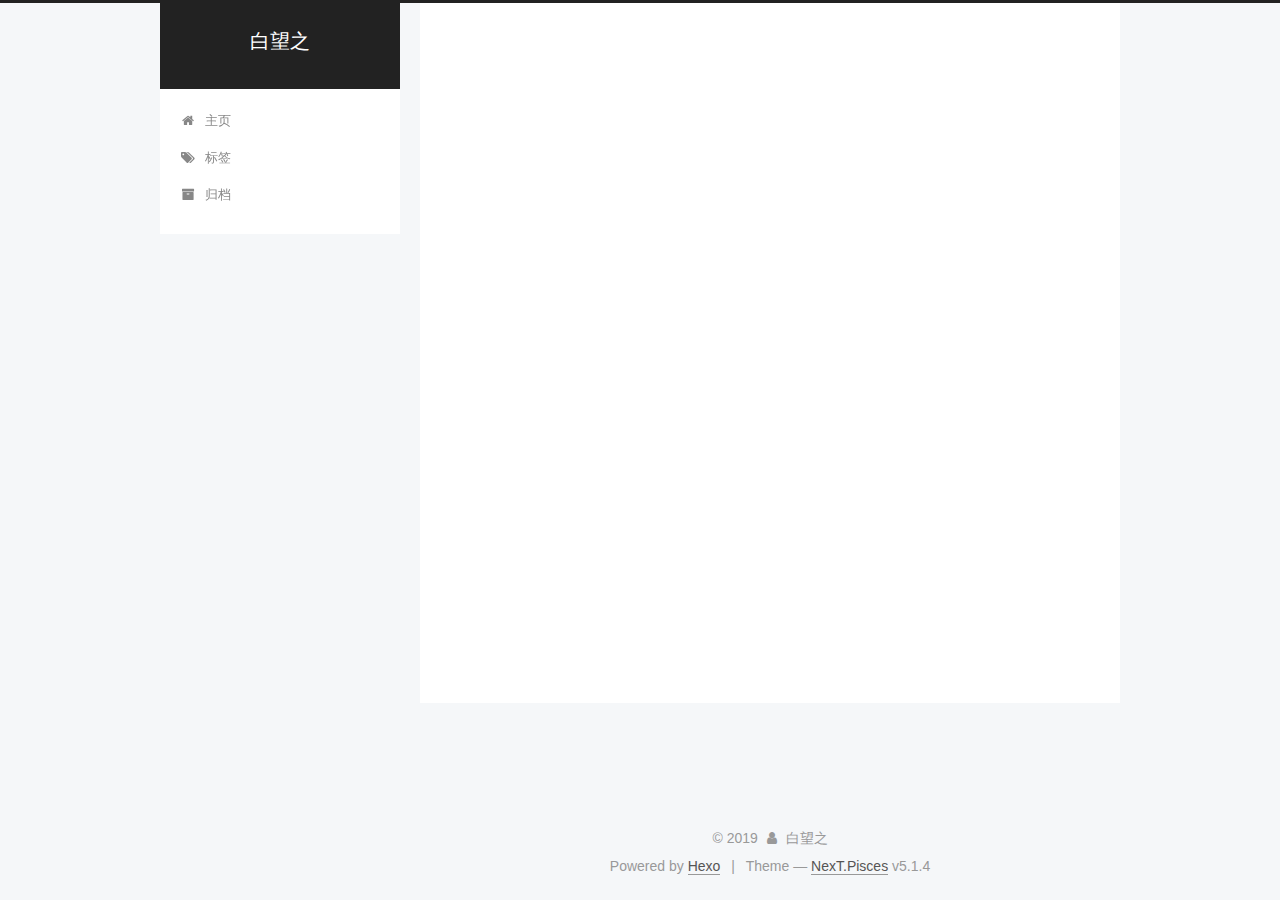
<file: archives/index.html>
<!DOCTYPE html>



  


<html class="theme-next pisces use-motion" lang>
<head><meta name="generator" content="Hexo 3.8.0">
  <meta charset="UTF-8">
<meta http-equiv="X-UA-Compatible" content="IE=edge">
<meta name="viewport" content="width=device-width, initial-scale=1, maximum-scale=1">
<meta name="theme-color" content="#222">









<meta http-equiv="Cache-Control" content="no-transform">
<meta http-equiv="Cache-Control" content="no-siteapp">
















  
  
  <link href="/lib/fancybox/source/jquery.fancybox.css?v=2.1.5" rel="stylesheet" type="text/css">







<link href="/lib/font-awesome/css/font-awesome.min.css?v=4.6.2" rel="stylesheet" type="text/css">

<link href="/css/main.css?v=5.1.4" rel="stylesheet" type="text/css">


  <link rel="apple-touch-icon" sizes="180x180" href="/images/apple-touch-icon-next.png?v=5.1.4">


  <link rel="icon" type="image/png" sizes="32x32" href="/images/favicon-32x32-next.png?v=5.1.4">


  <link rel="icon" type="image/png" sizes="16x16" href="/images/favicon-16x16-next.png?v=5.1.4">


  <link rel="mask-icon" href="/images/logo.svg?v=5.1.4" color="#222">





  <meta name="keywords" content="Hexo, NexT">










<meta property="og:type" content="website">
<meta property="og:title" content="白望之">
<meta property="og:url" content="http://yoursite.com/archives/index.html">
<meta property="og:site_name" content="白望之">
<meta property="og:locale" content="default">
<meta name="twitter:card" content="summary">
<meta name="twitter:title" content="白望之">



<script type="text/javascript" id="hexo.configurations">
  var NexT = window.NexT || {};
  var CONFIG = {
    root: '/',
    scheme: 'Pisces',
    version: '5.1.4',
    sidebar: {"position":"left","display":"post","offset":12,"b2t":false,"scrollpercent":false,"onmobile":false},
    fancybox: true,
    tabs: true,
    motion: {"enable":true,"async":false,"transition":{"post_block":"fadeIn","post_header":"slideDownIn","post_body":"slideDownIn","coll_header":"slideLeftIn","sidebar":"slideUpIn"}},
    duoshuo: {
      userId: '0',
      author: 'Author'
    },
    algolia: {
      applicationID: '',
      apiKey: '',
      indexName: '',
      hits: {"per_page":10},
      labels: {"input_placeholder":"Search for Posts","hits_empty":"We didn't find any results for the search: ${query}","hits_stats":"${hits} results found in ${time} ms"}
    }
  };
</script>



  <link rel="canonical" href="http://yoursite.com/archives/">





  <title>Archive | 白望之</title>
  








</head>

<body itemscope itemtype="http://schema.org/WebPage" lang="default">

  
  
    
  

  <div class="container sidebar-position-left page-archive">
    <div class="headband"></div>

    <header id="header" class="header" itemscope itemtype="http://schema.org/WPHeader">
      <div class="header-inner"><div class="site-brand-wrapper">
  <div class="site-meta ">
    

    <div class="custom-logo-site-title">
      <a href="/" class="brand" rel="start">
        <span class="logo-line-before"><i></i></span>
        <span class="site-title">白望之</span>
        <span class="logo-line-after"><i></i></span>
      </a>
    </div>
      
        <p class="site-subtitle"></p>
      
  </div>

  <div class="site-nav-toggle">
    <button>
      <span class="btn-bar"></span>
      <span class="btn-bar"></span>
      <span class="btn-bar"></span>
    </button>
  </div>
</div>

<nav class="site-nav">
  

  
    <ul id="menu" class="menu">
      
        
        <li class="menu-item menu-item-主页">
          <a href="/" rel="section">
            
              <i class="menu-item-icon fa fa-fw fa-home"></i> <br>
            
            主页
          </a>
        </li>
      
        
        <li class="menu-item menu-item-标签">
          <a href="/tags/" rel="section">
            
              <i class="menu-item-icon fa fa-fw fa-tags"></i> <br>
            
            标签
          </a>
        </li>
      
        
        <li class="menu-item menu-item-归档">
          <a href="/archives/" rel="section">
            
              <i class="menu-item-icon fa fa-fw fa-archive"></i> <br>
            
            归档
          </a>
        </li>
      

      
    </ul>
  

  
</nav>



 </div>
    </header>

    <main id="main" class="main">
      <div class="main-inner">
        <div class="content-wrap">
          <div id="content" class="content">
            

  
  
  
  <div class="post-block archive">
    <div id="posts" class="posts-collapse">
      <span class="archive-move-on"></span>

      <span class="archive-page-counter">
        
        
        
          
        
        Um..! 5 posts in total. Keep on posting.
      </span>

      

        
        
        

        
          
          <div class="collection-title">
            <h1 class="archive-year" id="archive-year-2019">2019</h1>
          </div>
        
        

        

  <article class="post post-type-normal" itemscope itemtype="http://schema.org/Article">
    <header class="post-header">

      <h2 class="post-title">
        
            <a class="post-title-link" href="/2019/04/20/视频测试/" itemprop="url">
              
                <span itemprop="name">视频测试</span>
              
            </a>
        
      </h2>

      <div class="post-meta">
        <time class="post-time" itemprop="dateCreated" datetime="2019-04-20T22:04:54+08:00" content="2019-04-20">
          04-20
        </time>
      </div>

    </header>
  </article>



      

        
        
        

        
        

        

  <article class="post post-type-normal" itemscope itemtype="http://schema.org/Article">
    <header class="post-header">

      <h2 class="post-title">
        
            <a class="post-title-link" href="/2019/04/13/大学生活指南/" itemprop="url">
              
                <span itemprop="name">大学生活指南</span>
              
            </a>
        
      </h2>

      <div class="post-meta">
        <time class="post-time" itemprop="dateCreated" datetime="2019-04-13T22:05:38+08:00" content="2019-04-13">
          04-13
        </time>
      </div>

    </header>
  </article>



      

        
        
        

        
        

        

  <article class="post post-type-normal" itemscope itemtype="http://schema.org/Article">
    <header class="post-header">

      <h2 class="post-title">
        
            <a class="post-title-link" href="/2019/04/13/软件推荐/" itemprop="url">
              
                <span itemprop="name">软件推荐</span>
              
            </a>
        
      </h2>

      <div class="post-meta">
        <time class="post-time" itemprop="dateCreated" datetime="2019-04-13T20:08:02+08:00" content="2019-04-13">
          04-13
        </time>
      </div>

    </header>
  </article>



      

        
        
        

        
        

        

  <article class="post post-type-normal" itemscope itemtype="http://schema.org/Article">
    <header class="post-header">

      <h2 class="post-title">
        
            <a class="post-title-link" href="/2019/04/09/我的/" itemprop="url">
              
                <span itemprop="name">查重教程</span>
              
            </a>
        
      </h2>

      <div class="post-meta">
        <time class="post-time" itemprop="dateCreated" datetime="2019-04-09T21:00:51+08:00" content="2019-04-09">
          04-09
        </time>
      </div>

    </header>
  </article>



      

        
        
        

        
        

        

  <article class="post post-type-normal" itemscope itemtype="http://schema.org/Article">
    <header class="post-header">

      <h2 class="post-title">
        
            <a class="post-title-link" href="/2019/04/05/关于引号的一些事/" itemprop="url">
              
                <span itemprop="name">关于引号的一些事</span>
              
            </a>
        
      </h2>

      <div class="post-meta">
        <time class="post-time" itemprop="dateCreated" datetime="2019-04-05T16:49:36+08:00" content="2019-04-05">
          04-05
        </time>
      </div>

    </header>
  </article>



      

    </div>
  </div>
  
  
  

  



          </div>
          


          

        </div>
        
          
  
  <div class="sidebar-toggle">
    <div class="sidebar-toggle-line-wrap">
      <span class="sidebar-toggle-line sidebar-toggle-line-first"></span>
      <span class="sidebar-toggle-line sidebar-toggle-line-middle"></span>
      <span class="sidebar-toggle-line sidebar-toggle-line-last"></span>
    </div>
  </div>

  <aside id="sidebar" class="sidebar">
    
    <div class="sidebar-inner">

      

      

      <section class="site-overview-wrap sidebar-panel sidebar-panel-active">
        <div class="site-overview">
          <div class="site-author motion-element" itemprop="author" itemscope itemtype="http://schema.org/Person">
            
              <p class="site-author-name" itemprop="name">白望之</p>
              <p class="site-description motion-element" itemprop="description"></p>
          </div>

          <nav class="site-state motion-element">

            
              <div class="site-state-item site-state-posts">
              
                <a href="/archives">
              
                  <span class="site-state-item-count">5</span>
                  <span class="site-state-item-name">posts</span>
                </a>
              </div>
            

            

            

          </nav>

          

          

          
          

          
          

          

        </div>
      </section>

      

      

    </div>
  </aside>


        
      </div>
    </main>

    <footer id="footer" class="footer">
      <div class="footer-inner">
        <div class="copyright">&copy; <span itemprop="copyrightYear">2019</span>
  <span class="with-love">
    <i class="fa fa-user"></i>
  </span>
  <span class="author" itemprop="copyrightHolder">白望之</span>

  
</div>


  <div class="powered-by">Powered by <a class="theme-link" target="_blank" href="https://hexo.io">Hexo</a></div>



  <span class="post-meta-divider">|</span>



  <div class="theme-info">Theme &mdash; <a class="theme-link" target="_blank" href="https://github.com/iissnan/hexo-theme-next">NexT.Pisces</a> v5.1.4</div>




        







        
      </div>
    </footer>

    
      <div class="back-to-top">
        <i class="fa fa-arrow-up"></i>
        
      </div>
    

    

  </div>

  

<script type="text/javascript">
  if (Object.prototype.toString.call(window.Promise) !== '[object Function]') {
    window.Promise = null;
  }
</script>









  












  
  
    <script type="text/javascript" src="/lib/jquery/index.js?v=2.1.3"></script>
  

  
  
    <script type="text/javascript" src="/lib/fastclick/lib/fastclick.min.js?v=1.0.6"></script>
  

  
  
    <script type="text/javascript" src="/lib/jquery_lazyload/jquery.lazyload.js?v=1.9.7"></script>
  

  
  
    <script type="text/javascript" src="/lib/velocity/velocity.min.js?v=1.2.1"></script>
  

  
  
    <script type="text/javascript" src="/lib/velocity/velocity.ui.min.js?v=1.2.1"></script>
  

  
  
    <script type="text/javascript" src="/lib/fancybox/source/jquery.fancybox.pack.js?v=2.1.5"></script>
  


  


  <script type="text/javascript" src="/js/src/utils.js?v=5.1.4"></script>

  <script type="text/javascript" src="/js/src/motion.js?v=5.1.4"></script>



  
  


  <script type="text/javascript" src="/js/src/affix.js?v=5.1.4"></script>

  <script type="text/javascript" src="/js/src/schemes/pisces.js?v=5.1.4"></script>



  

  


  <script type="text/javascript" src="/js/src/bootstrap.js?v=5.1.4"></script>



  


  




	





  





  












  





  

  

  

  
  

  

  

  

</body>
</html>
</file>
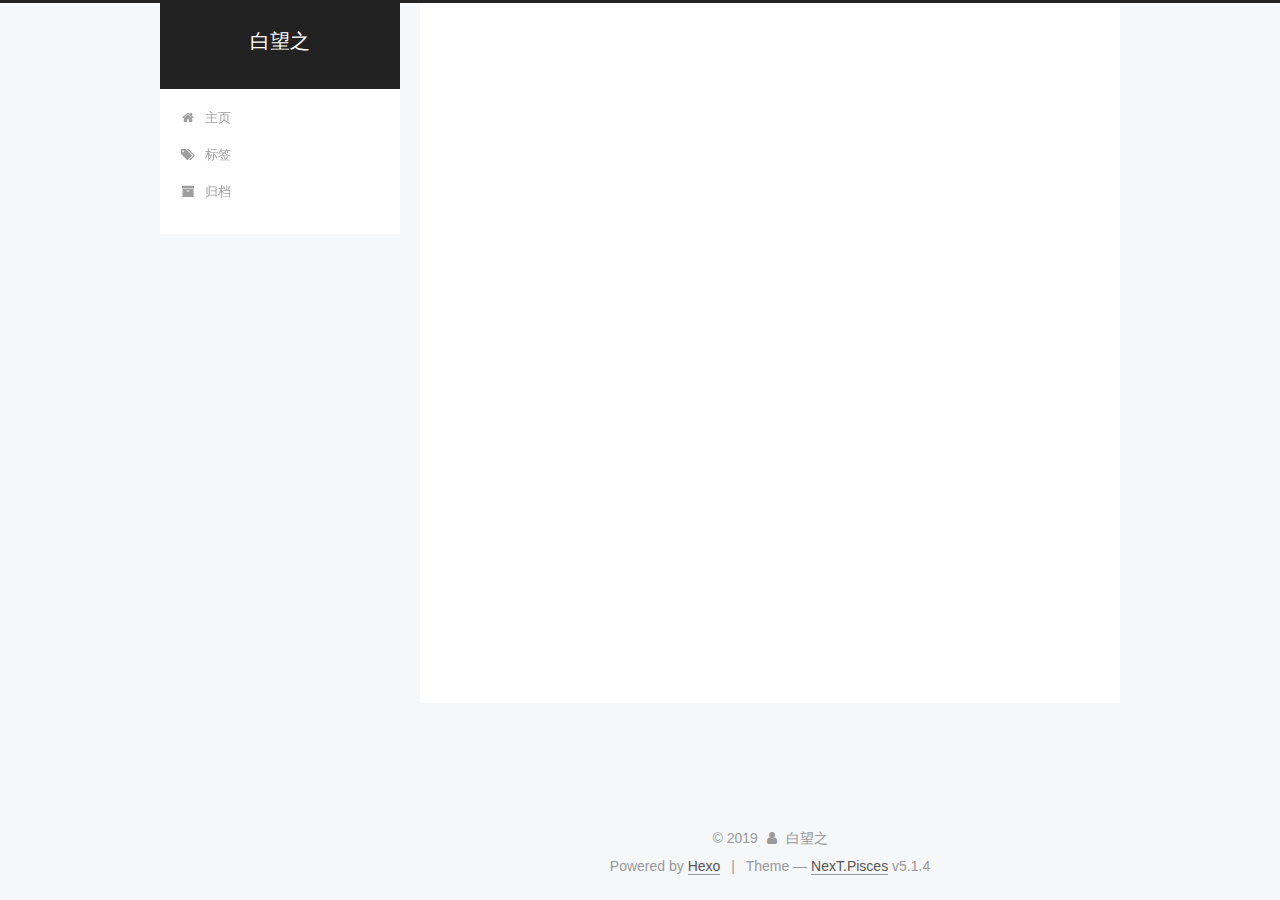
<file: archives/2019/index.html>
<!DOCTYPE html>



  


<html class="theme-next pisces use-motion" lang>
<head><meta name="generator" content="Hexo 3.8.0">
  <meta charset="UTF-8">
<meta http-equiv="X-UA-Compatible" content="IE=edge">
<meta name="viewport" content="width=device-width, initial-scale=1, maximum-scale=1">
<meta name="theme-color" content="#222">









<meta http-equiv="Cache-Control" content="no-transform">
<meta http-equiv="Cache-Control" content="no-siteapp">
















  
  
  <link href="/lib/fancybox/source/jquery.fancybox.css?v=2.1.5" rel="stylesheet" type="text/css">







<link href="/lib/font-awesome/css/font-awesome.min.css?v=4.6.2" rel="stylesheet" type="text/css">

<link href="/css/main.css?v=5.1.4" rel="stylesheet" type="text/css">


  <link rel="apple-touch-icon" sizes="180x180" href="/images/apple-touch-icon-next.png?v=5.1.4">


  <link rel="icon" type="image/png" sizes="32x32" href="/images/favicon-32x32-next.png?v=5.1.4">


  <link rel="icon" type="image/png" sizes="16x16" href="/images/favicon-16x16-next.png?v=5.1.4">


  <link rel="mask-icon" href="/images/logo.svg?v=5.1.4" color="#222">





  <meta name="keywords" content="Hexo, NexT">










<meta property="og:type" content="website">
<meta property="og:title" content="白望之">
<meta property="og:url" content="http://yoursite.com/archives/2019/index.html">
<meta property="og:site_name" content="白望之">
<meta property="og:locale" content="default">
<meta name="twitter:card" content="summary">
<meta name="twitter:title" content="白望之">



<script type="text/javascript" id="hexo.configurations">
  var NexT = window.NexT || {};
  var CONFIG = {
    root: '/',
    scheme: 'Pisces',
    version: '5.1.4',
    sidebar: {"position":"left","display":"post","offset":12,"b2t":false,"scrollpercent":false,"onmobile":false},
    fancybox: true,
    tabs: true,
    motion: {"enable":true,"async":false,"transition":{"post_block":"fadeIn","post_header":"slideDownIn","post_body":"slideDownIn","coll_header":"slideLeftIn","sidebar":"slideUpIn"}},
    duoshuo: {
      userId: '0',
      author: 'Author'
    },
    algolia: {
      applicationID: '',
      apiKey: '',
      indexName: '',
      hits: {"per_page":10},
      labels: {"input_placeholder":"Search for Posts","hits_empty":"We didn't find any results for the search: ${query}","hits_stats":"${hits} results found in ${time} ms"}
    }
  };
</script>



  <link rel="canonical" href="http://yoursite.com/archives/2019/">





  <title>Archive | 白望之</title>
  








</head>

<body itemscope itemtype="http://schema.org/WebPage" lang="default">

  
  
    
  

  <div class="container sidebar-position-left page-archive">
    <div class="headband"></div>

    <header id="header" class="header" itemscope itemtype="http://schema.org/WPHeader">
      <div class="header-inner"><div class="site-brand-wrapper">
  <div class="site-meta ">
    

    <div class="custom-logo-site-title">
      <a href="/" class="brand" rel="start">
        <span class="logo-line-before"><i></i></span>
        <span class="site-title">白望之</span>
        <span class="logo-line-after"><i></i></span>
      </a>
    </div>
      
        <p class="site-subtitle"></p>
      
  </div>

  <div class="site-nav-toggle">
    <button>
      <span class="btn-bar"></span>
      <span class="btn-bar"></span>
      <span class="btn-bar"></span>
    </button>
  </div>
</div>

<nav class="site-nav">
  

  
    <ul id="menu" class="menu">
      
        
        <li class="menu-item menu-item-主页">
          <a href="/" rel="section">
            
              <i class="menu-item-icon fa fa-fw fa-home"></i> <br>
            
            主页
          </a>
        </li>
      
        
        <li class="menu-item menu-item-标签">
          <a href="/tags/" rel="section">
            
              <i class="menu-item-icon fa fa-fw fa-tags"></i> <br>
            
            标签
          </a>
        </li>
      
        
        <li class="menu-item menu-item-归档">
          <a href="/archives/" rel="section">
            
              <i class="menu-item-icon fa fa-fw fa-archive"></i> <br>
            
            归档
          </a>
        </li>
      

      
    </ul>
  

  
</nav>



 </div>
    </header>

    <main id="main" class="main">
      <div class="main-inner">
        <div class="content-wrap">
          <div id="content" class="content">
            

  
  
  
  <div class="post-block archive">
    <div id="posts" class="posts-collapse">
      <span class="archive-move-on"></span>

      <span class="archive-page-counter">
        
        
        
          
        
        Um..! 5 posts in total. Keep on posting.
      </span>

      

        
        
        

        
          
          <div class="collection-title">
            <h1 class="archive-year" id="archive-year-2019">2019</h1>
          </div>
        
        

        

  <article class="post post-type-normal" itemscope itemtype="http://schema.org/Article">
    <header class="post-header">

      <h2 class="post-title">
        
            <a class="post-title-link" href="/2019/04/20/视频测试/" itemprop="url">
              
                <span itemprop="name">视频测试</span>
              
            </a>
        
      </h2>

      <div class="post-meta">
        <time class="post-time" itemprop="dateCreated" datetime="2019-04-20T22:04:54+08:00" content="2019-04-20">
          04-20
        </time>
      </div>

    </header>
  </article>



      

        
        
        

        
        

        

  <article class="post post-type-normal" itemscope itemtype="http://schema.org/Article">
    <header class="post-header">

      <h2 class="post-title">
        
            <a class="post-title-link" href="/2019/04/13/大学生活指南/" itemprop="url">
              
                <span itemprop="name">大学生活指南</span>
              
            </a>
        
      </h2>

      <div class="post-meta">
        <time class="post-time" itemprop="dateCreated" datetime="2019-04-13T22:05:38+08:00" content="2019-04-13">
          04-13
        </time>
      </div>

    </header>
  </article>



      

        
        
        

        
        

        

  <article class="post post-type-normal" itemscope itemtype="http://schema.org/Article">
    <header class="post-header">

      <h2 class="post-title">
        
            <a class="post-title-link" href="/2019/04/13/软件推荐/" itemprop="url">
              
                <span itemprop="name">软件推荐</span>
              
            </a>
        
      </h2>

      <div class="post-meta">
        <time class="post-time" itemprop="dateCreated" datetime="2019-04-13T20:08:02+08:00" content="2019-04-13">
          04-13
        </time>
      </div>

    </header>
  </article>



      

        
        
        

        
        

        

  <article class="post post-type-normal" itemscope itemtype="http://schema.org/Article">
    <header class="post-header">

      <h2 class="post-title">
        
            <a class="post-title-link" href="/2019/04/09/我的/" itemprop="url">
              
                <span itemprop="name">查重教程</span>
              
            </a>
        
      </h2>

      <div class="post-meta">
        <time class="post-time" itemprop="dateCreated" datetime="2019-04-09T21:00:51+08:00" content="2019-04-09">
          04-09
        </time>
      </div>

    </header>
  </article>



      

        
        
        

        
        

        

  <article class="post post-type-normal" itemscope itemtype="http://schema.org/Article">
    <header class="post-header">

      <h2 class="post-title">
        
            <a class="post-title-link" href="/2019/04/05/关于引号的一些事/" itemprop="url">
              
                <span itemprop="name">关于引号的一些事</span>
              
            </a>
        
      </h2>

      <div class="post-meta">
        <time class="post-time" itemprop="dateCreated" datetime="2019-04-05T16:49:36+08:00" content="2019-04-05">
          04-05
        </time>
      </div>

    </header>
  </article>



      

    </div>
  </div>
  
  
  

  



          </div>
          


          

        </div>
        
          
  
  <div class="sidebar-toggle">
    <div class="sidebar-toggle-line-wrap">
      <span class="sidebar-toggle-line sidebar-toggle-line-first"></span>
      <span class="sidebar-toggle-line sidebar-toggle-line-middle"></span>
      <span class="sidebar-toggle-line sidebar-toggle-line-last"></span>
    </div>
  </div>

  <aside id="sidebar" class="sidebar">
    
    <div class="sidebar-inner">

      

      

      <section class="site-overview-wrap sidebar-panel sidebar-panel-active">
        <div class="site-overview">
          <div class="site-author motion-element" itemprop="author" itemscope itemtype="http://schema.org/Person">
            
              <p class="site-author-name" itemprop="name">白望之</p>
              <p class="site-description motion-element" itemprop="description"></p>
          </div>

          <nav class="site-state motion-element">

            
              <div class="site-state-item site-state-posts">
              
                <a href="/archives">
              
                  <span class="site-state-item-count">5</span>
                  <span class="site-state-item-name">posts</span>
                </a>
              </div>
            

            

            

          </nav>

          

          

          
          

          
          

          

        </div>
      </section>

      

      

    </div>
  </aside>


        
      </div>
    </main>

    <footer id="footer" class="footer">
      <div class="footer-inner">
        <div class="copyright">&copy; <span itemprop="copyrightYear">2019</span>
  <span class="with-love">
    <i class="fa fa-user"></i>
  </span>
  <span class="author" itemprop="copyrightHolder">白望之</span>

  
</div>


  <div class="powered-by">Powered by <a class="theme-link" target="_blank" href="https://hexo.io">Hexo</a></div>



  <span class="post-meta-divider">|</span>



  <div class="theme-info">Theme &mdash; <a class="theme-link" target="_blank" href="https://github.com/iissnan/hexo-theme-next">NexT.Pisces</a> v5.1.4</div>




        







        
      </div>
    </footer>

    
      <div class="back-to-top">
        <i class="fa fa-arrow-up"></i>
        
      </div>
    

    

  </div>

  

<script type="text/javascript">
  if (Object.prototype.toString.call(window.Promise) !== '[object Function]') {
    window.Promise = null;
  }
</script>









  












  
  
    <script type="text/javascript" src="/lib/jquery/index.js?v=2.1.3"></script>
  

  
  
    <script type="text/javascript" src="/lib/fastclick/lib/fastclick.min.js?v=1.0.6"></script>
  

  
  
    <script type="text/javascript" src="/lib/jquery_lazyload/jquery.lazyload.js?v=1.9.7"></script>
  

  
  
    <script type="text/javascript" src="/lib/velocity/velocity.min.js?v=1.2.1"></script>
  

  
  
    <script type="text/javascript" src="/lib/velocity/velocity.ui.min.js?v=1.2.1"></script>
  

  
  
    <script type="text/javascript" src="/lib/fancybox/source/jquery.fancybox.pack.js?v=2.1.5"></script>
  


  


  <script type="text/javascript" src="/js/src/utils.js?v=5.1.4"></script>

  <script type="text/javascript" src="/js/src/motion.js?v=5.1.4"></script>



  
  


  <script type="text/javascript" src="/js/src/affix.js?v=5.1.4"></script>

  <script type="text/javascript" src="/js/src/schemes/pisces.js?v=5.1.4"></script>



  

  


  <script type="text/javascript" src="/js/src/bootstrap.js?v=5.1.4"></script>



  


  




	





  





  












  





  

  

  

  
  

  

  

  

</body>
</html>
</file>
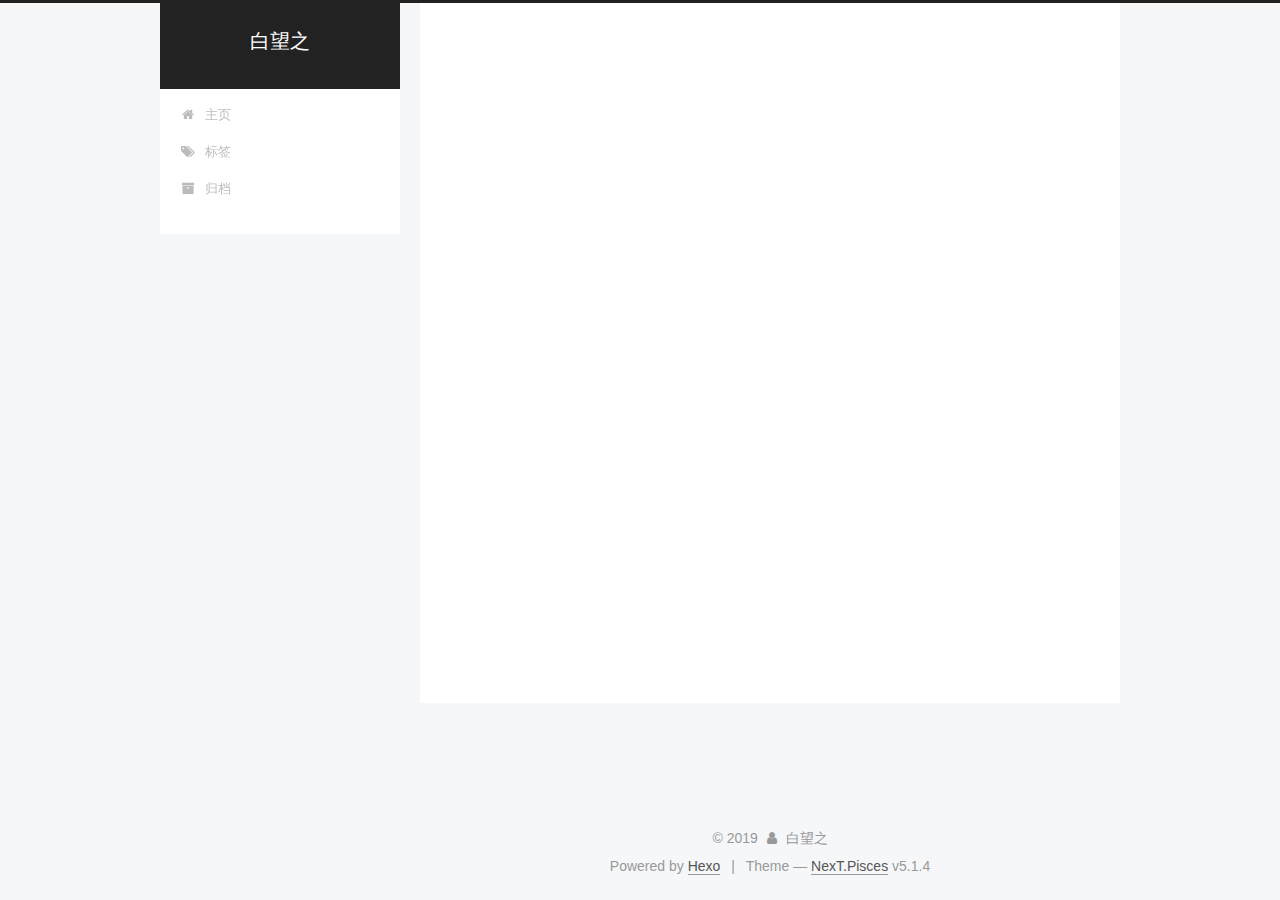
<file: archives/2019/04/index.html>
<!DOCTYPE html>



  


<html class="theme-next pisces use-motion" lang>
<head><meta name="generator" content="Hexo 3.8.0">
  <meta charset="UTF-8">
<meta http-equiv="X-UA-Compatible" content="IE=edge">
<meta name="viewport" content="width=device-width, initial-scale=1, maximum-scale=1">
<meta name="theme-color" content="#222">









<meta http-equiv="Cache-Control" content="no-transform">
<meta http-equiv="Cache-Control" content="no-siteapp">
















  
  
  <link href="/lib/fancybox/source/jquery.fancybox.css?v=2.1.5" rel="stylesheet" type="text/css">







<link href="/lib/font-awesome/css/font-awesome.min.css?v=4.6.2" rel="stylesheet" type="text/css">

<link href="/css/main.css?v=5.1.4" rel="stylesheet" type="text/css">


  <link rel="apple-touch-icon" sizes="180x180" href="/images/apple-touch-icon-next.png?v=5.1.4">


  <link rel="icon" type="image/png" sizes="32x32" href="/images/favicon-32x32-next.png?v=5.1.4">


  <link rel="icon" type="image/png" sizes="16x16" href="/images/favicon-16x16-next.png?v=5.1.4">


  <link rel="mask-icon" href="/images/logo.svg?v=5.1.4" color="#222">





  <meta name="keywords" content="Hexo, NexT">










<meta property="og:type" content="website">
<meta property="og:title" content="白望之">
<meta property="og:url" content="http://yoursite.com/archives/2019/04/index.html">
<meta property="og:site_name" content="白望之">
<meta property="og:locale" content="default">
<meta name="twitter:card" content="summary">
<meta name="twitter:title" content="白望之">



<script type="text/javascript" id="hexo.configurations">
  var NexT = window.NexT || {};
  var CONFIG = {
    root: '/',
    scheme: 'Pisces',
    version: '5.1.4',
    sidebar: {"position":"left","display":"post","offset":12,"b2t":false,"scrollpercent":false,"onmobile":false},
    fancybox: true,
    tabs: true,
    motion: {"enable":true,"async":false,"transition":{"post_block":"fadeIn","post_header":"slideDownIn","post_body":"slideDownIn","coll_header":"slideLeftIn","sidebar":"slideUpIn"}},
    duoshuo: {
      userId: '0',
      author: 'Author'
    },
    algolia: {
      applicationID: '',
      apiKey: '',
      indexName: '',
      hits: {"per_page":10},
      labels: {"input_placeholder":"Search for Posts","hits_empty":"We didn't find any results for the search: ${query}","hits_stats":"${hits} results found in ${time} ms"}
    }
  };
</script>



  <link rel="canonical" href="http://yoursite.com/archives/2019/04/">





  <title>Archive | 白望之</title>
  








</head>

<body itemscope itemtype="http://schema.org/WebPage" lang="default">

  
  
    
  

  <div class="container sidebar-position-left page-archive">
    <div class="headband"></div>

    <header id="header" class="header" itemscope itemtype="http://schema.org/WPHeader">
      <div class="header-inner"><div class="site-brand-wrapper">
  <div class="site-meta ">
    

    <div class="custom-logo-site-title">
      <a href="/" class="brand" rel="start">
        <span class="logo-line-before"><i></i></span>
        <span class="site-title">白望之</span>
        <span class="logo-line-after"><i></i></span>
      </a>
    </div>
      
        <p class="site-subtitle"></p>
      
  </div>

  <div class="site-nav-toggle">
    <button>
      <span class="btn-bar"></span>
      <span class="btn-bar"></span>
      <span class="btn-bar"></span>
    </button>
  </div>
</div>

<nav class="site-nav">
  

  
    <ul id="menu" class="menu">
      
        
        <li class="menu-item menu-item-主页">
          <a href="/" rel="section">
            
              <i class="menu-item-icon fa fa-fw fa-home"></i> <br>
            
            主页
          </a>
        </li>
      
        
        <li class="menu-item menu-item-标签">
          <a href="/tags/" rel="section">
            
              <i class="menu-item-icon fa fa-fw fa-tags"></i> <br>
            
            标签
          </a>
        </li>
      
        
        <li class="menu-item menu-item-归档">
          <a href="/archives/" rel="section">
            
              <i class="menu-item-icon fa fa-fw fa-archive"></i> <br>
            
            归档
          </a>
        </li>
      

      
    </ul>
  

  
</nav>



 </div>
    </header>

    <main id="main" class="main">
      <div class="main-inner">
        <div class="content-wrap">
          <div id="content" class="content">
            

  
  
  
  <div class="post-block archive">
    <div id="posts" class="posts-collapse">
      <span class="archive-move-on"></span>

      <span class="archive-page-counter">
        
        
        
          
        
        Um..! 5 posts in total. Keep on posting.
      </span>

      

        
        
        

        
          
          <div class="collection-title">
            <h1 class="archive-year" id="archive-year-2019">2019</h1>
          </div>
        
        

        

  <article class="post post-type-normal" itemscope itemtype="http://schema.org/Article">
    <header class="post-header">

      <h2 class="post-title">
        
            <a class="post-title-link" href="/2019/04/20/视频测试/" itemprop="url">
              
                <span itemprop="name">视频测试</span>
              
            </a>
        
      </h2>

      <div class="post-meta">
        <time class="post-time" itemprop="dateCreated" datetime="2019-04-20T22:04:54+08:00" content="2019-04-20">
          04-20
        </time>
      </div>

    </header>
  </article>



      

        
        
        

        
        

        

  <article class="post post-type-normal" itemscope itemtype="http://schema.org/Article">
    <header class="post-header">

      <h2 class="post-title">
        
            <a class="post-title-link" href="/2019/04/13/大学生活指南/" itemprop="url">
              
                <span itemprop="name">大学生活指南</span>
              
            </a>
        
      </h2>

      <div class="post-meta">
        <time class="post-time" itemprop="dateCreated" datetime="2019-04-13T22:05:38+08:00" content="2019-04-13">
          04-13
        </time>
      </div>

    </header>
  </article>



      

        
        
        

        
        

        

  <article class="post post-type-normal" itemscope itemtype="http://schema.org/Article">
    <header class="post-header">

      <h2 class="post-title">
        
            <a class="post-title-link" href="/2019/04/13/软件推荐/" itemprop="url">
              
                <span itemprop="name">软件推荐</span>
              
            </a>
        
      </h2>

      <div class="post-meta">
        <time class="post-time" itemprop="dateCreated" datetime="2019-04-13T20:08:02+08:00" content="2019-04-13">
          04-13
        </time>
      </div>

    </header>
  </article>



      

        
        
        

        
        

        

  <article class="post post-type-normal" itemscope itemtype="http://schema.org/Article">
    <header class="post-header">

      <h2 class="post-title">
        
            <a class="post-title-link" href="/2019/04/09/我的/" itemprop="url">
              
                <span itemprop="name">查重教程</span>
              
            </a>
        
      </h2>

      <div class="post-meta">
        <time class="post-time" itemprop="dateCreated" datetime="2019-04-09T21:00:51+08:00" content="2019-04-09">
          04-09
        </time>
      </div>

    </header>
  </article>



      

        
        
        

        
        

        

  <article class="post post-type-normal" itemscope itemtype="http://schema.org/Article">
    <header class="post-header">

      <h2 class="post-title">
        
            <a class="post-title-link" href="/2019/04/05/关于引号的一些事/" itemprop="url">
              
                <span itemprop="name">关于引号的一些事</span>
              
            </a>
        
      </h2>

      <div class="post-meta">
        <time class="post-time" itemprop="dateCreated" datetime="2019-04-05T16:49:36+08:00" content="2019-04-05">
          04-05
        </time>
      </div>

    </header>
  </article>



      

    </div>
  </div>
  
  
  

  



          </div>
          


          

        </div>
        
          
  
  <div class="sidebar-toggle">
    <div class="sidebar-toggle-line-wrap">
      <span class="sidebar-toggle-line sidebar-toggle-line-first"></span>
      <span class="sidebar-toggle-line sidebar-toggle-line-middle"></span>
      <span class="sidebar-toggle-line sidebar-toggle-line-last"></span>
    </div>
  </div>

  <aside id="sidebar" class="sidebar">
    
    <div class="sidebar-inner">

      

      

      <section class="site-overview-wrap sidebar-panel sidebar-panel-active">
        <div class="site-overview">
          <div class="site-author motion-element" itemprop="author" itemscope itemtype="http://schema.org/Person">
            
              <p class="site-author-name" itemprop="name">白望之</p>
              <p class="site-description motion-element" itemprop="description"></p>
          </div>

          <nav class="site-state motion-element">

            
              <div class="site-state-item site-state-posts">
              
                <a href="/archives">
              
                  <span class="site-state-item-count">5</span>
                  <span class="site-state-item-name">posts</span>
                </a>
              </div>
            

            

            

          </nav>

          

          

          
          

          
          

          

        </div>
      </section>

      

      

    </div>
  </aside>


        
      </div>
    </main>

    <footer id="footer" class="footer">
      <div class="footer-inner">
        <div class="copyright">&copy; <span itemprop="copyrightYear">2019</span>
  <span class="with-love">
    <i class="fa fa-user"></i>
  </span>
  <span class="author" itemprop="copyrightHolder">白望之</span>

  
</div>


  <div class="powered-by">Powered by <a class="theme-link" target="_blank" href="https://hexo.io">Hexo</a></div>



  <span class="post-meta-divider">|</span>



  <div class="theme-info">Theme &mdash; <a class="theme-link" target="_blank" href="https://github.com/iissnan/hexo-theme-next">NexT.Pisces</a> v5.1.4</div>




        







        
      </div>
    </footer>

    
      <div class="back-to-top">
        <i class="fa fa-arrow-up"></i>
        
      </div>
    

    

  </div>

  

<script type="text/javascript">
  if (Object.prototype.toString.call(window.Promise) !== '[object Function]') {
    window.Promise = null;
  }
</script>









  












  
  
    <script type="text/javascript" src="/lib/jquery/index.js?v=2.1.3"></script>
  

  
  
    <script type="text/javascript" src="/lib/fastclick/lib/fastclick.min.js?v=1.0.6"></script>
  

  
  
    <script type="text/javascript" src="/lib/jquery_lazyload/jquery.lazyload.js?v=1.9.7"></script>
  

  
  
    <script type="text/javascript" src="/lib/velocity/velocity.min.js?v=1.2.1"></script>
  

  
  
    <script type="text/javascript" src="/lib/velocity/velocity.ui.min.js?v=1.2.1"></script>
  

  
  
    <script type="text/javascript" src="/lib/fancybox/source/jquery.fancybox.pack.js?v=2.1.5"></script>
  


  


  <script type="text/javascript" src="/js/src/utils.js?v=5.1.4"></script>

  <script type="text/javascript" src="/js/src/motion.js?v=5.1.4"></script>



  
  


  <script type="text/javascript" src="/js/src/affix.js?v=5.1.4"></script>

  <script type="text/javascript" src="/js/src/schemes/pisces.js?v=5.1.4"></script>



  

  


  <script type="text/javascript" src="/js/src/bootstrap.js?v=5.1.4"></script>



  


  




	





  





  












  





  

  

  

  
  

  

  

  

</body>
</html>
</file>
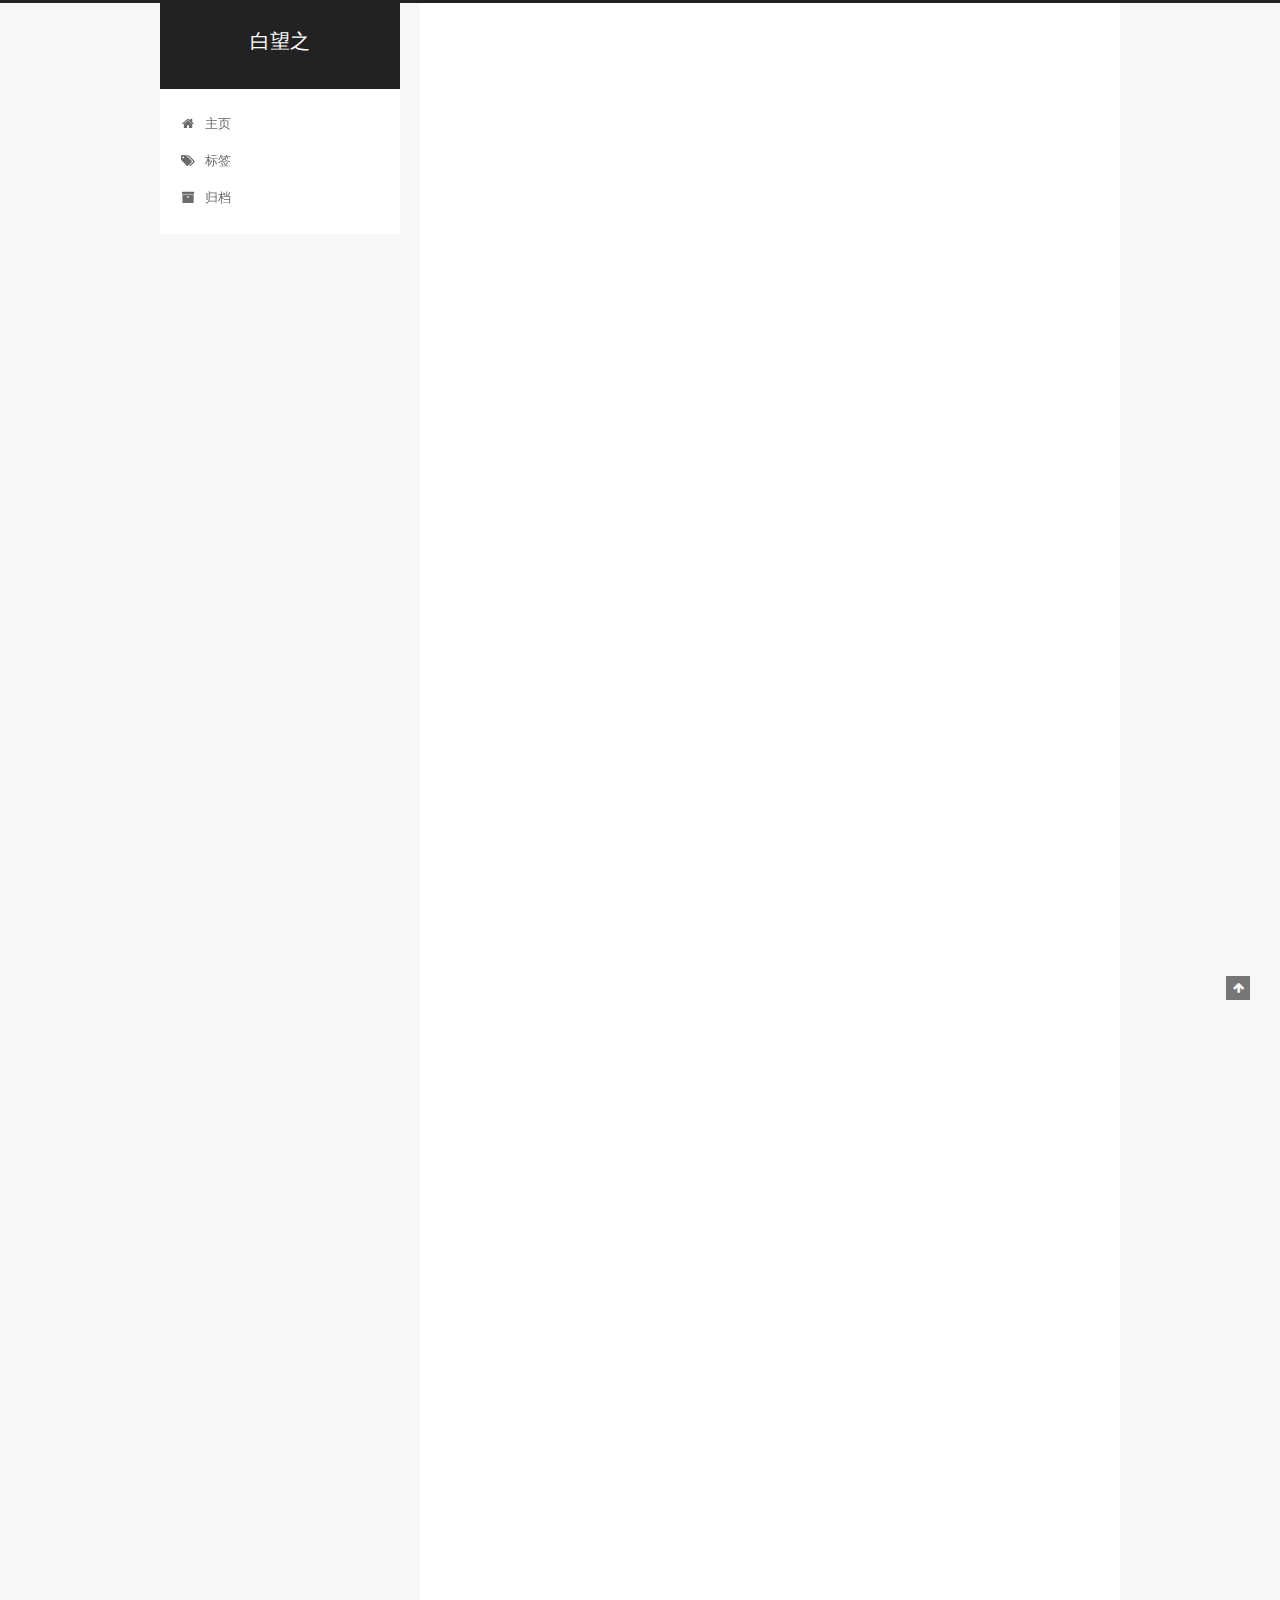
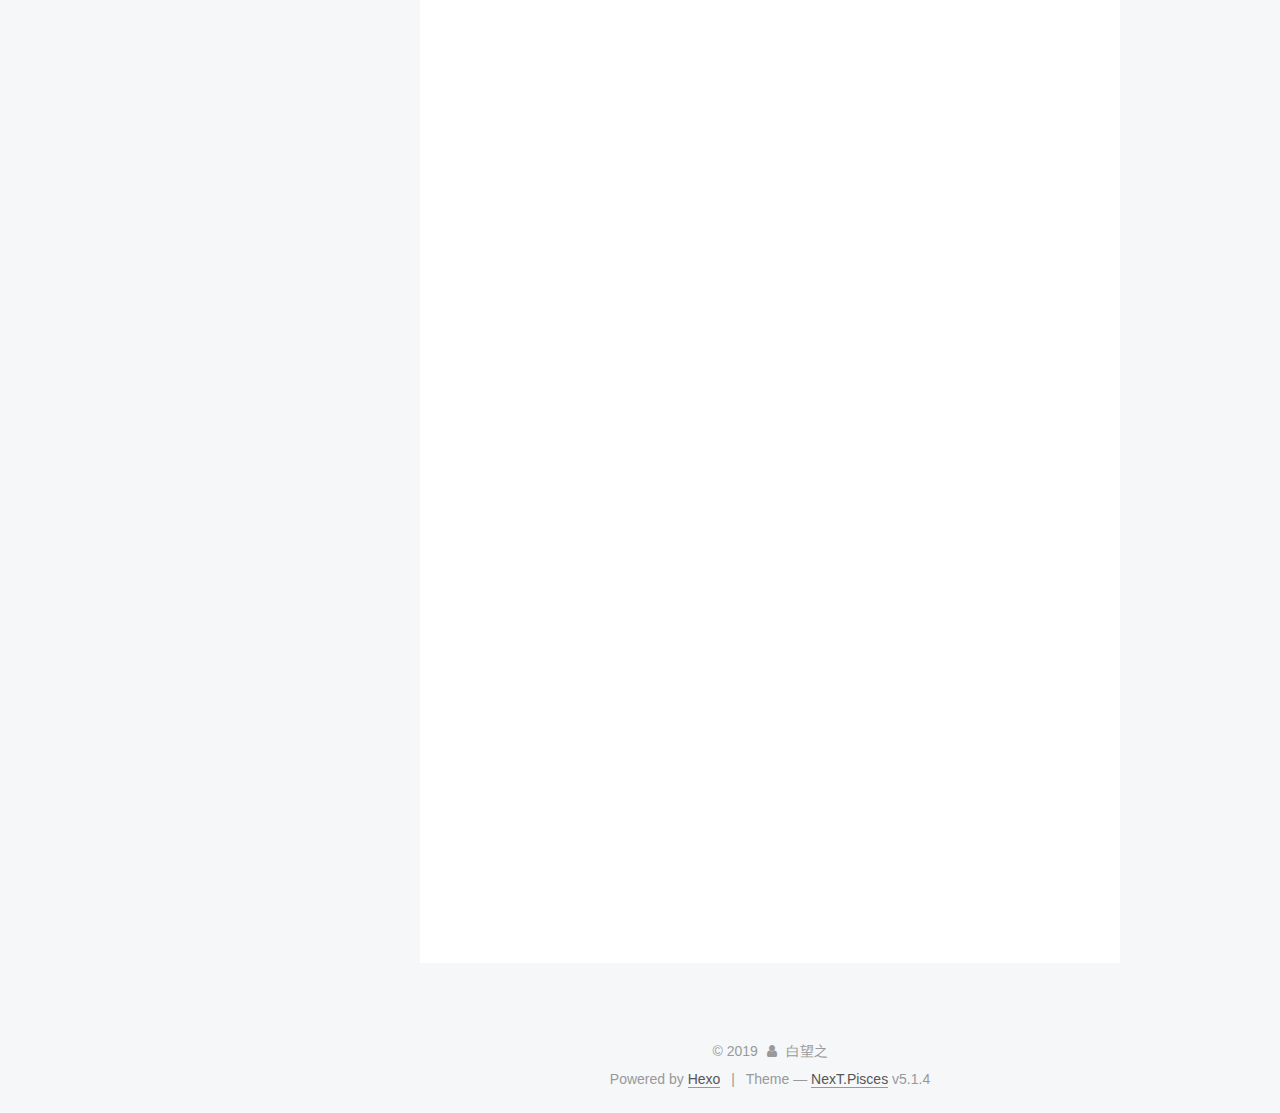
<file: 2019/04/03/大学生活指南/index.html>
<!DOCTYPE html>



  


<html class="theme-next pisces use-motion" lang>
<head><meta name="generator" content="Hexo 3.8.0">
  <meta charset="UTF-8">
<meta http-equiv="X-UA-Compatible" content="IE=edge">
<meta name="viewport" content="width=device-width, initial-scale=1, maximum-scale=1">
<meta name="theme-color" content="#222">









<meta http-equiv="Cache-Control" content="no-transform">
<meta http-equiv="Cache-Control" content="no-siteapp">
















  
  
  <link href="/lib/fancybox/source/jquery.fancybox.css?v=2.1.5" rel="stylesheet" type="text/css">







<link href="/lib/font-awesome/css/font-awesome.min.css?v=4.6.2" rel="stylesheet" type="text/css">

<link href="/css/main.css?v=5.1.4" rel="stylesheet" type="text/css">


  <link rel="apple-touch-icon" sizes="180x180" href="/images/apple-touch-icon-next.png?v=5.1.4">


  <link rel="icon" type="image/png" sizes="32x32" href="/images/favicon-32x32-next.png?v=5.1.4">


  <link rel="icon" type="image/png" sizes="16x16" href="/images/favicon-16x16-next.png?v=5.1.4">


  <link rel="mask-icon" href="/images/logo.svg?v=5.1.4" color="#222">





  <meta name="keywords" content="Hexo, NexT">










<meta name="description" content="��ѧ����ָ���������Ľ��� ������������ﱣ�־�������ɣ������������ڣ�ѧУ��ͬѧ����˾����λ�����ţ�������У���ҵ�ߣ������������Ŷ�������� �벻Ҫ��������ˮ̫���·̫�� �������������ܵ������ṩ����ѷ���ʱ����Ҳ����Ϊ��Ʒ��Ϊ�������ṩ���� ��">
<meta property="og:type" content="article">
<meta property="og:title" content="��ѧ����ָ��">
<meta property="og:url" content="http://yoursite.com/2019/04/03/大学生活指南/index.html">
<meta property="og:site_name" content="白望之">
<meta property="og:description" content="��ѧ����ָ���������Ľ��� ������������ﱣ�־�������ɣ������������ڣ�ѧУ��ͬѧ����˾����λ�����ţ�������У���ҵ�ߣ������������Ŷ�������� �벻Ҫ��������ˮ̫���·̫�� �������������ܵ������ṩ����ѷ���ʱ����Ҳ����Ϊ��Ʒ��Ϊ�������ṩ���� ��">
<meta property="og:locale" content="default">
<meta property="og:updated_time" content="2019-04-13T13:50:16.790Z">
<meta name="twitter:card" content="summary">
<meta name="twitter:title" content="��ѧ����ָ��">
<meta name="twitter:description" content="��ѧ����ָ���������Ľ��� ������������ﱣ�־�������ɣ������������ڣ�ѧУ��ͬѧ����˾����λ�����ţ�������У���ҵ�ߣ������������Ŷ�������� �벻Ҫ��������ˮ̫���·̫�� �������������ܵ������ṩ����ѷ���ʱ����Ҳ����Ϊ��Ʒ��Ϊ�������ṩ���� ��">



<script type="text/javascript" id="hexo.configurations">
  var NexT = window.NexT || {};
  var CONFIG = {
    root: '/',
    scheme: 'Pisces',
    version: '5.1.4',
    sidebar: {"position":"left","display":"post","offset":12,"b2t":false,"scrollpercent":false,"onmobile":false},
    fancybox: true,
    tabs: true,
    motion: {"enable":true,"async":false,"transition":{"post_block":"fadeIn","post_header":"slideDownIn","post_body":"slideDownIn","coll_header":"slideLeftIn","sidebar":"slideUpIn"}},
    duoshuo: {
      userId: '0',
      author: 'Author'
    },
    algolia: {
      applicationID: '',
      apiKey: '',
      indexName: '',
      hits: {"per_page":10},
      labels: {"input_placeholder":"Search for Posts","hits_empty":"We didn't find any results for the search: ${query}","hits_stats":"${hits} results found in ${time} ms"}
    }
  };
</script>



  <link rel="canonical" href="http://yoursite.com/2019/04/03/大学生活指南/">





  <title>��ѧ����ָ�� | 白望之</title>
  








</head>

<body itemscope itemtype="http://schema.org/WebPage" lang="default">

  
  
    
  

  <div class="container sidebar-position-left page-post-detail">
    <div class="headband"></div>

    <header id="header" class="header" itemscope itemtype="http://schema.org/WPHeader">
      <div class="header-inner"><div class="site-brand-wrapper">
  <div class="site-meta ">
    

    <div class="custom-logo-site-title">
      <a href="/" class="brand" rel="start">
        <span class="logo-line-before"><i></i></span>
        <span class="site-title">白望之</span>
        <span class="logo-line-after"><i></i></span>
      </a>
    </div>
      
        <p class="site-subtitle"></p>
      
  </div>

  <div class="site-nav-toggle">
    <button>
      <span class="btn-bar"></span>
      <span class="btn-bar"></span>
      <span class="btn-bar"></span>
    </button>
  </div>
</div>

<nav class="site-nav">
  

  
    <ul id="menu" class="menu">
      
        
        <li class="menu-item menu-item-主页">
          <a href="/" rel="section">
            
              <i class="menu-item-icon fa fa-fw fa-home"></i> <br>
            
            主页
          </a>
        </li>
      
        
        <li class="menu-item menu-item-标签">
          <a href="/tags/" rel="section">
            
              <i class="menu-item-icon fa fa-fw fa-tags"></i> <br>
            
            标签
          </a>
        </li>
      
        
        <li class="menu-item menu-item-归档">
          <a href="/archives/" rel="section">
            
              <i class="menu-item-icon fa fa-fw fa-archive"></i> <br>
            
            归档
          </a>
        </li>
      

      
    </ul>
  

  
</nav>



 </div>
    </header>

    <main id="main" class="main">
      <div class="main-inner">
        <div class="content-wrap">
          <div id="content" class="content">
            

  <div id="posts" class="posts-expand">
    

  

  
  
  

  <article class="post post-type-normal" itemscope itemtype="http://schema.org/Article">
  
  
  
  <div class="post-block">
    <link itemprop="mainEntityOfPage" href="http://yoursite.com/2019/04/03/大学生活指南/">

    <span hidden itemprop="author" itemscope itemtype="http://schema.org/Person">
      <meta itemprop="name" content="白望之">
      <meta itemprop="description" content>
      <meta itemprop="image" content="/images/avatar.gif">
    </span>

    <span hidden itemprop="publisher" itemscope itemtype="http://schema.org/Organization">
      <meta itemprop="name" content="白望之">
    </span>

    
      <header class="post-header">

        
        
          <h1 class="post-title" itemprop="name headline">��ѧ����ָ��</h1>
        

        <div class="post-meta">
          <span class="post-time">
            
              <span class="post-meta-item-icon">
                <i class="fa fa-calendar-o"></i>
              </span>
              
                <span class="post-meta-item-text">Posted on</span>
              
              <time title="Post created" itemprop="dateCreated datePublished" datetime="2019-04-03T21:50:51+08:00">
                2019-04-03
              </time>
            

            

            
          </span>

          

          
            
          

          
          

          

          

          

        </div>
      </header>
    

    
    
    
    <div class="post-body" itemprop="articleBody">

      
      

      
        <h1 id="��ѧ����ָ��"><a href="#��ѧ����ָ��" class="headerlink" title="��ѧ����ָ��"></a>��ѧ����ָ��</h1><h2 id="�������L���"><a href="#�������L���" class="headerlink" title="�������Ľ���"></a>�������Ľ���</h2><ul>
<li>������������ﱣ�־�������ɣ������������ڣ�ѧУ��ͬѧ����˾����λ�����ţ�������У���ҵ�ߣ������������Ŷ��������</li>
<li>�벻Ҫ��������ˮ̫���·̫��</li>
<li>�������������ܵ������ṩ����ѷ���ʱ����Ҳ����Ϊ��Ʒ��Ϊ�������ṩ����</li>
<li>����Ҫ�ύ<strong>������Ϣ</strong>��������ҵ��ʱ��������ѯ�����ḻ����������������<strong>����Ա</strong>��<strong>��ĸ</strong></li>
<li>�����û������������棬�����ڱ�������ǰʱ���뽫������ȡ���ؼ�������һ�¡���Ѱ����������ű��������¶����</li>
<li>�༶Ⱥ�о�����Ҫͬѧע��ͶƱ��������������ps����������Ϣ</li>
<li><p>����İ�����磬������֤�����ݣ�����֤�����������Ƿ���ʵ</p>
<blockquote>
<p>������Ҫ���ṩ��֤�룬������������̬�ܽ��ȣ��ݲ�������֤����ʵ�ԣ��⼫������ǳ�ƭ�֣������Ծܾ��ҵ��绰����ͨ��������;����֤��</p>
</blockquote>
</li>
<li><p>������緢��������㣬�������Ѷ����վ�ܰ������˽����Ǹ�ʲô����ʱ����</p>
<blockquote>
<p><a href="https://www.jianshu.com" target="_blank" rel="noopener"><strong>����</strong> - һ�����ʵĴ�������</a><br><br><a href="https://www.infzm.com" target="_blank" rel="noopener"><strong>�Ϸ���ĩ</strong> - �����ۺ����ܱ�</a><br><br><a href="https://36kr.com" target="_blank" rel="noopener"><strong>36�</strong> - ��һ�������ȿ���δ��</a><br><br><a href="https://www.huxiu.com" target="_blank" rel="noopener"><strong>����</strong> - �ۺ����ʵĴ�����Ϣ����Ⱥ</a><br><br><a href="https://www.tmtpost.com" target="_blank" rel="noopener"><strong>��ý��</strong> - ����δ����ҵ��������֪</a><br><br><a href="https://www.geekpark.net/" target="_blank" rel="noopener"><strong>���͹�԰</strong> - �۽����������򣬸������µĿƼ����Ŷ�̬</a><br><br>#������վ�������Ų��������࣬���Ƕȿ���</p>
</blockquote>
</li>
</ul>
<ul>
<li>��Լ��������������ҡ�³������ܾ�˾��ȡ������˽�¸�������󣬲���߾��費Ҫ͸¶������Ϣ</li>
<li>���Ѷ�����Σ�������벻Ҫ�������������޺�����</li>
<li><p>�����ݵ�</p>
<blockquote>
<p><strong>��ͨ���</strong>������¥����<br><br><strong>������ͨ</strong> <strong>Բͨ�ٵ�</strong>������¥���湤ְ����¥��<br><br><strong>��ͨ���</strong> <strong>������վ</strong> <strong>������</strong>: ��������������<br><br><strong>˳������</strong> <strong>�й�����</strong> <strong>�ϴ����</strong>: ����У�ſ�һʳ�ö���</p>
</blockquote>
</li>
</ul>
<hr>
<p>##���ڵ��ԵĽ���</p>
<ul>
<li><p>�������ǰ���ȷ������רҵ�γ̶ԱʼǱ������󣬿���ѯ�ʸ���Ա��רҵ��ʦ��</p>
<blockquote>
<p>����רҵ��ʦҪ����ʼǱ��������ϿΣ��ⷽ�濴��ʦ�Ƿ�ǿ�󣬹ܵ��ɵģ��Ͽβ���ͬ��С���ıʼǱ�Ҳ�У��¿��ٻ�������̨ʽ����ҵ��</p>
</blockquote>
</li>
</ul>
<ul>
<li><p>ͬ��λ�ʼǱ���̨ʽ���ʼǱ���������̨ʽ����ǿ��</p>
<blockquote>
<p>�ʼǱ��������ܻ�ȡ��Я�ԣ������Ҳ������ؼ�ʹ�ã���������ѧ��ѧ���ʹ�ø��ܡ�</p>
</blockquote>
</li>
</ul>
<ul>
<li><p>ѧУ���Ե������ң�һ����У�������㳡�ϣ�һ����У������ǰ��С���</p>
<blockquote>
<ul>
<li>�����Ҫ����̨ʽ���Խ���ͽ�ѡ�񣬳������ⷽ��ά�ޣ����Բ��ð�̫Զ��</li>
<li>���Ե�һ�㻹�ṩרҵ������װ��װϵͳ��������ң�����ά�޵ȷ��񣬷��ü�ʮ���ҡ�</li>
<li>����ǰ��ѯ�ʱ������һ����Ե����ṩ�������ά�޵ģ�������������ﹺ��Ļ���</li>
<li><p>������Ե�;��һ��������������ʵ��꣬��װ����</p>
<blockquote>
<p>��̫�Ƽ����Ϲ������������һ��Ҫ���Ҳ�̫����۸�ģ������Ƽ�<a href="https://www.jjboom.com/pages/index" target="_blank" rel="noopener"><strong>JJBOOM</strong></a>���Ա�����ҳ����<strong>�����겻���ʣ������ܿ��ۣ������϶�Ҫ׬���Ǯ��</strong>��ͦʵ�ϵ�һ�ҵ꣬������õ�����ˮ���ۺ����Ҳ�б��ϣ�����ר�ŵ�<a href="https://help.jjboom.com" target="_blank" rel="noopener"><strong>�ۺ�֧��</strong></a>��վ��Ψһȱ����ǹ�</p>
</blockquote>
</li>
<li>��ȫ�����Ƽ�<a href="https://www.huorong.cn/" target="_blank" rel="noopener">���ް�ȫ����</a>,������Ƽ�<a href="http://www.firefox.com.cn" target="_blank" rel="noopener">��������</a>,�벻Ҫװ360����Ѷ���ٶ�ȫ��Ͱ</li>
</ul>
</blockquote>
</li>
</ul>
<ul>
<li>���ڵ���ʹ�ý��飺<blockquote>
<p>���õ����ܰ���������Ҫ����Ϣ</p>
<ul>
<li>������������Ѷ���˽��µ�ƭ�֣���ǿ�������  </li>
<li>���������̳̣�����ѧϰ����</li>
</ul>
</blockquote>
</li>
</ul>

      
    </div>
    
    
    

    

    

    

    <footer class="post-footer">
      

      
      
      

      
        <div class="post-nav">
          <div class="post-nav-next post-nav-item">
            
          </div>

          <span class="post-nav-divider"></span>

          <div class="post-nav-prev post-nav-item">
            
              <a href="/2019/04/05/关于引号的一些事/" rel="prev" title="关于引号的一些事">
                关于引号的一些事 <i class="fa fa-chevron-right"></i>
              </a>
            
          </div>
        </div>
      

      
      
    </footer>
  </div>
  
  
  
  </article>



    <div class="post-spread">
      
    </div>
  </div>


          </div>
          


          

  



        </div>
        
          
  
  <div class="sidebar-toggle">
    <div class="sidebar-toggle-line-wrap">
      <span class="sidebar-toggle-line sidebar-toggle-line-first"></span>
      <span class="sidebar-toggle-line sidebar-toggle-line-middle"></span>
      <span class="sidebar-toggle-line sidebar-toggle-line-last"></span>
    </div>
  </div>

  <aside id="sidebar" class="sidebar">
    
    <div class="sidebar-inner">

      

      
        <ul class="sidebar-nav motion-element">
          <li class="sidebar-nav-toc sidebar-nav-active" data-target="post-toc-wrap">
            Table of Contents
          </li>
          <li class="sidebar-nav-overview" data-target="site-overview-wrap">
            Overview
          </li>
        </ul>
      

      <section class="site-overview-wrap sidebar-panel">
        <div class="site-overview">
          <div class="site-author motion-element" itemprop="author" itemscope itemtype="http://schema.org/Person">
            
              <p class="site-author-name" itemprop="name">白望之</p>
              <p class="site-description motion-element" itemprop="description"></p>
          </div>

          <nav class="site-state motion-element">

            
              <div class="site-state-item site-state-posts">
              
                <a href="/archives">
              
                  <span class="site-state-item-count">4</span>
                  <span class="site-state-item-name">posts</span>
                </a>
              </div>
            

            

            

          </nav>

          

          

          
          

          
          

          

        </div>
      </section>

      
      <!--noindex-->
        <section class="post-toc-wrap motion-element sidebar-panel sidebar-panel-active">
          <div class="post-toc">

            
              
            

            
              <div class="post-toc-content"><ol class="nav"><li class="nav-item nav-level-1"><a class="nav-link" href="#��ѧ����ָ��"><span class="nav-number">1.</span> <span class="nav-text">��ѧ����ָ��</span></a><ol class="nav-child"><li class="nav-item nav-level-2"><a class="nav-link" href="#�������L���"><span class="nav-number">1.1.</span> <span class="nav-text">�������Ľ���</span></a></li></ol></li></ol></div>
            

          </div>
        </section>
      <!--/noindex-->
      

      

    </div>
  </aside>


        
      </div>
    </main>

    <footer id="footer" class="footer">
      <div class="footer-inner">
        <div class="copyright">&copy; <span itemprop="copyrightYear">2019</span>
  <span class="with-love">
    <i class="fa fa-user"></i>
  </span>
  <span class="author" itemprop="copyrightHolder">白望之</span>

  
</div>


  <div class="powered-by">Powered by <a class="theme-link" target="_blank" href="https://hexo.io">Hexo</a></div>



  <span class="post-meta-divider">|</span>



  <div class="theme-info">Theme &mdash; <a class="theme-link" target="_blank" href="https://github.com/iissnan/hexo-theme-next">NexT.Pisces</a> v5.1.4</div>




        







        
      </div>
    </footer>

    
      <div class="back-to-top">
        <i class="fa fa-arrow-up"></i>
        
      </div>
    

    

  </div>

  

<script type="text/javascript">
  if (Object.prototype.toString.call(window.Promise) !== '[object Function]') {
    window.Promise = null;
  }
</script>









  












  
  
    <script type="text/javascript" src="/lib/jquery/index.js?v=2.1.3"></script>
  

  
  
    <script type="text/javascript" src="/lib/fastclick/lib/fastclick.min.js?v=1.0.6"></script>
  

  
  
    <script type="text/javascript" src="/lib/jquery_lazyload/jquery.lazyload.js?v=1.9.7"></script>
  

  
  
    <script type="text/javascript" src="/lib/velocity/velocity.min.js?v=1.2.1"></script>
  

  
  
    <script type="text/javascript" src="/lib/velocity/velocity.ui.min.js?v=1.2.1"></script>
  

  
  
    <script type="text/javascript" src="/lib/fancybox/source/jquery.fancybox.pack.js?v=2.1.5"></script>
  


  


  <script type="text/javascript" src="/js/src/utils.js?v=5.1.4"></script>

  <script type="text/javascript" src="/js/src/motion.js?v=5.1.4"></script>



  
  


  <script type="text/javascript" src="/js/src/affix.js?v=5.1.4"></script>

  <script type="text/javascript" src="/js/src/schemes/pisces.js?v=5.1.4"></script>



  
  <script type="text/javascript" src="/js/src/scrollspy.js?v=5.1.4"></script>
<script type="text/javascript" src="/js/src/post-details.js?v=5.1.4"></script>



  


  <script type="text/javascript" src="/js/src/bootstrap.js?v=5.1.4"></script>



  


  




	





  





  












  





  

  

  

  
  

  

  

  

</body>
</html>
</file>
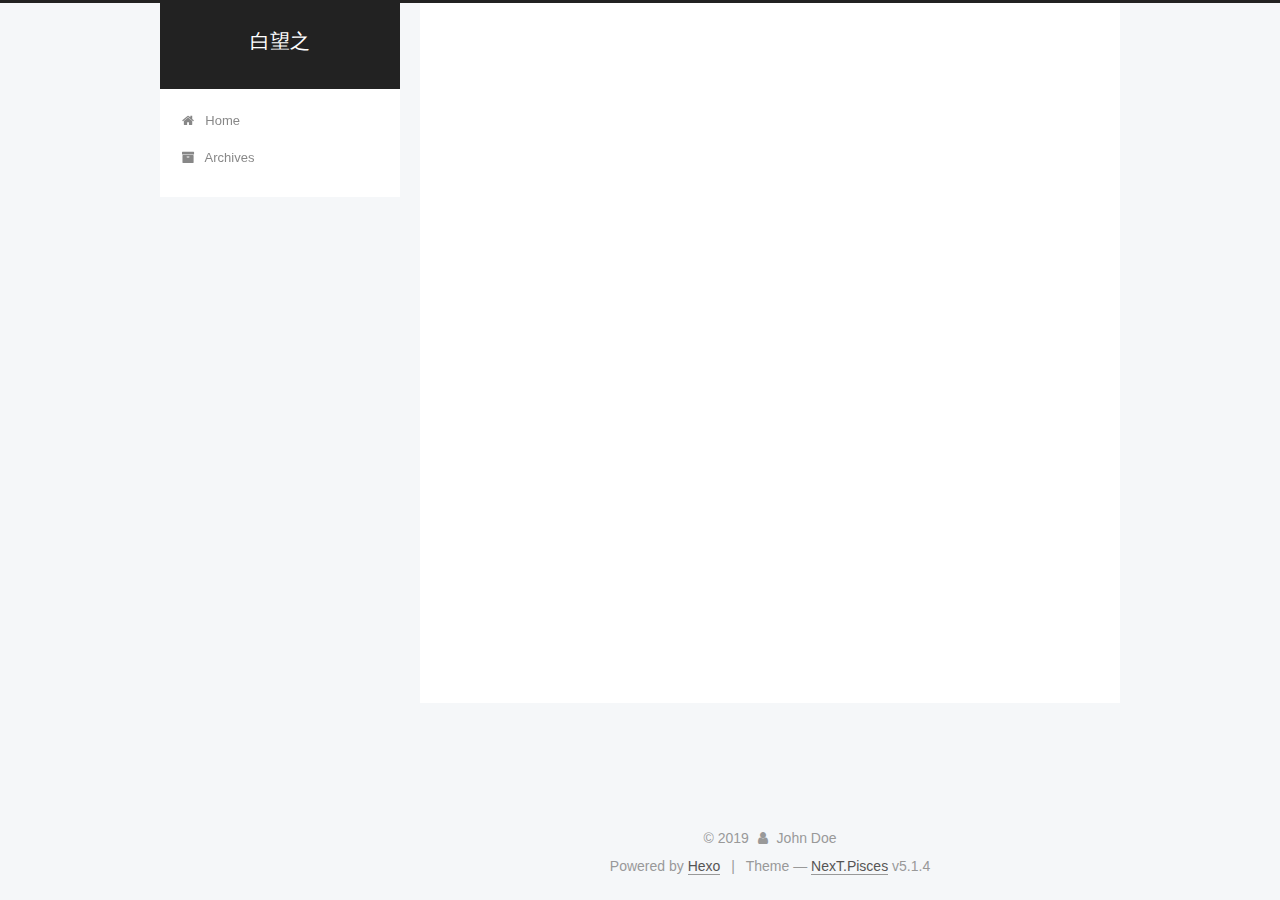
<file: 2019/04/05/hello-world/index.html>
<!DOCTYPE html>



  


<html class="theme-next pisces use-motion" lang>
<head><meta name="generator" content="Hexo 3.8.0">
  <meta charset="UTF-8">
<meta http-equiv="X-UA-Compatible" content="IE=edge">
<meta name="viewport" content="width=device-width, initial-scale=1, maximum-scale=1">
<meta name="theme-color" content="#222">









<meta http-equiv="Cache-Control" content="no-transform">
<meta http-equiv="Cache-Control" content="no-siteapp">
















  
  
  <link href="/lib/fancybox/source/jquery.fancybox.css?v=2.1.5" rel="stylesheet" type="text/css">







<link href="/lib/font-awesome/css/font-awesome.min.css?v=4.6.2" rel="stylesheet" type="text/css">

<link href="/css/main.css?v=5.1.4" rel="stylesheet" type="text/css">


  <link rel="apple-touch-icon" sizes="180x180" href="/images/apple-touch-icon-next.png?v=5.1.4">


  <link rel="icon" type="image/png" sizes="32x32" href="/images/favicon-32x32-next.png?v=5.1.4">


  <link rel="icon" type="image/png" sizes="16x16" href="/images/favicon-16x16-next.png?v=5.1.4">


  <link rel="mask-icon" href="/images/logo.svg?v=5.1.4" color="#222">





  <meta name="keywords" content="Hexo, NexT">










<meta name="description" content="###你好 世界Markdown是一种可以使用普通文本编辑器编写的标记语言，通过简单的标记语法，它可以使普通文本内容具有一定的格式。Markdown语法简洁明了、容易掌握，而且功能比纯文本更强，因此写博客使用它，可以让用户更加专注的写文章，而不需要费尽心力的考虑样式，相对于html已经算是轻量级语言，像有道云笔记也支持Markdown写作。并且Markdown完全兼容html，也就是可以在文章里直">
<meta property="og:type" content="article">
<meta property="og:title" content="白望之">
<meta property="og:url" content="http://yoursite.com/2019/04/05/hello-world/index.html">
<meta property="og:site_name" content="白望之">
<meta property="og:description" content="###你好 世界Markdown是一种可以使用普通文本编辑器编写的标记语言，通过简单的标记语法，它可以使普通文本内容具有一定的格式。Markdown语法简洁明了、容易掌握，而且功能比纯文本更强，因此写博客使用它，可以让用户更加专注的写文章，而不需要费尽心力的考虑样式，相对于html已经算是轻量级语言，像有道云笔记也支持Markdown写作。并且Markdown完全兼容html，也就是可以在文章里直">
<meta property="og:locale" content="default">
<meta property="og:updated_time" content="2019-04-05T08:46:33.793Z">
<meta name="twitter:card" content="summary">
<meta name="twitter:title" content="白望之">
<meta name="twitter:description" content="###你好 世界Markdown是一种可以使用普通文本编辑器编写的标记语言，通过简单的标记语法，它可以使普通文本内容具有一定的格式。Markdown语法简洁明了、容易掌握，而且功能比纯文本更强，因此写博客使用它，可以让用户更加专注的写文章，而不需要费尽心力的考虑样式，相对于html已经算是轻量级语言，像有道云笔记也支持Markdown写作。并且Markdown完全兼容html，也就是可以在文章里直">



<script type="text/javascript" id="hexo.configurations">
  var NexT = window.NexT || {};
  var CONFIG = {
    root: '/',
    scheme: 'Pisces',
    version: '5.1.4',
    sidebar: {"position":"left","display":"post","offset":12,"b2t":false,"scrollpercent":false,"onmobile":false},
    fancybox: true,
    tabs: true,
    motion: {"enable":true,"async":false,"transition":{"post_block":"fadeIn","post_header":"slideDownIn","post_body":"slideDownIn","coll_header":"slideLeftIn","sidebar":"slideUpIn"}},
    duoshuo: {
      userId: '0',
      author: 'Author'
    },
    algolia: {
      applicationID: '',
      apiKey: '',
      indexName: '',
      hits: {"per_page":10},
      labels: {"input_placeholder":"Search for Posts","hits_empty":"We didn't find any results for the search: ${query}","hits_stats":"${hits} results found in ${time} ms"}
    }
  };
</script>



  <link rel="canonical" href="http://yoursite.com/2019/04/05/hello-world/">





  <title> | 白望之</title>
  








</head>

<body itemscope itemtype="http://schema.org/WebPage" lang="default">

  
  
    
  

  <div class="container sidebar-position-left page-post-detail">
    <div class="headband"></div>

    <header id="header" class="header" itemscope itemtype="http://schema.org/WPHeader">
      <div class="header-inner"><div class="site-brand-wrapper">
  <div class="site-meta ">
    

    <div class="custom-logo-site-title">
      <a href="/" class="brand" rel="start">
        <span class="logo-line-before"><i></i></span>
        <span class="site-title">白望之</span>
        <span class="logo-line-after"><i></i></span>
      </a>
    </div>
      
        <p class="site-subtitle"></p>
      
  </div>

  <div class="site-nav-toggle">
    <button>
      <span class="btn-bar"></span>
      <span class="btn-bar"></span>
      <span class="btn-bar"></span>
    </button>
  </div>
</div>

<nav class="site-nav">
  

  
    <ul id="menu" class="menu">
      
        
        <li class="menu-item menu-item-home">
          <a href="/" rel="section">
            
              <i class="menu-item-icon fa fa-fw fa-home"></i> <br>
            
            Home
          </a>
        </li>
      
        
        <li class="menu-item menu-item-archives">
          <a href="/archives/" rel="section">
            
              <i class="menu-item-icon fa fa-fw fa-archive"></i> <br>
            
            Archives
          </a>
        </li>
      

      
    </ul>
  

  
</nav>



 </div>
    </header>

    <main id="main" class="main">
      <div class="main-inner">
        <div class="content-wrap">
          <div id="content" class="content">
            

  <div id="posts" class="posts-expand">
    

  

  
  
  

  <article class="post post-type-normal" itemscope itemtype="http://schema.org/Article">
  
  
  
  <div class="post-block">
    <link itemprop="mainEntityOfPage" href="http://yoursite.com/2019/04/05/hello-world/">

    <span hidden itemprop="author" itemscope itemtype="http://schema.org/Person">
      <meta itemprop="name" content="John Doe">
      <meta itemprop="description" content>
      <meta itemprop="image" content="/images/avatar.gif">
    </span>

    <span hidden itemprop="publisher" itemscope itemtype="http://schema.org/Organization">
      <meta itemprop="name" content="白望之">
    </span>

    
      <header class="post-header">

        
        
          <h1 class="post-title" itemprop="name headline"></h1>
        

        <div class="post-meta">
          <span class="post-time">
            
              <span class="post-meta-item-icon">
                <i class="fa fa-calendar-o"></i>
              </span>
              
                <span class="post-meta-item-text">Posted on</span>
              
              <time title="Post created" itemprop="dateCreated datePublished" datetime="2019-04-05T15:46:12+08:00">
                2019-04-05
              </time>
            

            

            
          </span>

          

          
            
          

          
          

          

          

          

        </div>
      </header>
    

    
    
    
    <div class="post-body" itemprop="articleBody">

      
      

      
        <p>###你好 世界<br>Markdown是一种可以使用普通文本编辑器编写的标记语言，通过简单的标记语法，它可以使普通文本内容具有一定的格式。Markdown语法简洁明了、容易掌握，而且功能比纯文本更强，因此写博客使用它，可以让用户更加专注的写文章，而不需要费尽心力的考虑样式，相对于html已经算是轻量级语言，像有道云笔记也支持Markdown写作。并且Markdown完全兼容html，也就是可以在文章里直接插入html代码。比如给博文添加音乐，就可以直接把音乐的外链html代码插入文章中。具体语法参看：Markdown 语法说明(简体中文版) 可以说十分钟就可以入门。当然，工欲善其事必先利其器，选择一个好的Markdown编辑器也是非常重要的，这里推荐MarkPad 和The Markdown Editor for Windows ，这是带有预览效果的编辑器，也可以使用本地的文本编辑器，更多的Markdown的语法与编辑器自己可以搜索了解。</p>

      
    </div>
    
    
    

    

    

    

    <footer class="post-footer">
      

      
      
      

      

      
      
    </footer>
  </div>
  
  
  
  </article>



    <div class="post-spread">
      
    </div>
  </div>


          </div>
          


          

  



        </div>
        
          
  
  <div class="sidebar-toggle">
    <div class="sidebar-toggle-line-wrap">
      <span class="sidebar-toggle-line sidebar-toggle-line-first"></span>
      <span class="sidebar-toggle-line sidebar-toggle-line-middle"></span>
      <span class="sidebar-toggle-line sidebar-toggle-line-last"></span>
    </div>
  </div>

  <aside id="sidebar" class="sidebar">
    
    <div class="sidebar-inner">

      

      

      <section class="site-overview-wrap sidebar-panel sidebar-panel-active">
        <div class="site-overview">
          <div class="site-author motion-element" itemprop="author" itemscope itemtype="http://schema.org/Person">
            
              <p class="site-author-name" itemprop="name">John Doe</p>
              <p class="site-description motion-element" itemprop="description"></p>
          </div>

          <nav class="site-state motion-element">

            
              <div class="site-state-item site-state-posts">
              
                <a href="/archives/">
              
                  <span class="site-state-item-count">1</span>
                  <span class="site-state-item-name">posts</span>
                </a>
              </div>
            

            

            

          </nav>

          

          

          
          

          
          

          

        </div>
      </section>

      

      

    </div>
  </aside>


        
      </div>
    </main>

    <footer id="footer" class="footer">
      <div class="footer-inner">
        <div class="copyright">&copy; <span itemprop="copyrightYear">2019</span>
  <span class="with-love">
    <i class="fa fa-user"></i>
  </span>
  <span class="author" itemprop="copyrightHolder">John Doe</span>

  
</div>


  <div class="powered-by">Powered by <a class="theme-link" target="_blank" href="https://hexo.io">Hexo</a></div>



  <span class="post-meta-divider">|</span>



  <div class="theme-info">Theme &mdash; <a class="theme-link" target="_blank" href="https://github.com/iissnan/hexo-theme-next">NexT.Pisces</a> v5.1.4</div>




        







        
      </div>
    </footer>

    
      <div class="back-to-top">
        <i class="fa fa-arrow-up"></i>
        
      </div>
    

    

  </div>

  

<script type="text/javascript">
  if (Object.prototype.toString.call(window.Promise) !== '[object Function]') {
    window.Promise = null;
  }
</script>









  












  
  
    <script type="text/javascript" src="/lib/jquery/index.js?v=2.1.3"></script>
  

  
  
    <script type="text/javascript" src="/lib/fastclick/lib/fastclick.min.js?v=1.0.6"></script>
  

  
  
    <script type="text/javascript" src="/lib/jquery_lazyload/jquery.lazyload.js?v=1.9.7"></script>
  

  
  
    <script type="text/javascript" src="/lib/velocity/velocity.min.js?v=1.2.1"></script>
  

  
  
    <script type="text/javascript" src="/lib/velocity/velocity.ui.min.js?v=1.2.1"></script>
  

  
  
    <script type="text/javascript" src="/lib/fancybox/source/jquery.fancybox.pack.js?v=2.1.5"></script>
  


  


  <script type="text/javascript" src="/js/src/utils.js?v=5.1.4"></script>

  <script type="text/javascript" src="/js/src/motion.js?v=5.1.4"></script>



  
  


  <script type="text/javascript" src="/js/src/affix.js?v=5.1.4"></script>

  <script type="text/javascript" src="/js/src/schemes/pisces.js?v=5.1.4"></script>



  
  <script type="text/javascript" src="/js/src/scrollspy.js?v=5.1.4"></script>
<script type="text/javascript" src="/js/src/post-details.js?v=5.1.4"></script>



  


  <script type="text/javascript" src="/js/src/bootstrap.js?v=5.1.4"></script>



  


  




	





  





  












  





  

  

  

  
  

  

  

  

</body>
</html>
</file>
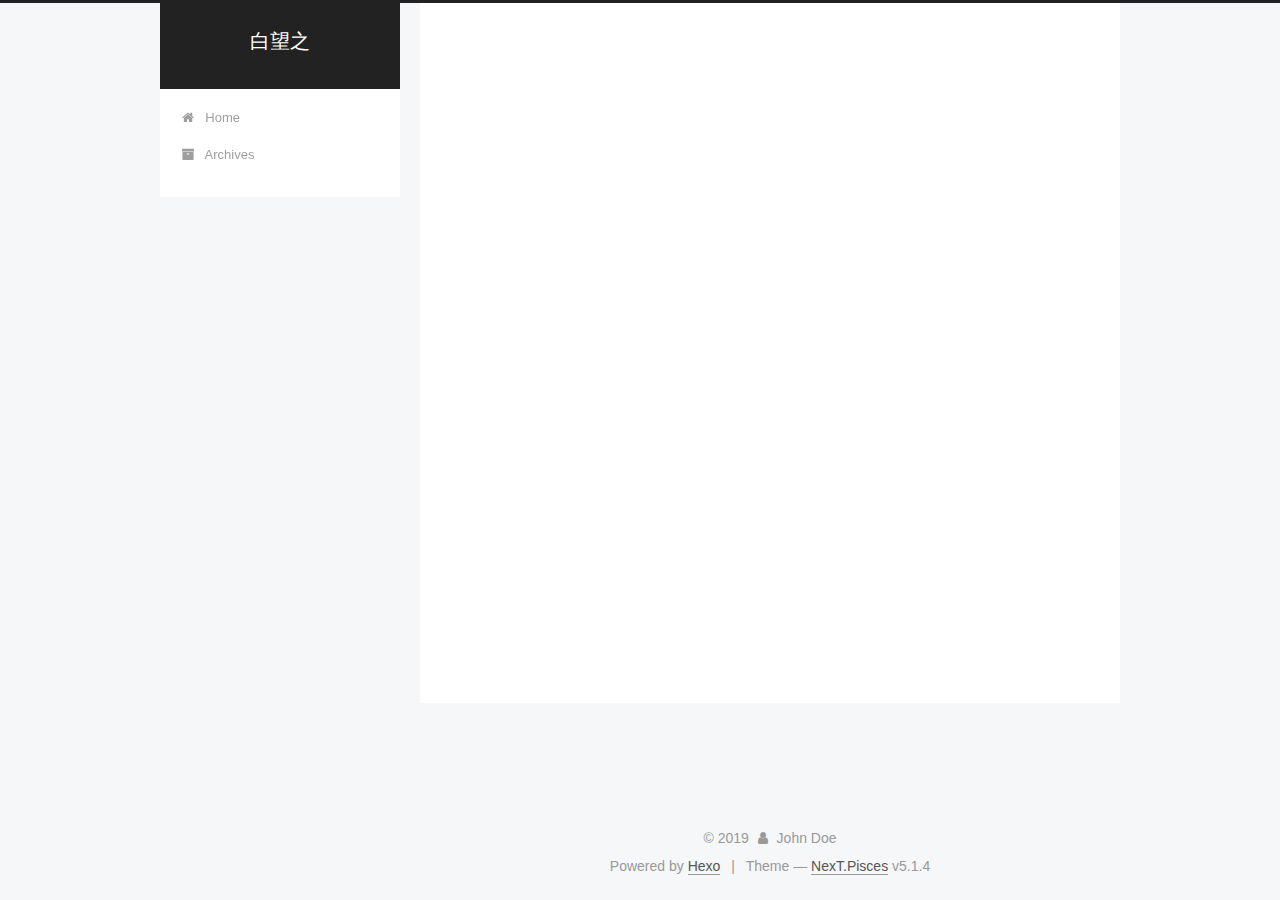
<file: 2019/04/05/test-my-site/index.html>
<!DOCTYPE html>



  


<html class="theme-next pisces use-motion" lang>
<head><meta name="generator" content="Hexo 3.8.0">
  <meta charset="UTF-8">
<meta http-equiv="X-UA-Compatible" content="IE=edge">
<meta name="viewport" content="width=device-width, initial-scale=1, maximum-scale=1">
<meta name="theme-color" content="#222">









<meta http-equiv="Cache-Control" content="no-transform">
<meta http-equiv="Cache-Control" content="no-siteapp">
















  
  
  <link href="/lib/fancybox/source/jquery.fancybox.css?v=2.1.5" rel="stylesheet" type="text/css">







<link href="/lib/font-awesome/css/font-awesome.min.css?v=4.6.2" rel="stylesheet" type="text/css">

<link href="/css/main.css?v=5.1.4" rel="stylesheet" type="text/css">


  <link rel="apple-touch-icon" sizes="180x180" href="/images/apple-touch-icon-next.png?v=5.1.4">


  <link rel="icon" type="image/png" sizes="32x32" href="/images/favicon-32x32-next.png?v=5.1.4">


  <link rel="icon" type="image/png" sizes="16x16" href="/images/favicon-16x16-next.png?v=5.1.4">


  <link rel="mask-icon" href="/images/logo.svg?v=5.1.4" color="#222">





  <meta name="keywords" content="Hexo, NexT">










<meta property="og:type" content="article">
<meta property="og:title" content="test_my_site">
<meta property="og:url" content="http://yoursite.com/2019/04/05/test-my-site/index.html">
<meta property="og:site_name" content="白望之">
<meta property="og:locale" content="default">
<meta property="og:updated_time" content="2019-04-05T08:15:46.197Z">
<meta name="twitter:card" content="summary">
<meta name="twitter:title" content="test_my_site">



<script type="text/javascript" id="hexo.configurations">
  var NexT = window.NexT || {};
  var CONFIG = {
    root: '/',
    scheme: 'Pisces',
    version: '5.1.4',
    sidebar: {"position":"left","display":"post","offset":12,"b2t":false,"scrollpercent":false,"onmobile":false},
    fancybox: true,
    tabs: true,
    motion: {"enable":true,"async":false,"transition":{"post_block":"fadeIn","post_header":"slideDownIn","post_body":"slideDownIn","coll_header":"slideLeftIn","sidebar":"slideUpIn"}},
    duoshuo: {
      userId: '0',
      author: 'Author'
    },
    algolia: {
      applicationID: '',
      apiKey: '',
      indexName: '',
      hits: {"per_page":10},
      labels: {"input_placeholder":"Search for Posts","hits_empty":"We didn't find any results for the search: ${query}","hits_stats":"${hits} results found in ${time} ms"}
    }
  };
</script>



  <link rel="canonical" href="http://yoursite.com/2019/04/05/test-my-site/">





  <title>test_my_site | 白望之</title>
  








</head>

<body itemscope itemtype="http://schema.org/WebPage" lang="default">

  
  
    
  

  <div class="container sidebar-position-left page-post-detail">
    <div class="headband"></div>

    <header id="header" class="header" itemscope itemtype="http://schema.org/WPHeader">
      <div class="header-inner"><div class="site-brand-wrapper">
  <div class="site-meta ">
    

    <div class="custom-logo-site-title">
      <a href="/" class="brand" rel="start">
        <span class="logo-line-before"><i></i></span>
        <span class="site-title">白望之</span>
        <span class="logo-line-after"><i></i></span>
      </a>
    </div>
      
        <p class="site-subtitle"></p>
      
  </div>

  <div class="site-nav-toggle">
    <button>
      <span class="btn-bar"></span>
      <span class="btn-bar"></span>
      <span class="btn-bar"></span>
    </button>
  </div>
</div>

<nav class="site-nav">
  

  
    <ul id="menu" class="menu">
      
        
        <li class="menu-item menu-item-home">
          <a href="/" rel="section">
            
              <i class="menu-item-icon fa fa-fw fa-home"></i> <br>
            
            Home
          </a>
        </li>
      
        
        <li class="menu-item menu-item-archives">
          <a href="/archives/" rel="section">
            
              <i class="menu-item-icon fa fa-fw fa-archive"></i> <br>
            
            Archives
          </a>
        </li>
      

      
    </ul>
  

  
</nav>



 </div>
    </header>

    <main id="main" class="main">
      <div class="main-inner">
        <div class="content-wrap">
          <div id="content" class="content">
            

  <div id="posts" class="posts-expand">
    

  

  
  
  

  <article class="post post-type-normal" itemscope itemtype="http://schema.org/Article">
  
  
  
  <div class="post-block">
    <link itemprop="mainEntityOfPage" href="http://yoursite.com/2019/04/05/test-my-site/">

    <span hidden itemprop="author" itemscope itemtype="http://schema.org/Person">
      <meta itemprop="name" content="John Doe">
      <meta itemprop="description" content>
      <meta itemprop="image" content="/images/avatar.gif">
    </span>

    <span hidden itemprop="publisher" itemscope itemtype="http://schema.org/Organization">
      <meta itemprop="name" content="白望之">
    </span>

    
      <header class="post-header">

        
        
          <h1 class="post-title" itemprop="name headline">test_my_site</h1>
        

        <div class="post-meta">
          <span class="post-time">
            
              <span class="post-meta-item-icon">
                <i class="fa fa-calendar-o"></i>
              </span>
              
                <span class="post-meta-item-text">Posted on</span>
              
              <time title="Post created" itemprop="dateCreated datePublished" datetime="2019-04-05T16:15:46+08:00">
                2019-04-05
              </time>
            

            

            
          </span>

          

          
            
          

          
          

          

          

          

        </div>
      </header>
    

    
    
    
    <div class="post-body" itemprop="articleBody">

      
      

      
        
      
    </div>
    
    
    

    

    

    

    <footer class="post-footer">
      

      
      
      

      
        <div class="post-nav">
          <div class="post-nav-next post-nav-item">
            
              <a href="/2019/04/05/hello-world/" rel="next" title="Hello World">
                <i class="fa fa-chevron-left"></i> Hello World
              </a>
            
          </div>

          <span class="post-nav-divider"></span>

          <div class="post-nav-prev post-nav-item">
            
          </div>
        </div>
      

      
      
    </footer>
  </div>
  
  
  
  </article>



    <div class="post-spread">
      
    </div>
  </div>


          </div>
          


          

  



        </div>
        
          
  
  <div class="sidebar-toggle">
    <div class="sidebar-toggle-line-wrap">
      <span class="sidebar-toggle-line sidebar-toggle-line-first"></span>
      <span class="sidebar-toggle-line sidebar-toggle-line-middle"></span>
      <span class="sidebar-toggle-line sidebar-toggle-line-last"></span>
    </div>
  </div>

  <aside id="sidebar" class="sidebar">
    
    <div class="sidebar-inner">

      

      

      <section class="site-overview-wrap sidebar-panel sidebar-panel-active">
        <div class="site-overview">
          <div class="site-author motion-element" itemprop="author" itemscope itemtype="http://schema.org/Person">
            
              <p class="site-author-name" itemprop="name">John Doe</p>
              <p class="site-description motion-element" itemprop="description"></p>
          </div>

          <nav class="site-state motion-element">

            
              <div class="site-state-item site-state-posts">
              
                <a href="/archives/">
              
                  <span class="site-state-item-count">2</span>
                  <span class="site-state-item-name">posts</span>
                </a>
              </div>
            

            

            

          </nav>

          

          

          
          

          
          

          

        </div>
      </section>

      

      

    </div>
  </aside>


        
      </div>
    </main>

    <footer id="footer" class="footer">
      <div class="footer-inner">
        <div class="copyright">&copy; <span itemprop="copyrightYear">2019</span>
  <span class="with-love">
    <i class="fa fa-user"></i>
  </span>
  <span class="author" itemprop="copyrightHolder">John Doe</span>

  
</div>


  <div class="powered-by">Powered by <a class="theme-link" target="_blank" href="https://hexo.io">Hexo</a></div>



  <span class="post-meta-divider">|</span>



  <div class="theme-info">Theme &mdash; <a class="theme-link" target="_blank" href="https://github.com/iissnan/hexo-theme-next">NexT.Pisces</a> v5.1.4</div>




        







        
      </div>
    </footer>

    
      <div class="back-to-top">
        <i class="fa fa-arrow-up"></i>
        
      </div>
    

    

  </div>

  

<script type="text/javascript">
  if (Object.prototype.toString.call(window.Promise) !== '[object Function]') {
    window.Promise = null;
  }
</script>









  












  
  
    <script type="text/javascript" src="/lib/jquery/index.js?v=2.1.3"></script>
  

  
  
    <script type="text/javascript" src="/lib/fastclick/lib/fastclick.min.js?v=1.0.6"></script>
  

  
  
    <script type="text/javascript" src="/lib/jquery_lazyload/jquery.lazyload.js?v=1.9.7"></script>
  

  
  
    <script type="text/javascript" src="/lib/velocity/velocity.min.js?v=1.2.1"></script>
  

  
  
    <script type="text/javascript" src="/lib/velocity/velocity.ui.min.js?v=1.2.1"></script>
  

  
  
    <script type="text/javascript" src="/lib/fancybox/source/jquery.fancybox.pack.js?v=2.1.5"></script>
  


  


  <script type="text/javascript" src="/js/src/utils.js?v=5.1.4"></script>

  <script type="text/javascript" src="/js/src/motion.js?v=5.1.4"></script>



  
  


  <script type="text/javascript" src="/js/src/affix.js?v=5.1.4"></script>

  <script type="text/javascript" src="/js/src/schemes/pisces.js?v=5.1.4"></script>



  
  <script type="text/javascript" src="/js/src/scrollspy.js?v=5.1.4"></script>
<script type="text/javascript" src="/js/src/post-details.js?v=5.1.4"></script>



  


  <script type="text/javascript" src="/js/src/bootstrap.js?v=5.1.4"></script>



  


  




	





  





  












  





  

  

  

  
  

  

  

  

</body>
</html>
</file>
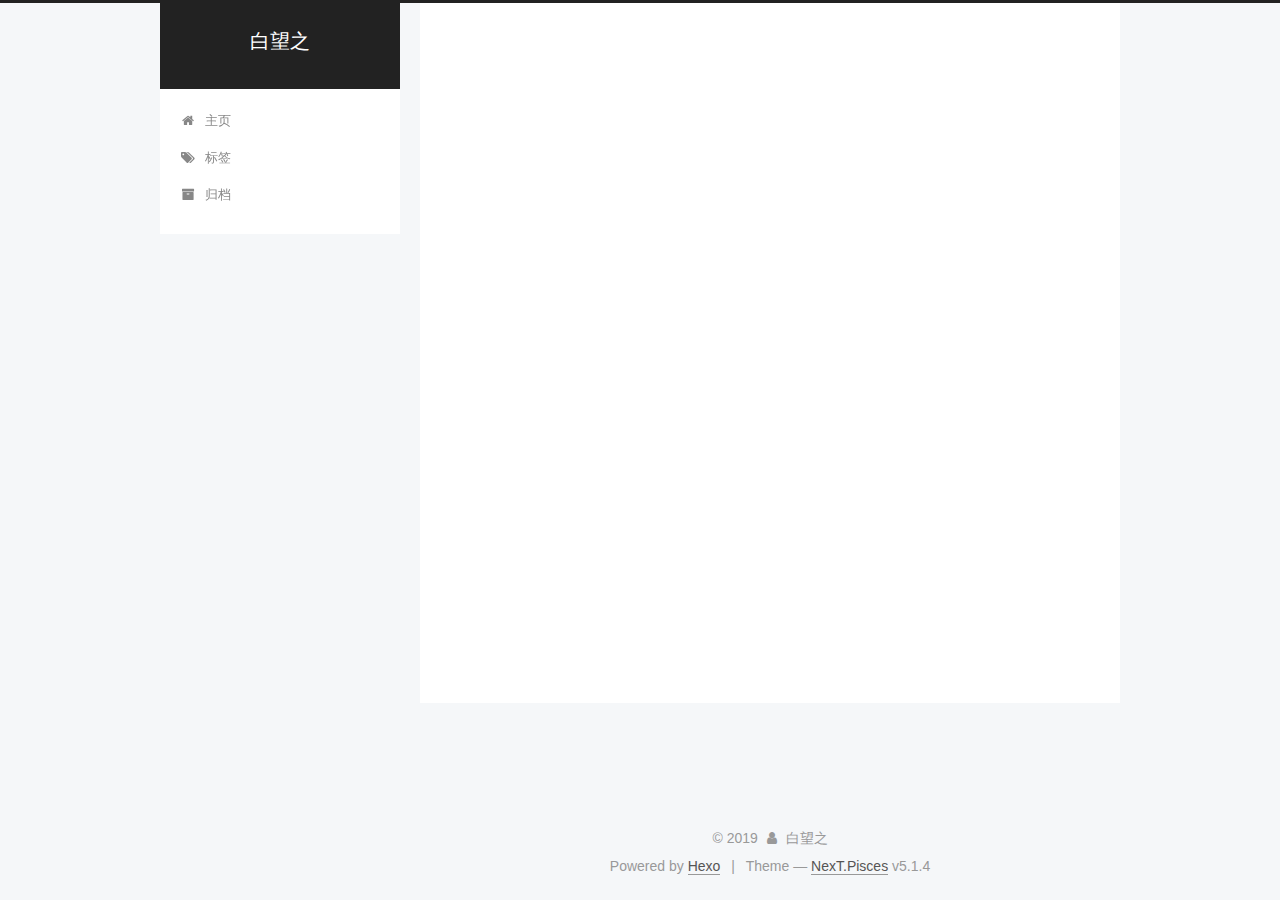
<file: 2019/04/05/关于引号的一些事/index.html>
<!DOCTYPE html>



  


<html class="theme-next pisces use-motion" lang>
<head><meta name="generator" content="Hexo 3.8.0">
  <meta charset="UTF-8">
<meta http-equiv="X-UA-Compatible" content="IE=edge">
<meta name="viewport" content="width=device-width, initial-scale=1, maximum-scale=1">
<meta name="theme-color" content="#222">









<meta http-equiv="Cache-Control" content="no-transform">
<meta http-equiv="Cache-Control" content="no-siteapp">
















  
  
  <link href="/lib/fancybox/source/jquery.fancybox.css?v=2.1.5" rel="stylesheet" type="text/css">







<link href="/lib/font-awesome/css/font-awesome.min.css?v=4.6.2" rel="stylesheet" type="text/css">

<link href="/css/main.css?v=5.1.4" rel="stylesheet" type="text/css">


  <link rel="apple-touch-icon" sizes="180x180" href="/images/apple-touch-icon-next.png?v=5.1.4">


  <link rel="icon" type="image/png" sizes="32x32" href="/images/favicon-32x32-next.png?v=5.1.4">


  <link rel="icon" type="image/png" sizes="16x16" href="/images/favicon-16x16-next.png?v=5.1.4">


  <link rel="mask-icon" href="/images/logo.svg?v=5.1.4" color="#222">





  <meta name="keywords" content="Hexo, NexT">










<meta name="description" content="学习 git 时，在 git bash 里，切换中文输入法，能输入双直引号，但输入命令弹出候选框总有不便，于是切换英式键盘，但只能输入直单引号，按住shift输入的却是@。 先尝试将双直引号换成单直引号，命令可识别，但还是没解决根本问题，然后google找到了类似问题和解决办法，下面是解决办法。  如果使用的时安装的输入法，请“win+空格”切换右下角中式键盘为“英式键盘”，单击语言栏语言候选项，">
<meta property="og:type" content="article">
<meta property="og:title" content="关于引号的一些事">
<meta property="og:url" content="http://yoursite.com/2019/04/05/关于引号的一些事/index.html">
<meta property="og:site_name" content="白望之">
<meta property="og:description" content="学习 git 时，在 git bash 里，切换中文输入法，能输入双直引号，但输入命令弹出候选框总有不便，于是切换英式键盘，但只能输入直单引号，按住shift输入的却是@。 先尝试将双直引号换成单直引号，命令可识别，但还是没解决根本问题，然后google找到了类似问题和解决办法，下面是解决办法。  如果使用的时安装的输入法，请“win+空格”切换右下角中式键盘为“英式键盘”，单击语言栏语言候选项，">
<meta property="og:locale" content="default">
<meta property="og:updated_time" content="2019-04-05T17:43:28.648Z">
<meta name="twitter:card" content="summary">
<meta name="twitter:title" content="关于引号的一些事">
<meta name="twitter:description" content="学习 git 时，在 git bash 里，切换中文输入法，能输入双直引号，但输入命令弹出候选框总有不便，于是切换英式键盘，但只能输入直单引号，按住shift输入的却是@。 先尝试将双直引号换成单直引号，命令可识别，但还是没解决根本问题，然后google找到了类似问题和解决办法，下面是解决办法。  如果使用的时安装的输入法，请“win+空格”切换右下角中式键盘为“英式键盘”，单击语言栏语言候选项，">



<script type="text/javascript" id="hexo.configurations">
  var NexT = window.NexT || {};
  var CONFIG = {
    root: '/',
    scheme: 'Pisces',
    version: '5.1.4',
    sidebar: {"position":"left","display":"post","offset":12,"b2t":false,"scrollpercent":false,"onmobile":false},
    fancybox: true,
    tabs: true,
    motion: {"enable":true,"async":false,"transition":{"post_block":"fadeIn","post_header":"slideDownIn","post_body":"slideDownIn","coll_header":"slideLeftIn","sidebar":"slideUpIn"}},
    duoshuo: {
      userId: '0',
      author: 'Author'
    },
    algolia: {
      applicationID: '',
      apiKey: '',
      indexName: '',
      hits: {"per_page":10},
      labels: {"input_placeholder":"Search for Posts","hits_empty":"We didn't find any results for the search: ${query}","hits_stats":"${hits} results found in ${time} ms"}
    }
  };
</script>



  <link rel="canonical" href="http://yoursite.com/2019/04/05/关于引号的一些事/">





  <title>关于引号的一些事 | 白望之</title>
  








</head>

<body itemscope itemtype="http://schema.org/WebPage" lang="default">

  
  
    
  

  <div class="container sidebar-position-left page-post-detail">
    <div class="headband"></div>

    <header id="header" class="header" itemscope itemtype="http://schema.org/WPHeader">
      <div class="header-inner"><div class="site-brand-wrapper">
  <div class="site-meta ">
    

    <div class="custom-logo-site-title">
      <a href="/" class="brand" rel="start">
        <span class="logo-line-before"><i></i></span>
        <span class="site-title">白望之</span>
        <span class="logo-line-after"><i></i></span>
      </a>
    </div>
      
        <p class="site-subtitle"></p>
      
  </div>

  <div class="site-nav-toggle">
    <button>
      <span class="btn-bar"></span>
      <span class="btn-bar"></span>
      <span class="btn-bar"></span>
    </button>
  </div>
</div>

<nav class="site-nav">
  

  
    <ul id="menu" class="menu">
      
        
        <li class="menu-item menu-item-主页">
          <a href="/" rel="section">
            
              <i class="menu-item-icon fa fa-fw fa-home"></i> <br>
            
            主页
          </a>
        </li>
      
        
        <li class="menu-item menu-item-标签">
          <a href="/tags/" rel="section">
            
              <i class="menu-item-icon fa fa-fw fa-tags"></i> <br>
            
            标签
          </a>
        </li>
      
        
        <li class="menu-item menu-item-归档">
          <a href="/archives/" rel="section">
            
              <i class="menu-item-icon fa fa-fw fa-archive"></i> <br>
            
            归档
          </a>
        </li>
      

      
    </ul>
  

  
</nav>



 </div>
    </header>

    <main id="main" class="main">
      <div class="main-inner">
        <div class="content-wrap">
          <div id="content" class="content">
            

  <div id="posts" class="posts-expand">
    

  

  
  
  

  <article class="post post-type-normal" itemscope itemtype="http://schema.org/Article">
  
  
  
  <div class="post-block">
    <link itemprop="mainEntityOfPage" href="http://yoursite.com/2019/04/05/关于引号的一些事/">

    <span hidden itemprop="author" itemscope itemtype="http://schema.org/Person">
      <meta itemprop="name" content="白望之">
      <meta itemprop="description" content>
      <meta itemprop="image" content="/images/avatar.gif">
    </span>

    <span hidden itemprop="publisher" itemscope itemtype="http://schema.org/Organization">
      <meta itemprop="name" content="白望之">
    </span>

    
      <header class="post-header">

        
        
          <h1 class="post-title" itemprop="name headline">关于引号的一些事</h1>
        

        <div class="post-meta">
          <span class="post-time">
            
              <span class="post-meta-item-icon">
                <i class="fa fa-calendar-o"></i>
              </span>
              
                <span class="post-meta-item-text">Posted on</span>
              
              <time title="Post created" itemprop="dateCreated datePublished" datetime="2019-04-05T16:49:36+08:00">
                2019-04-05
              </time>
            

            

            
          </span>

          

          
            
          

          
          

          

          

          

        </div>
      </header>
    

    
    
    
    <div class="post-body" itemprop="articleBody">

      
      

      
        <p>学习 git 时，在 git bash 里，切换中文输入法，能输入双直引号，但输入命令弹出候选框总有不便，于是切换英式键盘，但只能输入直单引号，按住shift输入的却是@。</p>
<p>先尝试将双直引号换成单直引号，命令可识别，但还是没解决根本问题，然后google找到了类似问题和解决办法，下面是解决办法。 </p>
<p>如果使用的时安装的输入法，请“win+空格”切换右下角中式键盘为“英式键盘”，单击语言栏语言候选项，添加“<strong>英语（美国）美式键盘</strong>”，删除原有的英式键盘，回到git bash尝试，切换到“美式键盘”，正常输入问题解决。</p>

      
    </div>
    
    
    

    

    

    

    <footer class="post-footer">
      

      
      
      

      
        <div class="post-nav">
          <div class="post-nav-next post-nav-item">
            
          </div>

          <span class="post-nav-divider"></span>

          <div class="post-nav-prev post-nav-item">
            
              <a href="/2019/04/09/我的/" rel="prev" title="查重教程">
                查重教程 <i class="fa fa-chevron-right"></i>
              </a>
            
          </div>
        </div>
      

      
      
    </footer>
  </div>
  
  
  
  </article>



    <div class="post-spread">
      
    </div>
  </div>


          </div>
          


          

  



        </div>
        
          
  
  <div class="sidebar-toggle">
    <div class="sidebar-toggle-line-wrap">
      <span class="sidebar-toggle-line sidebar-toggle-line-first"></span>
      <span class="sidebar-toggle-line sidebar-toggle-line-middle"></span>
      <span class="sidebar-toggle-line sidebar-toggle-line-last"></span>
    </div>
  </div>

  <aside id="sidebar" class="sidebar">
    
    <div class="sidebar-inner">

      

      

      <section class="site-overview-wrap sidebar-panel sidebar-panel-active">
        <div class="site-overview">
          <div class="site-author motion-element" itemprop="author" itemscope itemtype="http://schema.org/Person">
            
              <p class="site-author-name" itemprop="name">白望之</p>
              <p class="site-description motion-element" itemprop="description"></p>
          </div>

          <nav class="site-state motion-element">

            
              <div class="site-state-item site-state-posts">
              
                <a href="/archives">
              
                  <span class="site-state-item-count">5</span>
                  <span class="site-state-item-name">posts</span>
                </a>
              </div>
            

            

            

          </nav>

          

          

          
          

          
          

          

        </div>
      </section>

      

      

    </div>
  </aside>


        
      </div>
    </main>

    <footer id="footer" class="footer">
      <div class="footer-inner">
        <div class="copyright">&copy; <span itemprop="copyrightYear">2019</span>
  <span class="with-love">
    <i class="fa fa-user"></i>
  </span>
  <span class="author" itemprop="copyrightHolder">白望之</span>

  
</div>


  <div class="powered-by">Powered by <a class="theme-link" target="_blank" href="https://hexo.io">Hexo</a></div>



  <span class="post-meta-divider">|</span>



  <div class="theme-info">Theme &mdash; <a class="theme-link" target="_blank" href="https://github.com/iissnan/hexo-theme-next">NexT.Pisces</a> v5.1.4</div>




        







        
      </div>
    </footer>

    
      <div class="back-to-top">
        <i class="fa fa-arrow-up"></i>
        
      </div>
    

    

  </div>

  

<script type="text/javascript">
  if (Object.prototype.toString.call(window.Promise) !== '[object Function]') {
    window.Promise = null;
  }
</script>









  












  
  
    <script type="text/javascript" src="/lib/jquery/index.js?v=2.1.3"></script>
  

  
  
    <script type="text/javascript" src="/lib/fastclick/lib/fastclick.min.js?v=1.0.6"></script>
  

  
  
    <script type="text/javascript" src="/lib/jquery_lazyload/jquery.lazyload.js?v=1.9.7"></script>
  

  
  
    <script type="text/javascript" src="/lib/velocity/velocity.min.js?v=1.2.1"></script>
  

  
  
    <script type="text/javascript" src="/lib/velocity/velocity.ui.min.js?v=1.2.1"></script>
  

  
  
    <script type="text/javascript" src="/lib/fancybox/source/jquery.fancybox.pack.js?v=2.1.5"></script>
  


  


  <script type="text/javascript" src="/js/src/utils.js?v=5.1.4"></script>

  <script type="text/javascript" src="/js/src/motion.js?v=5.1.4"></script>



  
  


  <script type="text/javascript" src="/js/src/affix.js?v=5.1.4"></script>

  <script type="text/javascript" src="/js/src/schemes/pisces.js?v=5.1.4"></script>



  
  <script type="text/javascript" src="/js/src/scrollspy.js?v=5.1.4"></script>
<script type="text/javascript" src="/js/src/post-details.js?v=5.1.4"></script>



  


  <script type="text/javascript" src="/js/src/bootstrap.js?v=5.1.4"></script>



  


  




	





  





  












  





  

  

  

  
  

  

  

  

</body>
</html>
</file>
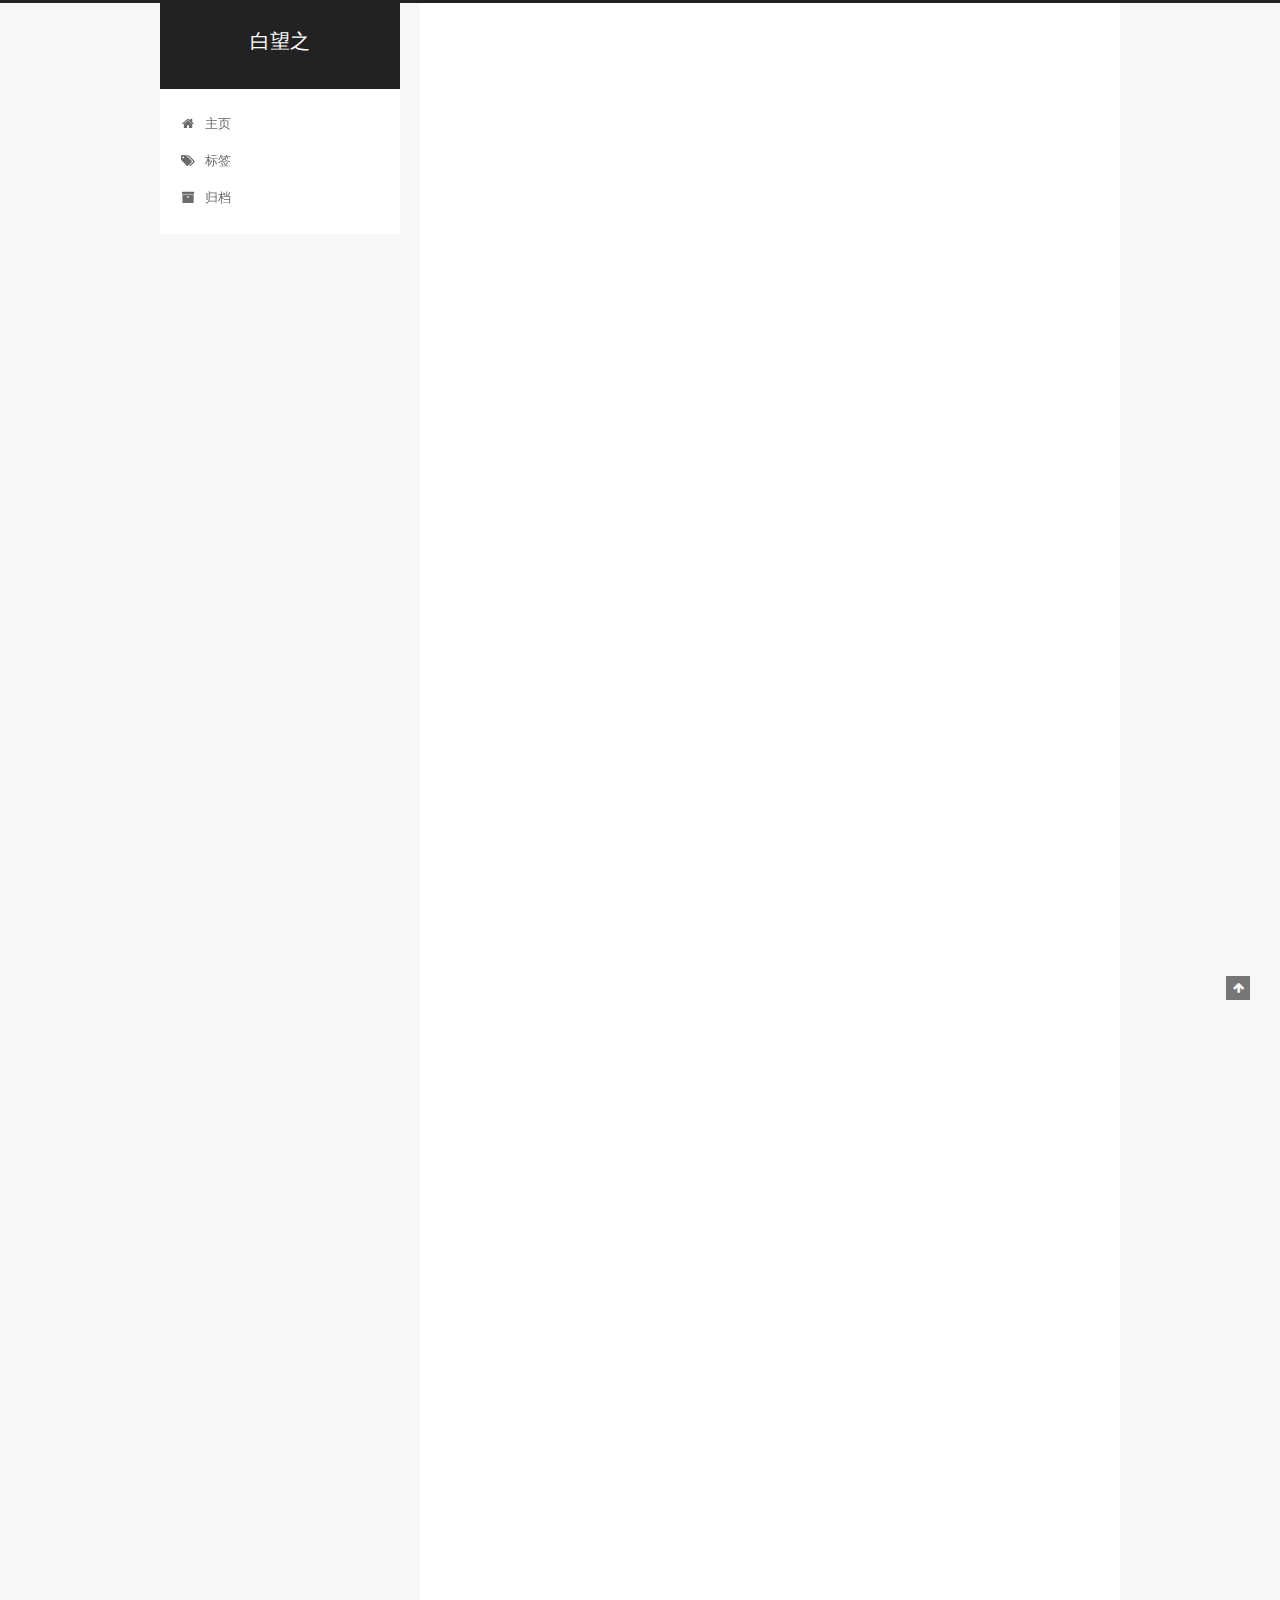
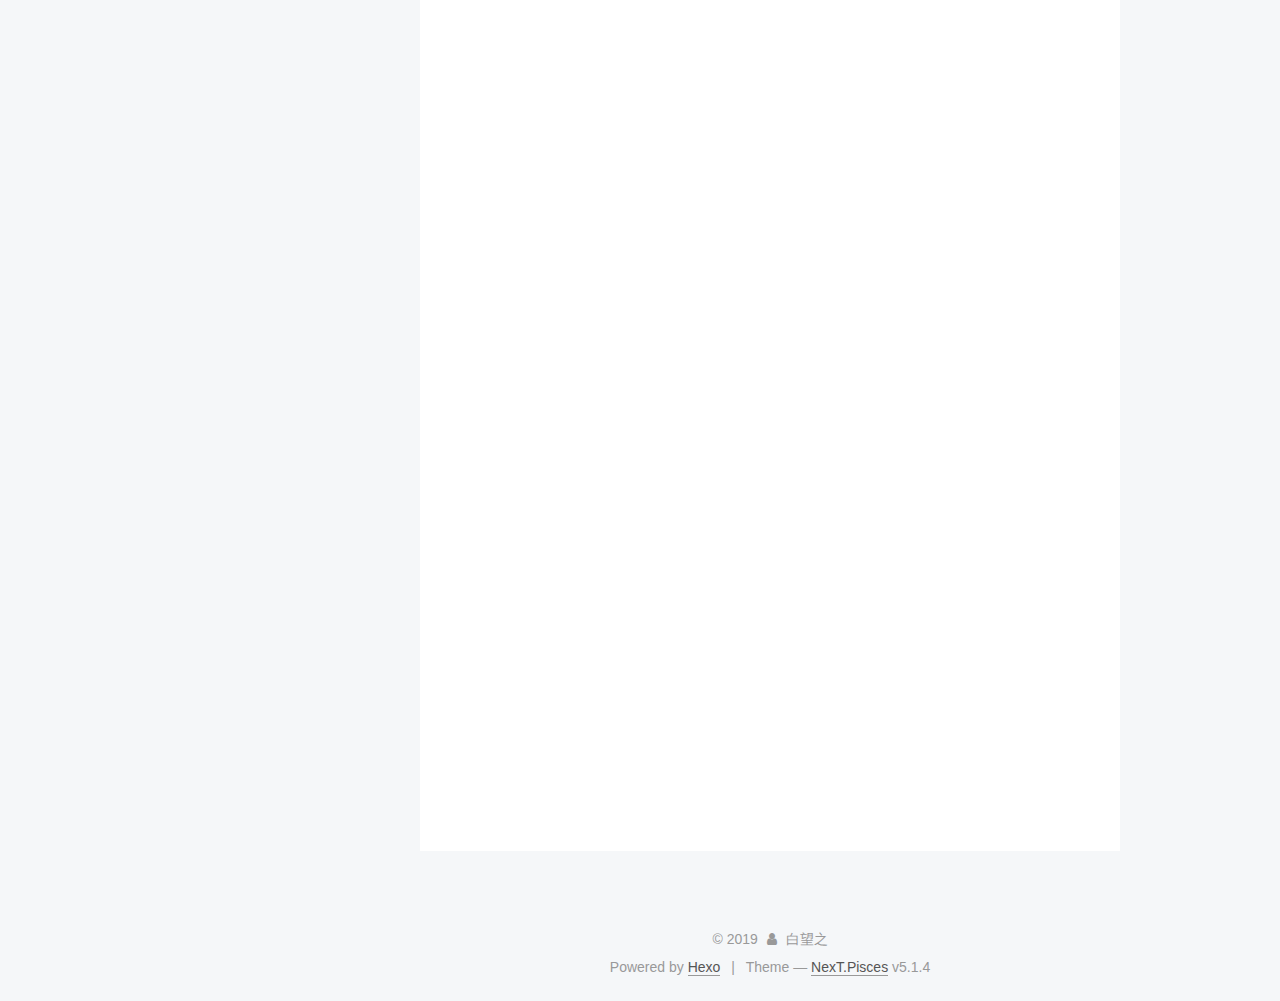
<file: 2019/04/13/大学生活指南/index.html>
<!DOCTYPE html>



  


<html class="theme-next pisces use-motion" lang>
<head><meta name="generator" content="Hexo 3.8.0">
  <meta charset="UTF-8">
<meta http-equiv="X-UA-Compatible" content="IE=edge">
<meta name="viewport" content="width=device-width, initial-scale=1, maximum-scale=1">
<meta name="theme-color" content="#222">









<meta http-equiv="Cache-Control" content="no-transform">
<meta http-equiv="Cache-Control" content="no-siteapp">
















  
  
  <link href="/lib/fancybox/source/jquery.fancybox.css?v=2.1.5" rel="stylesheet" type="text/css">







<link href="/lib/font-awesome/css/font-awesome.min.css?v=4.6.2" rel="stylesheet" type="text/css">

<link href="/css/main.css?v=5.1.4" rel="stylesheet" type="text/css">


  <link rel="apple-touch-icon" sizes="180x180" href="/images/apple-touch-icon-next.png?v=5.1.4">


  <link rel="icon" type="image/png" sizes="32x32" href="/images/favicon-32x32-next.png?v=5.1.4">


  <link rel="icon" type="image/png" sizes="16x16" href="/images/favicon-16x16-next.png?v=5.1.4">


  <link rel="mask-icon" href="/images/logo.svg?v=5.1.4" color="#222">





  <meta name="keywords" content="Hexo, NexT">










<meta name="description" content="大学生活指南给新生的建议 请对所以人事物保持警惕和质疑，包括但不限于，学校，同学，公司，单位，部门，机构，校外从业者，请多质疑其可信度与合理性 请不要碰网贷，水太深，套路太多 请相信你在享受第三方提供的免费服务时，你也正作为商品，为第三方提供收益 当需要提交个人信息办理各类业务时，请先咨询阅历丰富的人再作决定，如辅导员，父母 请善用互联网搜索引擎，当有馅饼掉你面前时，请将事情提取出关键字搜索一下。">
<meta property="og:type" content="article">
<meta property="og:title" content="大学生活指南">
<meta property="og:url" content="http://yoursite.com/2019/04/13/大学生活指南/index.html">
<meta property="og:site_name" content="白望之">
<meta property="og:description" content="大学生活指南给新生的建议 请对所以人事物保持警惕和质疑，包括但不限于，学校，同学，公司，单位，部门，机构，校外从业者，请多质疑其可信度与合理性 请不要碰网贷，水太深，套路太多 请相信你在享受第三方提供的免费服务时，你也正作为商品，为第三方提供收益 当需要提交个人信息办理各类业务时，请先咨询阅历丰富的人再作决定，如辅导员，父母 请善用互联网搜索引擎，当有馅饼掉你面前时，请将事情提取出关键字搜索一下。">
<meta property="og:locale" content="default">
<meta property="og:updated_time" content="2019-04-13T14:06:21.674Z">
<meta name="twitter:card" content="summary">
<meta name="twitter:title" content="大学生活指南">
<meta name="twitter:description" content="大学生活指南给新生的建议 请对所以人事物保持警惕和质疑，包括但不限于，学校，同学，公司，单位，部门，机构，校外从业者，请多质疑其可信度与合理性 请不要碰网贷，水太深，套路太多 请相信你在享受第三方提供的免费服务时，你也正作为商品，为第三方提供收益 当需要提交个人信息办理各类业务时，请先咨询阅历丰富的人再作决定，如辅导员，父母 请善用互联网搜索引擎，当有馅饼掉你面前时，请将事情提取出关键字搜索一下。">



<script type="text/javascript" id="hexo.configurations">
  var NexT = window.NexT || {};
  var CONFIG = {
    root: '/',
    scheme: 'Pisces',
    version: '5.1.4',
    sidebar: {"position":"left","display":"post","offset":12,"b2t":false,"scrollpercent":false,"onmobile":false},
    fancybox: true,
    tabs: true,
    motion: {"enable":true,"async":false,"transition":{"post_block":"fadeIn","post_header":"slideDownIn","post_body":"slideDownIn","coll_header":"slideLeftIn","sidebar":"slideUpIn"}},
    duoshuo: {
      userId: '0',
      author: 'Author'
    },
    algolia: {
      applicationID: '',
      apiKey: '',
      indexName: '',
      hits: {"per_page":10},
      labels: {"input_placeholder":"Search for Posts","hits_empty":"We didn't find any results for the search: ${query}","hits_stats":"${hits} results found in ${time} ms"}
    }
  };
</script>



  <link rel="canonical" href="http://yoursite.com/2019/04/13/大学生活指南/">





  <title>大学生活指南 | 白望之</title>
  








</head>

<body itemscope itemtype="http://schema.org/WebPage" lang="default">

  
  
    
  

  <div class="container sidebar-position-left page-post-detail">
    <div class="headband"></div>

    <header id="header" class="header" itemscope itemtype="http://schema.org/WPHeader">
      <div class="header-inner"><div class="site-brand-wrapper">
  <div class="site-meta ">
    

    <div class="custom-logo-site-title">
      <a href="/" class="brand" rel="start">
        <span class="logo-line-before"><i></i></span>
        <span class="site-title">白望之</span>
        <span class="logo-line-after"><i></i></span>
      </a>
    </div>
      
        <p class="site-subtitle"></p>
      
  </div>

  <div class="site-nav-toggle">
    <button>
      <span class="btn-bar"></span>
      <span class="btn-bar"></span>
      <span class="btn-bar"></span>
    </button>
  </div>
</div>

<nav class="site-nav">
  

  
    <ul id="menu" class="menu">
      
        
        <li class="menu-item menu-item-主页">
          <a href="/" rel="section">
            
              <i class="menu-item-icon fa fa-fw fa-home"></i> <br>
            
            主页
          </a>
        </li>
      
        
        <li class="menu-item menu-item-标签">
          <a href="/tags/" rel="section">
            
              <i class="menu-item-icon fa fa-fw fa-tags"></i> <br>
            
            标签
          </a>
        </li>
      
        
        <li class="menu-item menu-item-归档">
          <a href="/archives/" rel="section">
            
              <i class="menu-item-icon fa fa-fw fa-archive"></i> <br>
            
            归档
          </a>
        </li>
      

      
    </ul>
  

  
</nav>



 </div>
    </header>

    <main id="main" class="main">
      <div class="main-inner">
        <div class="content-wrap">
          <div id="content" class="content">
            

  <div id="posts" class="posts-expand">
    

  

  
  
  

  <article class="post post-type-normal" itemscope itemtype="http://schema.org/Article">
  
  
  
  <div class="post-block">
    <link itemprop="mainEntityOfPage" href="http://yoursite.com/2019/04/13/大学生活指南/">

    <span hidden itemprop="author" itemscope itemtype="http://schema.org/Person">
      <meta itemprop="name" content="白望之">
      <meta itemprop="description" content>
      <meta itemprop="image" content="/images/avatar.gif">
    </span>

    <span hidden itemprop="publisher" itemscope itemtype="http://schema.org/Organization">
      <meta itemprop="name" content="白望之">
    </span>

    
      <header class="post-header">

        
        
          <h1 class="post-title" itemprop="name headline">大学生活指南</h1>
        

        <div class="post-meta">
          <span class="post-time">
            
              <span class="post-meta-item-icon">
                <i class="fa fa-calendar-o"></i>
              </span>
              
                <span class="post-meta-item-text">Posted on</span>
              
              <time title="Post created" itemprop="dateCreated datePublished" datetime="2019-04-13T22:05:38+08:00">
                2019-04-13
              </time>
            

            

            
          </span>

          

          
            
          

          
          

          

          

          

        </div>
      </header>
    

    
    
    
    <div class="post-body" itemprop="articleBody">

      
      

      
        <h1 id="大学生活指南"><a href="#大学生活指南" class="headerlink" title="大学生活指南"></a>大学生活指南</h1><h2 id="给新生的建议"><a href="#给新生的建议" class="headerlink" title="给新生的建议"></a>给新生的建议</h2><ul>
<li>请对所以人事物保持警惕和质疑，包括但不限于，学校，同学，公司，单位，部门，机构，校外从业者，请多质疑其可信度与合理性</li>
<li>请不要碰网贷，水太深，套路太多</li>
<li>请相信你在享受第三方提供的免费服务时，你也正作为商品，为第三方提供收益</li>
<li>当需要提交<strong>个人信息</strong>办理各类业务时，请先咨询阅历丰富的人再作决定，如<strong>辅导员</strong>，<strong>父母</strong></li>
<li>请善用互联网搜索引擎，当有馅饼掉你面前时，请将事情提取出关键字搜索一下。搜寻有无相关新闻报道，或揭露文章</li>
<li>班级群中经常需要同学注册投票填调查表，请善用ps保护个人信息</li>
<li><p>对于陌生来电，请先验证其身份，再验证其所叙述的是否属实</p>
<blockquote>
<p>如他需要你提供验证码，且他描述的事态很紧迫，容不得你验证其真实性，这极大概率是场骗局，请婉言拒绝挂掉电话，再通过第三方途径查证。</p>
</blockquote>
</li>
<li><p>如今网络发达，上网方便，多浏览资讯类网站能帮助你了解这是个什么样的时代。</p>
<blockquote>
<p><a href="https://www.jianshu.com" target="_blank" rel="noopener"><strong>简书</strong> - 一个优质的创作社区</a><br><br><a href="https://www.infzm.com" target="_blank" rel="noopener"><strong>南方周末</strong> - 大型综合性周报</a><br><br><a href="https://36kr.com" target="_blank" rel="noopener"><strong>36氪</strong> - 让一部分人先看到未来</a><br><br><a href="https://www.huxiu.com" target="_blank" rel="noopener"><strong>虎嗅</strong> - 聚合优质的创新信息与人群</a><br><br><a href="https://www.tmtpost.com" target="_blank" rel="noopener"><strong>钛媒体</strong> - 引领未来商业与生活新知</a><br><br><a href="https://www.geekpark.net/" target="_blank" rel="noopener"><strong>极客公园</strong> - 聚焦互联网领域，跟踪最新的科技新闻动态</a><br><br>#以上网站所见所闻不代表真相，请多角度看待</p>
</blockquote>
</li>
</ul>
<ul>
<li>网约车请坐后座，并摇下车窗。拒绝司机取消订单私下付款的请求，并提高警惕不要透露个人信息</li>
<li>捐卵对自身危害极大，请不要轻信其宣传的无害言论</li>
<li><p>美大快递点</p>
<blockquote>
<p><strong>中通快递</strong>：蕴美楼后面<br><br><strong>百世汇通</strong> <strong>圆通速递</strong>：弘美楼对面工职宿舍楼内<br><br><strong>申通快递</strong> <strong>菜鸟驿站</strong> <strong>天天快递</strong>: 美大后门左边下坡<br><br><strong>顺丰速运</strong> <strong>中国邮政</strong> <strong>韵达快运</strong>: 美大校门口一食堂对面</p>
</blockquote>
</li>
</ul>
<hr>
<p>##关于电脑的建议</p>
<ul>
<li><p>购买电脑前最好确认所在专业课程对笔记本有需求，可以询问辅导员或专业老师。</p>
<blockquote>
<p>个别专业老师要求带笔记本到教室上课，这方面看老师是否强求，管得松的，上课蹭下同组小伙伴的笔记本也行，下课再回寝室用台式做作业。</p>
</blockquote>
</li>
</ul>
<ul>
<li><p>同价位笔记本和台式，笔记本性能弱，台式性能强。</p>
<blockquote>
<p>笔记本牺牲性能换取便携性，寒暑假也方便带回家使用，可以问问学长学姐的使用感受。</p>
</blockquote>
</li>
</ul>
<ul>
<li><p>学校电脑店有两家，一家在校内艺术广场上，一家在校外美大前门小巷里。</p>
<blockquote>
<ul>
<li>如果需要购买台式电脑建议就近选择，出了问题方便维修，电脑不用搬太远。</li>
<li>电脑店一般还提供专业软件安装，装系统，电脑清灰，电脑维修等服务，费用几十左右。</li>
<li>购买前可询问保修事项，一般电脑店是提供三年免费维修的，如果你在他哪里购买的话。</li>
<li><p>购买电脑的途径一般是网购整机，实体店，组装机。</p>
<blockquote>
<p>不太推荐网上购买整机，如果一定要买且不太在意价格的，个人推荐<a href="https://www.jjboom.com/pages/index" target="_blank" rel="noopener"><strong>JJBOOM</strong></a>，淘宝店首页挂着<strong>“本店不包邮，不接受砍价，店主肯定要赚你的钱”</strong>，挺实诚的一家店，配件不用担心缩水，售后服务也有保障，还有专门的<a href="https://help.jjboom.com" target="_blank" rel="noopener"><strong>售后支持</strong></a>网站，唯一缺点就是贵。</p>
</blockquote>
</li>
<li>安全软件推荐<a href="https://www.huorong.cn/" target="_blank" rel="noopener">火绒安全软件</a>,浏览器推荐<a href="http://www.firefox.com.cn" target="_blank" rel="noopener">火狐浏览器</a>,请不要装360，腾讯，百度全家桶</li>
</ul>
</blockquote>
</li>
</ul>
<ul>
<li>关于电脑使用建议：<blockquote>
<p>善用电脑能帮助你获得想要的信息</p>
<ul>
<li>看各类新闻资讯，了解新的骗局，增强辨别能力  </li>
<li>搜索软件教程，帮助学习软件</li>
</ul>
</blockquote>
</li>
</ul>

      
    </div>
    
    
    

    

    

    

    <footer class="post-footer">
      

      
      
      

      
        <div class="post-nav">
          <div class="post-nav-next post-nav-item">
            
              <a href="/2019/04/13/软件推荐/" rel="next" title="软件推荐">
                <i class="fa fa-chevron-left"></i> 软件推荐
              </a>
            
          </div>

          <span class="post-nav-divider"></span>

          <div class="post-nav-prev post-nav-item">
            
          </div>
        </div>
      

      
      
    </footer>
  </div>
  
  
  
  </article>



    <div class="post-spread">
      
    </div>
  </div>


          </div>
          


          

  



        </div>
        
          
  
  <div class="sidebar-toggle">
    <div class="sidebar-toggle-line-wrap">
      <span class="sidebar-toggle-line sidebar-toggle-line-first"></span>
      <span class="sidebar-toggle-line sidebar-toggle-line-middle"></span>
      <span class="sidebar-toggle-line sidebar-toggle-line-last"></span>
    </div>
  </div>

  <aside id="sidebar" class="sidebar">
    
    <div class="sidebar-inner">

      

      
        <ul class="sidebar-nav motion-element">
          <li class="sidebar-nav-toc sidebar-nav-active" data-target="post-toc-wrap">
            Table of Contents
          </li>
          <li class="sidebar-nav-overview" data-target="site-overview-wrap">
            Overview
          </li>
        </ul>
      

      <section class="site-overview-wrap sidebar-panel">
        <div class="site-overview">
          <div class="site-author motion-element" itemprop="author" itemscope itemtype="http://schema.org/Person">
            
              <p class="site-author-name" itemprop="name">白望之</p>
              <p class="site-description motion-element" itemprop="description"></p>
          </div>

          <nav class="site-state motion-element">

            
              <div class="site-state-item site-state-posts">
              
                <a href="/archives">
              
                  <span class="site-state-item-count">4</span>
                  <span class="site-state-item-name">posts</span>
                </a>
              </div>
            

            

            

          </nav>

          

          

          
          

          
          

          

        </div>
      </section>

      
      <!--noindex-->
        <section class="post-toc-wrap motion-element sidebar-panel sidebar-panel-active">
          <div class="post-toc">

            
              
            

            
              <div class="post-toc-content"><ol class="nav"><li class="nav-item nav-level-1"><a class="nav-link" href="#大学生活指南"><span class="nav-number">1.</span> <span class="nav-text">大学生活指南</span></a><ol class="nav-child"><li class="nav-item nav-level-2"><a class="nav-link" href="#给新生的建议"><span class="nav-number">1.1.</span> <span class="nav-text">给新生的建议</span></a></li></ol></li></ol></div>
            

          </div>
        </section>
      <!--/noindex-->
      

      

    </div>
  </aside>


        
      </div>
    </main>

    <footer id="footer" class="footer">
      <div class="footer-inner">
        <div class="copyright">&copy; <span itemprop="copyrightYear">2019</span>
  <span class="with-love">
    <i class="fa fa-user"></i>
  </span>
  <span class="author" itemprop="copyrightHolder">白望之</span>

  
</div>


  <div class="powered-by">Powered by <a class="theme-link" target="_blank" href="https://hexo.io">Hexo</a></div>



  <span class="post-meta-divider">|</span>



  <div class="theme-info">Theme &mdash; <a class="theme-link" target="_blank" href="https://github.com/iissnan/hexo-theme-next">NexT.Pisces</a> v5.1.4</div>




        







        
      </div>
    </footer>

    
      <div class="back-to-top">
        <i class="fa fa-arrow-up"></i>
        
      </div>
    

    

  </div>

  

<script type="text/javascript">
  if (Object.prototype.toString.call(window.Promise) !== '[object Function]') {
    window.Promise = null;
  }
</script>









  












  
  
    <script type="text/javascript" src="/lib/jquery/index.js?v=2.1.3"></script>
  

  
  
    <script type="text/javascript" src="/lib/fastclick/lib/fastclick.min.js?v=1.0.6"></script>
  

  
  
    <script type="text/javascript" src="/lib/jquery_lazyload/jquery.lazyload.js?v=1.9.7"></script>
  

  
  
    <script type="text/javascript" src="/lib/velocity/velocity.min.js?v=1.2.1"></script>
  

  
  
    <script type="text/javascript" src="/lib/velocity/velocity.ui.min.js?v=1.2.1"></script>
  

  
  
    <script type="text/javascript" src="/lib/fancybox/source/jquery.fancybox.pack.js?v=2.1.5"></script>
  


  


  <script type="text/javascript" src="/js/src/utils.js?v=5.1.4"></script>

  <script type="text/javascript" src="/js/src/motion.js?v=5.1.4"></script>



  
  


  <script type="text/javascript" src="/js/src/affix.js?v=5.1.4"></script>

  <script type="text/javascript" src="/js/src/schemes/pisces.js?v=5.1.4"></script>



  
  <script type="text/javascript" src="/js/src/scrollspy.js?v=5.1.4"></script>
<script type="text/javascript" src="/js/src/post-details.js?v=5.1.4"></script>



  


  <script type="text/javascript" src="/js/src/bootstrap.js?v=5.1.4"></script>



  


  




	





  





  












  





  

  

  

  
  

  

  

  

</body>
</html>
</file>
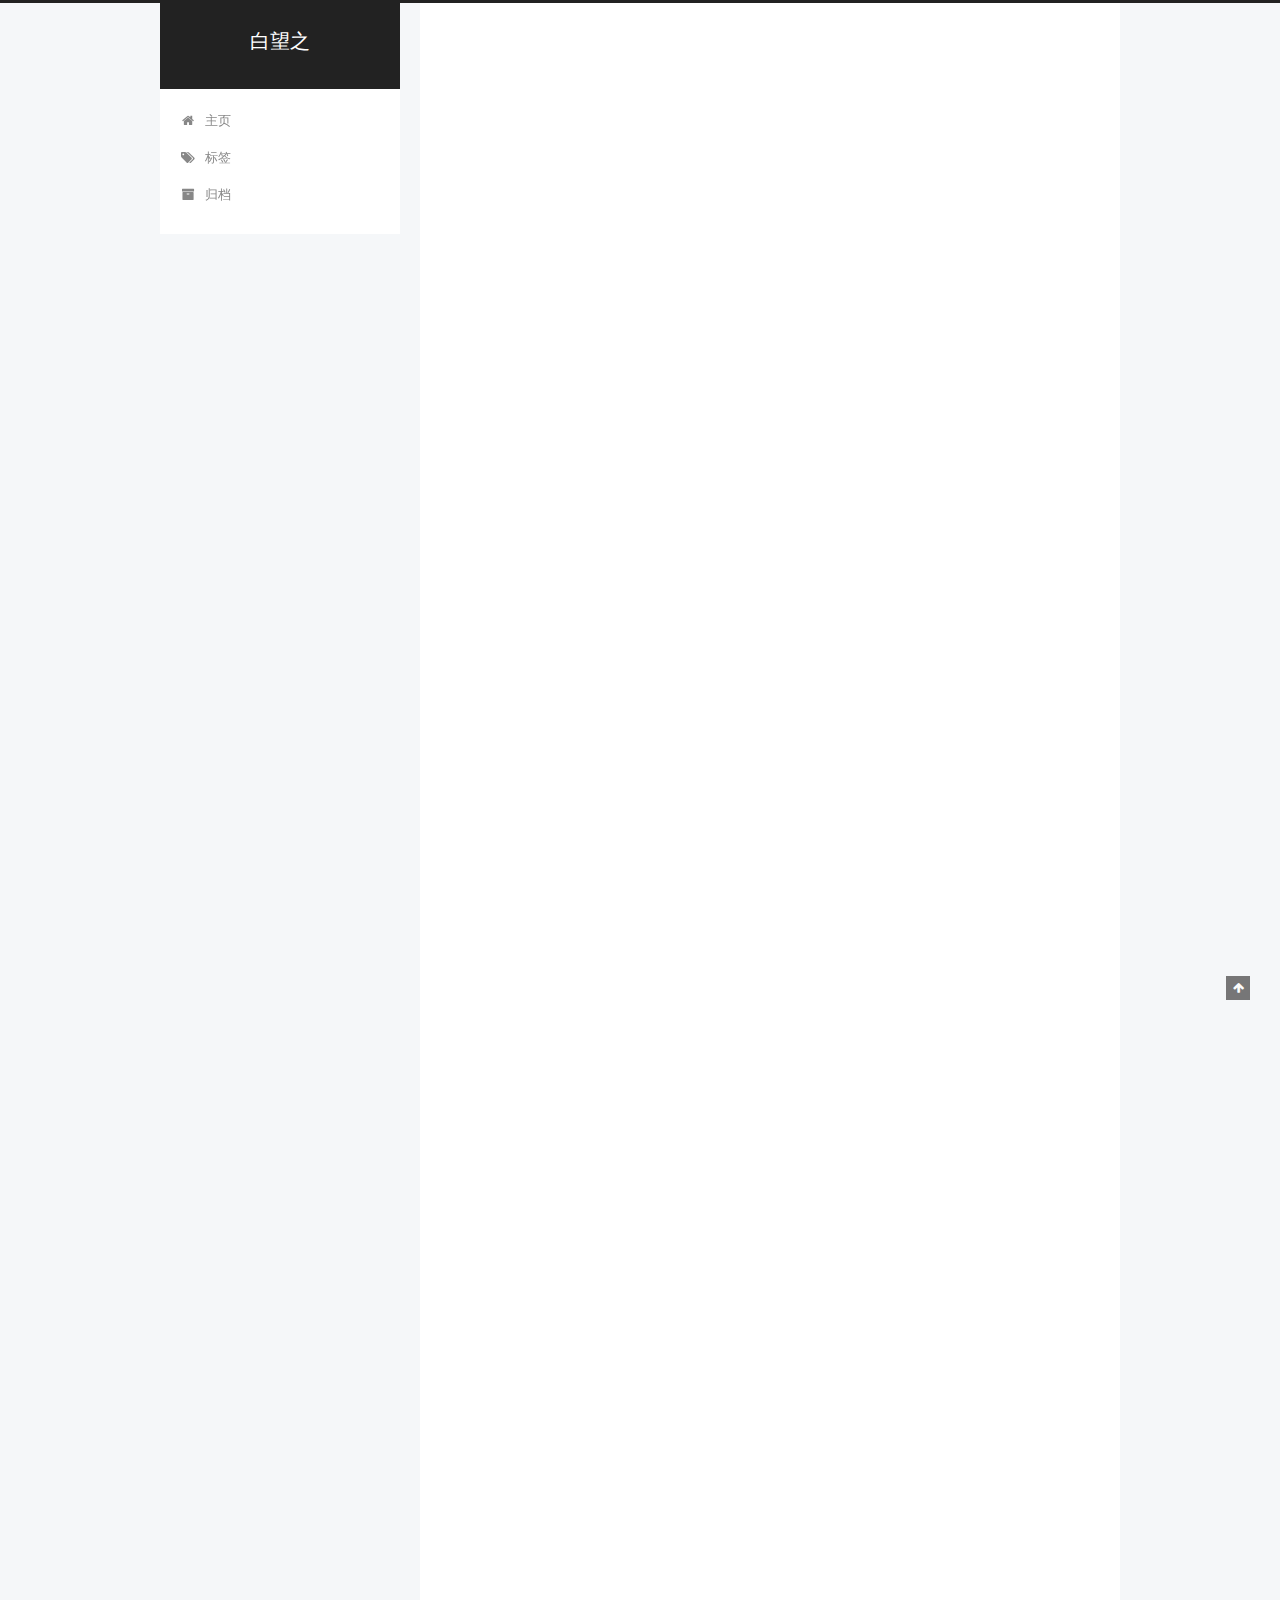
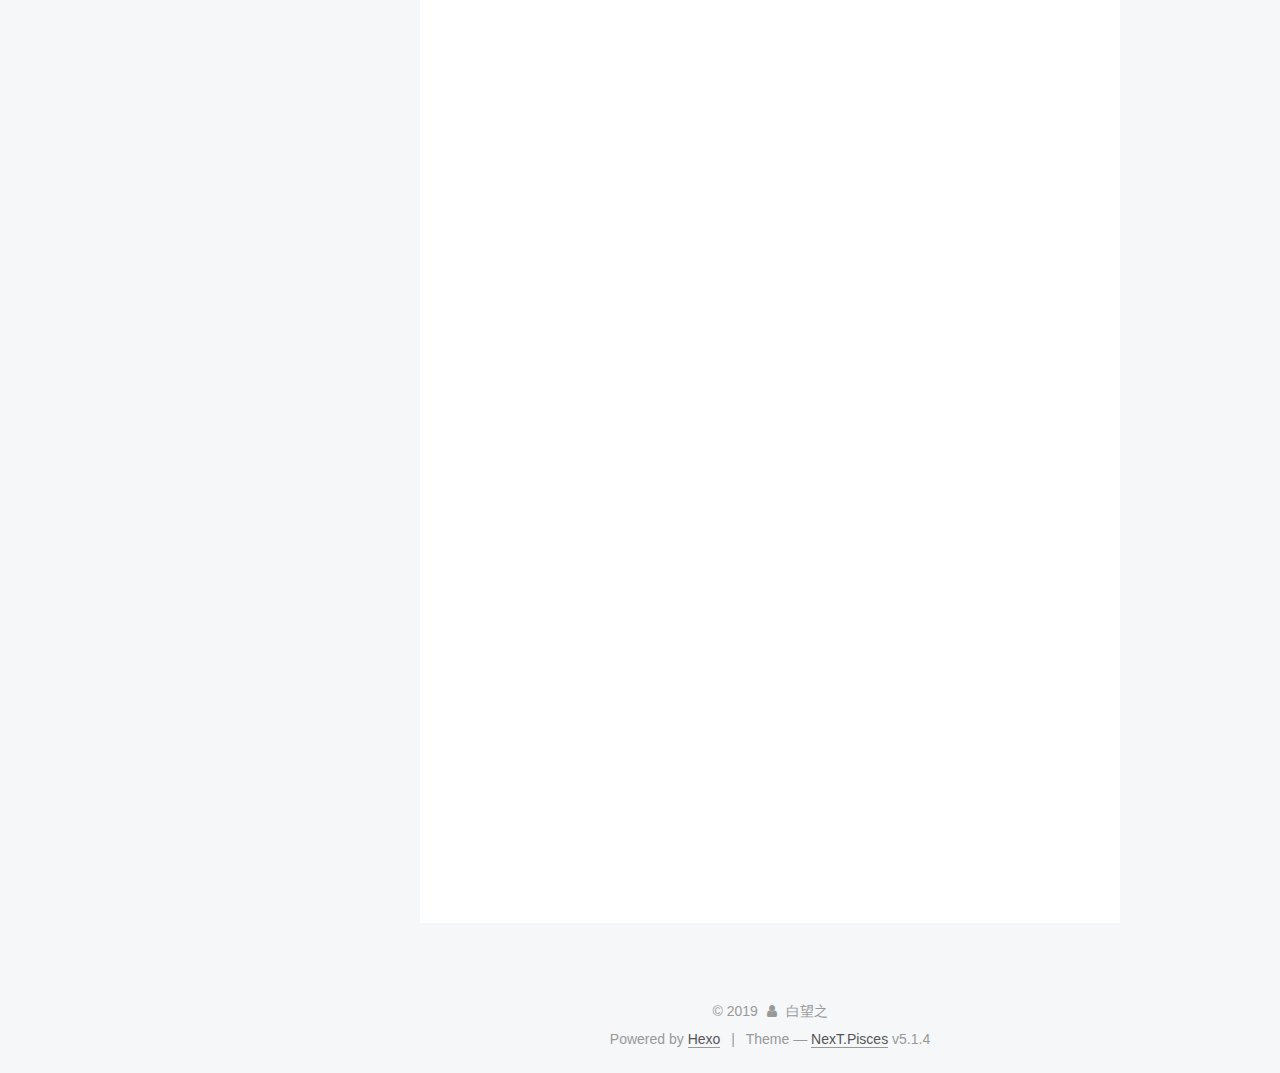
<file: 2019/04/13/软件推荐/index.html>
<!DOCTYPE html>



  


<html class="theme-next pisces use-motion" lang>
<head><meta name="generator" content="Hexo 3.8.0">
  <meta charset="UTF-8">
<meta http-equiv="X-UA-Compatible" content="IE=edge">
<meta name="viewport" content="width=device-width, initial-scale=1, maximum-scale=1">
<meta name="theme-color" content="#222">









<meta http-equiv="Cache-Control" content="no-transform">
<meta http-equiv="Cache-Control" content="no-siteapp">
















  
  
  <link href="/lib/fancybox/source/jquery.fancybox.css?v=2.1.5" rel="stylesheet" type="text/css">







<link href="/lib/font-awesome/css/font-awesome.min.css?v=4.6.2" rel="stylesheet" type="text/css">

<link href="/css/main.css?v=5.1.4" rel="stylesheet" type="text/css">


  <link rel="apple-touch-icon" sizes="180x180" href="/images/apple-touch-icon-next.png?v=5.1.4">


  <link rel="icon" type="image/png" sizes="32x32" href="/images/favicon-32x32-next.png?v=5.1.4">


  <link rel="icon" type="image/png" sizes="16x16" href="/images/favicon-16x16-next.png?v=5.1.4">


  <link rel="mask-icon" href="/images/logo.svg?v=5.1.4" color="#222">





  <meta name="keywords" content="Hexo, NexT">










<meta name="description" content="软件微PEMSDN,我告诉你微PE工具箱 - 下载杏雨梨云USB维护系统天意U盘维护系统傲梅分区Hikari CalyxTech 软件站大眼仔旭 LookAE.com |大众脸影视后期特效 ChromeFor浏览器插件下载中心 -国内最新最全的浏览器chrome插件,应用,主题,下载中心。支持更新备份各版本crx文件。精品绿色便携软件 老殁 装机软件配置安装Jak z Windows 10 udě">
<meta property="og:type" content="article">
<meta property="og:title" content="软件推荐">
<meta property="og:url" content="http://yoursite.com/2019/04/13/软件推荐/index.html">
<meta property="og:site_name" content="白望之">
<meta property="og:description" content="软件微PEMSDN,我告诉你微PE工具箱 - 下载杏雨梨云USB维护系统天意U盘维护系统傲梅分区Hikari CalyxTech 软件站大眼仔旭 LookAE.com |大众脸影视后期特效 ChromeFor浏览器插件下载中心 -国内最新最全的浏览器chrome插件,应用,主题,下载中心。支持更新备份各版本crx文件。精品绿色便携软件 老殁 装机软件配置安装Jak z Windows 10 udě">
<meta property="og:locale" content="default">
<meta property="og:updated_time" content="2019-04-13T12:08:32.797Z">
<meta name="twitter:card" content="summary">
<meta name="twitter:title" content="软件推荐">
<meta name="twitter:description" content="软件微PEMSDN,我告诉你微PE工具箱 - 下载杏雨梨云USB维护系统天意U盘维护系统傲梅分区Hikari CalyxTech 软件站大眼仔旭 LookAE.com |大众脸影视后期特效 ChromeFor浏览器插件下载中心 -国内最新最全的浏览器chrome插件,应用,主题,下载中心。支持更新备份各版本crx文件。精品绿色便携软件 老殁 装机软件配置安装Jak z Windows 10 udě">



<script type="text/javascript" id="hexo.configurations">
  var NexT = window.NexT || {};
  var CONFIG = {
    root: '/',
    scheme: 'Pisces',
    version: '5.1.4',
    sidebar: {"position":"left","display":"post","offset":12,"b2t":false,"scrollpercent":false,"onmobile":false},
    fancybox: true,
    tabs: true,
    motion: {"enable":true,"async":false,"transition":{"post_block":"fadeIn","post_header":"slideDownIn","post_body":"slideDownIn","coll_header":"slideLeftIn","sidebar":"slideUpIn"}},
    duoshuo: {
      userId: '0',
      author: 'Author'
    },
    algolia: {
      applicationID: '',
      apiKey: '',
      indexName: '',
      hits: {"per_page":10},
      labels: {"input_placeholder":"Search for Posts","hits_empty":"We didn't find any results for the search: ${query}","hits_stats":"${hits} results found in ${time} ms"}
    }
  };
</script>



  <link rel="canonical" href="http://yoursite.com/2019/04/13/软件推荐/">





  <title>软件推荐 | 白望之</title>
  








</head>

<body itemscope itemtype="http://schema.org/WebPage" lang="default">

  
  
    
  

  <div class="container sidebar-position-left page-post-detail">
    <div class="headband"></div>

    <header id="header" class="header" itemscope itemtype="http://schema.org/WPHeader">
      <div class="header-inner"><div class="site-brand-wrapper">
  <div class="site-meta ">
    

    <div class="custom-logo-site-title">
      <a href="/" class="brand" rel="start">
        <span class="logo-line-before"><i></i></span>
        <span class="site-title">白望之</span>
        <span class="logo-line-after"><i></i></span>
      </a>
    </div>
      
        <p class="site-subtitle"></p>
      
  </div>

  <div class="site-nav-toggle">
    <button>
      <span class="btn-bar"></span>
      <span class="btn-bar"></span>
      <span class="btn-bar"></span>
    </button>
  </div>
</div>

<nav class="site-nav">
  

  
    <ul id="menu" class="menu">
      
        
        <li class="menu-item menu-item-主页">
          <a href="/" rel="section">
            
              <i class="menu-item-icon fa fa-fw fa-home"></i> <br>
            
            主页
          </a>
        </li>
      
        
        <li class="menu-item menu-item-标签">
          <a href="/tags/" rel="section">
            
              <i class="menu-item-icon fa fa-fw fa-tags"></i> <br>
            
            标签
          </a>
        </li>
      
        
        <li class="menu-item menu-item-归档">
          <a href="/archives/" rel="section">
            
              <i class="menu-item-icon fa fa-fw fa-archive"></i> <br>
            
            归档
          </a>
        </li>
      

      
    </ul>
  

  
</nav>



 </div>
    </header>

    <main id="main" class="main">
      <div class="main-inner">
        <div class="content-wrap">
          <div id="content" class="content">
            

  <div id="posts" class="posts-expand">
    

  

  
  
  

  <article class="post post-type-normal" itemscope itemtype="http://schema.org/Article">
  
  
  
  <div class="post-block">
    <link itemprop="mainEntityOfPage" href="http://yoursite.com/2019/04/13/软件推荐/">

    <span hidden itemprop="author" itemscope itemtype="http://schema.org/Person">
      <meta itemprop="name" content="白望之">
      <meta itemprop="description" content>
      <meta itemprop="image" content="/images/avatar.gif">
    </span>

    <span hidden itemprop="publisher" itemscope itemtype="http://schema.org/Organization">
      <meta itemprop="name" content="白望之">
    </span>

    
      <header class="post-header">

        
        
          <h1 class="post-title" itemprop="name headline">软件推荐</h1>
        

        <div class="post-meta">
          <span class="post-time">
            
              <span class="post-meta-item-icon">
                <i class="fa fa-calendar-o"></i>
              </span>
              
                <span class="post-meta-item-text">Posted on</span>
              
              <time title="Post created" itemprop="dateCreated datePublished" datetime="2019-04-13T20:08:02+08:00">
                2019-04-13
              </time>
            

            

            
          </span>

          

          
            
          

          
          

          

          

          

        </div>
      </header>
    

    
    
    
    <div class="post-body" itemprop="articleBody">

      
      

      
        <h2 id="软件"><a href="#软件" class="headerlink" title="软件"></a>软件</h2><h3 id="微PE"><a href="#微PE" class="headerlink" title="微PE"></a>微PE</h3><p><a href="http://www.itellyou.cn/" target="_blank" rel="noopener">MSDN,我告诉你</a><br><a href="http://www.wepe.com.cn/download.html" target="_blank" rel="noopener">微PE工具箱 - 下载</a><br><a href="http://sinoxer.lofter.com/" target="_blank" rel="noopener">杏雨梨云USB维护系统</a><br><a href="http://www.winpe.cc/" target="_blank" rel="noopener">天意U盘维护系统</a><br><a href="http://www.disktool.cn/index.html" target="_blank" rel="noopener">傲梅分区</a><br><a href="https://hikaricalyx.com/" target="_blank" rel="noopener">Hikari CalyxTech</a></p>
<h3 id="软件站"><a href="#软件站" class="headerlink" title="软件站"></a>软件站</h3><p><a href="http://www.dayanzai.me/" target="_blank" rel="noopener">大眼仔旭</a> <a href="http://www.lookae.com/" target="_blank" rel="noopener">LookAE.com |<br>大众脸影视后期特效</a> <a href="https://www.chromefor.com/" target="_blank" rel="noopener">ChromeFor浏览器插件下载中心 -<br>国内最新最全的浏览器chrome插件,应用,主题,下载中心。支持更新备份各版本crx文件。</a><br><a href="https://www.portablesoft.org/" target="_blank" rel="noopener">精品绿色便携软件</a> <a href="https://www.laomoit.com/" target="_blank" rel="noopener">老殁</a></p>
<h2 id="装机软件"><a href="#装机软件" class="headerlink" title="装机软件"></a>装机软件</h2><h3 id="配置安装"><a href="#配置安装" class="headerlink" title="配置安装"></a>配置安装</h3><p><a href="https://www.dasm.cz/clanek/jak-z-windows-10-udelat-desktopovy-system" target="_blank" rel="noopener">Jak z Windows 10 udělat desktopový systém |Disassembler</a><br><a href="https://www.reddit.com/r/Windows10/comments/3f38ed/guide_how_to_disable_data_logging_in_w10/" target="_blank" rel="noopener">How to disable data logging in W10. :Windows10</a></p>
<h3 id="Keepass"><a href="#Keepass" class="headerlink" title="Keepass"></a>Keepass</h3><p><a href="https://keepass.info/download.html" target="_blank" rel="noopener">Downloads - KeePass</a><br><a href="https://www.keepassx.org/downloads" target="_blank" rel="noopener">KeePassX –Downloads</a><br><a href="https://keepassxc.org/download/" target="_blank" rel="noopener">Download -KeePassXC</a><br><a href="https://zhuanlan.zhihu.com/p/39645975" target="_blank" rel="noopener">一劳永逸：KeePass全网最详使用指南 - 知乎</a></p>
<h3 id="驱动-运行库"><a href="#驱动-运行库" class="headerlink" title="驱动/运行库"></a>驱动/运行库</h3><p><a href="https://www.sereby.org/site/All%20in%20One%20Runtimes" target="_blank" rel="noopener">Sereby | 运行库</a><br><a href="https://www.iobit.com/en/driver-booster.php" target="_blank" rel="noopener">Download Driver Booster</a></p>
<h3 id="！！"><a href="#！！" class="headerlink" title="！！"></a>！！</h3><p><a href="https://rime.im/" target="_blank" rel="noopener">RIME | 中州韵输入法引擎</a><br><a href="http://www.bandisoft.com/bandizip/cn/" target="_blank" rel="noopener">Bandizip |轻巧快速的压缩软件</a><br><a href="https://www.bandisoft.com/honeyview/" target="_blank" rel="noopener">Honeyview |图像浏览器</a><br><a href="http://www.tylauncher.com/" target="_blank" rel="noopener">TyLauncher |键盘快速启动</a><br><a href="https://onequick.org/" target="_blank" rel="noopener">OneQuick |Windows热键快捷工具</a><br><a href="https://source.typekit.com/source-han-serif/cn/" target="_blank" rel="noopener">思源宋体</a><br> <a href="https://greasyfork.org/zh-CN/scripts" target="_blank" rel="noopener">Grease Monkey |油猴用户脚本</a><br><a href="http://cmder.net/" target="_blank" rel="noopener">Cmder |控制台模拟器</a><br> <a href="http://www.yingdev.com/projects/wgestures" target="_blank" rel="noopener">WGestures |鼠标手势</a><br> <a href="https://zh-cn.libreoffice.org/" target="_blank" rel="noopener">LibreOffice |自由免费的办公套件</a></p>
<p><a href="https://www.7-zip.org/" target="_blank" rel="noopener">7-Zip</a><br><a href="https://cjkis.me/capslock+/" target="_blank" rel="noopener">Capslock+</a><br><a href="https://justgetflux.com/" target="_blank" rel="noopener">f.lux | 屏幕护眼</a><br><a href="http://www.internetdownloadmanager.com/download.html" target="_blank" rel="noopener">IDM |下载软件</a><br><a href="http://www.huorong.cn/" target="_blank" rel="noopener">火绒 |安全软件</a><br><a href="http://www.flypy.com/" target="_blank" rel="noopener">小鹤双拼 | 输入法</a><br><a href="https://zh.snipaste.com/" target="_blank" rel="noopener">Snipaste |截图贴图</a><br><a href="https://www.mozilla.org/en-US/firefox/all/" target="_blank" rel="noopener">Firefox | 快速浏览器</a><br><a href="https://www.irfanview.com/" target="_blank" rel="noopener">IrfanView | 图像查看 </a><br><a href="https://pooi.moe/QuickLook/" target="_blank" rel="noopener">QuickLook |快速预览</a><br><a href="http://qttabbar.wikidot.com/" target="_blank" rel="noopener">QTTabBar |QuizoApps</a><br><a href="https://github.com/t-richards/chemo" target="_blank" rel="noopener">Chemo |移除Win10APP</a><br><a href="https://www.autohotkey.com/" target="_blank" rel="noopener">AutoHotkey |快捷键效率</a><br><a href="http://hellofont.cn/" target="_blank" rel="noopener">字由 | 设计师必备字体利器</a><br><a href="http://www.voidtools.com/" target="_blank" rel="noopener">Everything | 一切搜索引擎</a><br><a href="https://notepad-plus-plus.org/" target="_blank" rel="noopener">Notepad ++ |文本编辑器</a><br><a href="https://mobaxterm.mobatek.net/" target="_blank" rel="noopener">MobaXterm |SSH连接软件</a><br><a href="http://potplayer.daum.net/?lang=zh_CN" target="_blank" rel="noopener">Global Potplayer |视频播放</a><br><a href="https://www.virtualbox.org/" target="_blank" rel="noopener">VirtualBox |免费开源的虚拟机</a><br><a href="https://www.veracrypt.fr/en/Home.html" target="_blank" rel="noopener">VeraCrypt |免费开源磁盘加密软件</a><br><a href="https://www.chuyu.me/zh-Hans/index.html" target="_blank" rel="noopener">Dism++ | 全新的 Windows实用工具</a><br><a href="https://otp.landian.la/zh-cn/" target="_blank" rel="noopener">Office Tool Plus |管理下载安装Office</a><br><a href="https://github.com/TranslucentTB/TranslucentTB/" target="_blank" rel="noopener">TranslucentTBWindows |任务栏半透明/透</a> <a href="https://ditto-cp.sourceforge.io/" target="_blank" rel="noopener">Ditto clipboardmanager</a><br><a href="http://www.aboboo.com/#download" target="_blank" rel="noopener">Aboboo</a><br><a href="https://telegram.org/" target="_blank" rel="noopener">TelegramMessenger</a><br><a href="https://entropy6.com/xmeters/download/" target="_blank" rel="noopener">XMeters</a><br><a href="https://geekuninstaller.com/" target="_blank" rel="noopener">Geek Uninstaller - the bestFREE uninstaller</a><br><a href="https://www.microsoft.com/zh-cn/p/eartrumpet/9nblggh516xp?activetab=pivot:overviewtab" target="_blank" rel="noopener">EarTrumpet</a><br><a href="https://www.sordum.org/9470/windows-update-blocker-v1-1/" target="_blank" rel="noopener">Windows UpdateBlocker v1.1</a> <a href="http://www.inputhelp.com/" target="_blank" rel="noopener">HI英文输入法官方网站</a><br><a href="https://github.com/Awesome-Windows/Awesome" target="_blank" rel="noopener">Awesome-Windows /Awesome</a> <a href="https://github.com/iCHAIT/awesome-macOS" target="_blank" rel="noopener">iCHAIT/awesome-macOS</a><br><a href="https://github.com/LisaDziuba/Awesome-Design-Tools" target="_blank" rel="noopener">LisaDziuba / Awesome-Design-Tools：最好的设计工具👉</a></p>

      
    </div>
    
    
    

    

    

    

    <footer class="post-footer">
      

      
      
      

      
        <div class="post-nav">
          <div class="post-nav-next post-nav-item">
            
              <a href="/2019/04/09/我的/" rel="next" title="查重教程">
                <i class="fa fa-chevron-left"></i> 查重教程
              </a>
            
          </div>

          <span class="post-nav-divider"></span>

          <div class="post-nav-prev post-nav-item">
            
              <a href="/2019/04/13/大学生活指南/" rel="prev" title="大学生活指南">
                大学生活指南 <i class="fa fa-chevron-right"></i>
              </a>
            
          </div>
        </div>
      

      
      
    </footer>
  </div>
  
  
  
  </article>



    <div class="post-spread">
      
    </div>
  </div>


          </div>
          


          

  



        </div>
        
          
  
  <div class="sidebar-toggle">
    <div class="sidebar-toggle-line-wrap">
      <span class="sidebar-toggle-line sidebar-toggle-line-first"></span>
      <span class="sidebar-toggle-line sidebar-toggle-line-middle"></span>
      <span class="sidebar-toggle-line sidebar-toggle-line-last"></span>
    </div>
  </div>

  <aside id="sidebar" class="sidebar">
    
    <div class="sidebar-inner">

      

      
        <ul class="sidebar-nav motion-element">
          <li class="sidebar-nav-toc sidebar-nav-active" data-target="post-toc-wrap">
            Table of Contents
          </li>
          <li class="sidebar-nav-overview" data-target="site-overview-wrap">
            Overview
          </li>
        </ul>
      

      <section class="site-overview-wrap sidebar-panel">
        <div class="site-overview">
          <div class="site-author motion-element" itemprop="author" itemscope itemtype="http://schema.org/Person">
            
              <p class="site-author-name" itemprop="name">白望之</p>
              <p class="site-description motion-element" itemprop="description"></p>
          </div>

          <nav class="site-state motion-element">

            
              <div class="site-state-item site-state-posts">
              
                <a href="/archives">
              
                  <span class="site-state-item-count">5</span>
                  <span class="site-state-item-name">posts</span>
                </a>
              </div>
            

            

            

          </nav>

          

          

          
          

          
          

          

        </div>
      </section>

      
      <!--noindex-->
        <section class="post-toc-wrap motion-element sidebar-panel sidebar-panel-active">
          <div class="post-toc">

            
              
            

            
              <div class="post-toc-content"><ol class="nav"><li class="nav-item nav-level-2"><a class="nav-link" href="#软件"><span class="nav-number">1.</span> <span class="nav-text">软件</span></a><ol class="nav-child"><li class="nav-item nav-level-3"><a class="nav-link" href="#微PE"><span class="nav-number">1.1.</span> <span class="nav-text">微PE</span></a></li><li class="nav-item nav-level-3"><a class="nav-link" href="#软件站"><span class="nav-number">1.2.</span> <span class="nav-text">软件站</span></a></li></ol></li><li class="nav-item nav-level-2"><a class="nav-link" href="#装机软件"><span class="nav-number">2.</span> <span class="nav-text">装机软件</span></a><ol class="nav-child"><li class="nav-item nav-level-3"><a class="nav-link" href="#配置安装"><span class="nav-number">2.1.</span> <span class="nav-text">配置安装</span></a></li><li class="nav-item nav-level-3"><a class="nav-link" href="#Keepass"><span class="nav-number">2.2.</span> <span class="nav-text">Keepass</span></a></li><li class="nav-item nav-level-3"><a class="nav-link" href="#驱动-运行库"><span class="nav-number">2.3.</span> <span class="nav-text">驱动/运行库</span></a></li><li class="nav-item nav-level-3"><a class="nav-link" href="#！！"><span class="nav-number">2.4.</span> <span class="nav-text">！！</span></a></li></ol></li></ol></div>
            

          </div>
        </section>
      <!--/noindex-->
      

      

    </div>
  </aside>


        
      </div>
    </main>

    <footer id="footer" class="footer">
      <div class="footer-inner">
        <div class="copyright">&copy; <span itemprop="copyrightYear">2019</span>
  <span class="with-love">
    <i class="fa fa-user"></i>
  </span>
  <span class="author" itemprop="copyrightHolder">白望之</span>

  
</div>


  <div class="powered-by">Powered by <a class="theme-link" target="_blank" href="https://hexo.io">Hexo</a></div>



  <span class="post-meta-divider">|</span>



  <div class="theme-info">Theme &mdash; <a class="theme-link" target="_blank" href="https://github.com/iissnan/hexo-theme-next">NexT.Pisces</a> v5.1.4</div>




        







        
      </div>
    </footer>

    
      <div class="back-to-top">
        <i class="fa fa-arrow-up"></i>
        
      </div>
    

    

  </div>

  

<script type="text/javascript">
  if (Object.prototype.toString.call(window.Promise) !== '[object Function]') {
    window.Promise = null;
  }
</script>









  












  
  
    <script type="text/javascript" src="/lib/jquery/index.js?v=2.1.3"></script>
  

  
  
    <script type="text/javascript" src="/lib/fastclick/lib/fastclick.min.js?v=1.0.6"></script>
  

  
  
    <script type="text/javascript" src="/lib/jquery_lazyload/jquery.lazyload.js?v=1.9.7"></script>
  

  
  
    <script type="text/javascript" src="/lib/velocity/velocity.min.js?v=1.2.1"></script>
  

  
  
    <script type="text/javascript" src="/lib/velocity/velocity.ui.min.js?v=1.2.1"></script>
  

  
  
    <script type="text/javascript" src="/lib/fancybox/source/jquery.fancybox.pack.js?v=2.1.5"></script>
  


  


  <script type="text/javascript" src="/js/src/utils.js?v=5.1.4"></script>

  <script type="text/javascript" src="/js/src/motion.js?v=5.1.4"></script>



  
  


  <script type="text/javascript" src="/js/src/affix.js?v=5.1.4"></script>

  <script type="text/javascript" src="/js/src/schemes/pisces.js?v=5.1.4"></script>



  
  <script type="text/javascript" src="/js/src/scrollspy.js?v=5.1.4"></script>
<script type="text/javascript" src="/js/src/post-details.js?v=5.1.4"></script>



  


  <script type="text/javascript" src="/js/src/bootstrap.js?v=5.1.4"></script>



  


  




	





  





  












  





  

  

  

  
  

  

  

  

</body>
</html>
</file>
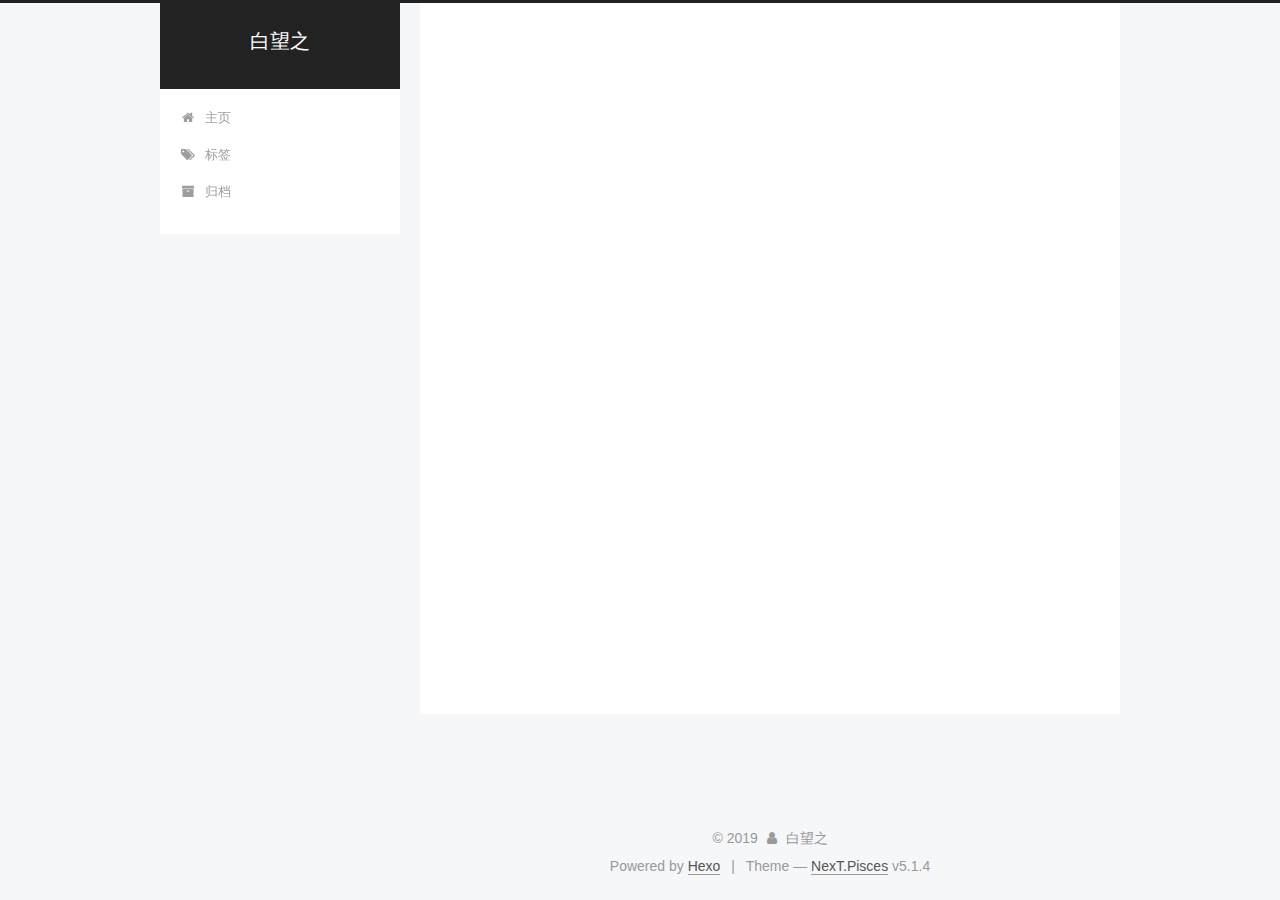
<file: 2019/04/20/视频测试/index.html>
<!DOCTYPE html>



  


<html class="theme-next pisces use-motion" lang>
<head><meta name="generator" content="Hexo 3.8.0">
  <meta charset="UTF-8">
<meta http-equiv="X-UA-Compatible" content="IE=edge">
<meta name="viewport" content="width=device-width, initial-scale=1, maximum-scale=1">
<meta name="theme-color" content="#222">









<meta http-equiv="Cache-Control" content="no-transform">
<meta http-equiv="Cache-Control" content="no-siteapp">
















  
  
  <link href="/lib/fancybox/source/jquery.fancybox.css?v=2.1.5" rel="stylesheet" type="text/css">







<link href="/lib/font-awesome/css/font-awesome.min.css?v=4.6.2" rel="stylesheet" type="text/css">

<link href="/css/main.css?v=5.1.4" rel="stylesheet" type="text/css">


  <link rel="apple-touch-icon" sizes="180x180" href="/images/apple-touch-icon-next.png?v=5.1.4">


  <link rel="icon" type="image/png" sizes="32x32" href="/images/favicon-32x32-next.png?v=5.1.4">


  <link rel="icon" type="image/png" sizes="16x16" href="/images/favicon-16x16-next.png?v=5.1.4">


  <link rel="mask-icon" href="/images/logo.svg?v=5.1.4" color="#222">





  <meta name="keywords" content="Hexo, NexT">










<meta property="og:type" content="article">
<meta property="og:title" content="视频测试">
<meta property="og:url" content="http://yoursite.com/2019/04/20/视频测试/index.html">
<meta property="og:site_name" content="白望之">
<meta property="og:locale" content="default">
<meta property="og:updated_time" content="2019-04-20T14:13:17.043Z">
<meta name="twitter:card" content="summary">
<meta name="twitter:title" content="视频测试">



<script type="text/javascript" id="hexo.configurations">
  var NexT = window.NexT || {};
  var CONFIG = {
    root: '/',
    scheme: 'Pisces',
    version: '5.1.4',
    sidebar: {"position":"left","display":"post","offset":12,"b2t":false,"scrollpercent":false,"onmobile":false},
    fancybox: true,
    tabs: true,
    motion: {"enable":true,"async":false,"transition":{"post_block":"fadeIn","post_header":"slideDownIn","post_body":"slideDownIn","coll_header":"slideLeftIn","sidebar":"slideUpIn"}},
    duoshuo: {
      userId: '0',
      author: 'Author'
    },
    algolia: {
      applicationID: '',
      apiKey: '',
      indexName: '',
      hits: {"per_page":10},
      labels: {"input_placeholder":"Search for Posts","hits_empty":"We didn't find any results for the search: ${query}","hits_stats":"${hits} results found in ${time} ms"}
    }
  };
</script>



  <link rel="canonical" href="http://yoursite.com/2019/04/20/视频测试/">





  <title>视频测试 | 白望之</title>
  








</head>

<body itemscope itemtype="http://schema.org/WebPage" lang="default">

  
  
    
  

  <div class="container sidebar-position-left page-post-detail">
    <div class="headband"></div>

    <header id="header" class="header" itemscope itemtype="http://schema.org/WPHeader">
      <div class="header-inner"><div class="site-brand-wrapper">
  <div class="site-meta ">
    

    <div class="custom-logo-site-title">
      <a href="/" class="brand" rel="start">
        <span class="logo-line-before"><i></i></span>
        <span class="site-title">白望之</span>
        <span class="logo-line-after"><i></i></span>
      </a>
    </div>
      
        <p class="site-subtitle"></p>
      
  </div>

  <div class="site-nav-toggle">
    <button>
      <span class="btn-bar"></span>
      <span class="btn-bar"></span>
      <span class="btn-bar"></span>
    </button>
  </div>
</div>

<nav class="site-nav">
  

  
    <ul id="menu" class="menu">
      
        
        <li class="menu-item menu-item-主页">
          <a href="/" rel="section">
            
              <i class="menu-item-icon fa fa-fw fa-home"></i> <br>
            
            主页
          </a>
        </li>
      
        
        <li class="menu-item menu-item-标签">
          <a href="/tags/" rel="section">
            
              <i class="menu-item-icon fa fa-fw fa-tags"></i> <br>
            
            标签
          </a>
        </li>
      
        
        <li class="menu-item menu-item-归档">
          <a href="/archives/" rel="section">
            
              <i class="menu-item-icon fa fa-fw fa-archive"></i> <br>
            
            归档
          </a>
        </li>
      

      
    </ul>
  

  
</nav>



 </div>
    </header>

    <main id="main" class="main">
      <div class="main-inner">
        <div class="content-wrap">
          <div id="content" class="content">
            

  <div id="posts" class="posts-expand">
    

  

  
  
  

  <article class="post post-type-normal" itemscope itemtype="http://schema.org/Article">
  
  
  
  <div class="post-block">
    <link itemprop="mainEntityOfPage" href="http://yoursite.com/2019/04/20/视频测试/">

    <span hidden itemprop="author" itemscope itemtype="http://schema.org/Person">
      <meta itemprop="name" content="白望之">
      <meta itemprop="description" content>
      <meta itemprop="image" content="/images/avatar.gif">
    </span>

    <span hidden itemprop="publisher" itemscope itemtype="http://schema.org/Organization">
      <meta itemprop="name" content="白望之">
    </span>

    
      <header class="post-header">

        
        
          <h1 class="post-title" itemprop="name headline">视频测试</h1>
        

        <div class="post-meta">
          <span class="post-time">
            
              <span class="post-meta-item-icon">
                <i class="fa fa-calendar-o"></i>
              </span>
              
                <span class="post-meta-item-text">Posted on</span>
              
              <time title="Post created" itemprop="dateCreated datePublished" datetime="2019-04-20T22:04:54+08:00">
                2019-04-20
              </time>
            

            

            
          </span>

          

          
            
          

          
          

          

          

          

        </div>
      </header>
    

    
    
    
    <div class="post-body" itemprop="articleBody">

      
      

      
        <embed src="http://player.polyv.net/videos/4c604a8c9345e615d1c0a7de94c81764_4.swf" quality="high" width="480" height="400" align="middle" allowscriptaccess="always" allowfullscreen="true" type="application/x-shockwave-flash">
      
    </div>
    
    
    

    

    

    

    <footer class="post-footer">
      

      
      
      

      
        <div class="post-nav">
          <div class="post-nav-next post-nav-item">
            
              <a href="/2019/04/13/大学生活指南/" rel="next" title="大学生活指南">
                <i class="fa fa-chevron-left"></i> 大学生活指南
              </a>
            
          </div>

          <span class="post-nav-divider"></span>

          <div class="post-nav-prev post-nav-item">
            
          </div>
        </div>
      

      
      
    </footer>
  </div>
  
  
  
  </article>



    <div class="post-spread">
      
    </div>
  </div>


          </div>
          


          

  



        </div>
        
          
  
  <div class="sidebar-toggle">
    <div class="sidebar-toggle-line-wrap">
      <span class="sidebar-toggle-line sidebar-toggle-line-first"></span>
      <span class="sidebar-toggle-line sidebar-toggle-line-middle"></span>
      <span class="sidebar-toggle-line sidebar-toggle-line-last"></span>
    </div>
  </div>

  <aside id="sidebar" class="sidebar">
    
    <div class="sidebar-inner">

      

      

      <section class="site-overview-wrap sidebar-panel sidebar-panel-active">
        <div class="site-overview">
          <div class="site-author motion-element" itemprop="author" itemscope itemtype="http://schema.org/Person">
            
              <p class="site-author-name" itemprop="name">白望之</p>
              <p class="site-description motion-element" itemprop="description"></p>
          </div>

          <nav class="site-state motion-element">

            
              <div class="site-state-item site-state-posts">
              
                <a href="/archives">
              
                  <span class="site-state-item-count">5</span>
                  <span class="site-state-item-name">posts</span>
                </a>
              </div>
            

            

            

          </nav>

          

          

          
          

          
          

          

        </div>
      </section>

      

      

    </div>
  </aside>


        
      </div>
    </main>

    <footer id="footer" class="footer">
      <div class="footer-inner">
        <div class="copyright">&copy; <span itemprop="copyrightYear">2019</span>
  <span class="with-love">
    <i class="fa fa-user"></i>
  </span>
  <span class="author" itemprop="copyrightHolder">白望之</span>

  
</div>


  <div class="powered-by">Powered by <a class="theme-link" target="_blank" href="https://hexo.io">Hexo</a></div>



  <span class="post-meta-divider">|</span>



  <div class="theme-info">Theme &mdash; <a class="theme-link" target="_blank" href="https://github.com/iissnan/hexo-theme-next">NexT.Pisces</a> v5.1.4</div>




        







        
      </div>
    </footer>

    
      <div class="back-to-top">
        <i class="fa fa-arrow-up"></i>
        
      </div>
    

    

  </div>

  

<script type="text/javascript">
  if (Object.prototype.toString.call(window.Promise) !== '[object Function]') {
    window.Promise = null;
  }
</script>









  












  
  
    <script type="text/javascript" src="/lib/jquery/index.js?v=2.1.3"></script>
  

  
  
    <script type="text/javascript" src="/lib/fastclick/lib/fastclick.min.js?v=1.0.6"></script>
  

  
  
    <script type="text/javascript" src="/lib/jquery_lazyload/jquery.lazyload.js?v=1.9.7"></script>
  

  
  
    <script type="text/javascript" src="/lib/velocity/velocity.min.js?v=1.2.1"></script>
  

  
  
    <script type="text/javascript" src="/lib/velocity/velocity.ui.min.js?v=1.2.1"></script>
  

  
  
    <script type="text/javascript" src="/lib/fancybox/source/jquery.fancybox.pack.js?v=2.1.5"></script>
  


  


  <script type="text/javascript" src="/js/src/utils.js?v=5.1.4"></script>

  <script type="text/javascript" src="/js/src/motion.js?v=5.1.4"></script>



  
  


  <script type="text/javascript" src="/js/src/affix.js?v=5.1.4"></script>

  <script type="text/javascript" src="/js/src/schemes/pisces.js?v=5.1.4"></script>



  
  <script type="text/javascript" src="/js/src/scrollspy.js?v=5.1.4"></script>
<script type="text/javascript" src="/js/src/post-details.js?v=5.1.4"></script>



  


  <script type="text/javascript" src="/js/src/bootstrap.js?v=5.1.4"></script>



  


  




	





  





  












  





  

  

  

  
  

  

  

  

</body>
</html>
</file>
<file: css/main.css>
/* normalize.css v3.0.2 | MIT License | git.io/normalize */
html {
  font-family: sans-serif; /* 1 */
  -ms-text-size-adjust: 100%; /* 2 */
  -webkit-text-size-adjust: 100%; /* 2 */
}
body {
  margin: 0;
}
article,
aside,
details,
figcaption,
figure,
footer,
header,
hgroup,
main,
menu,
nav,
section,
summary {
  display: block;
}
audio,
canvas,
progress,
video {
  display: inline-block; /* 1 */
  vertical-align: baseline; /* 2 */
}
audio:not([controls]) {
  display: none;
  height: 0;
}
[hidden],
template {
  display: none;
}
a {
  background-color: transparent;
}
a:active,
a:hover {
  outline: 0;
}
abbr[title] {
  border-bottom: 1px dotted;
}
b,
strong {
  font-weight: bold;
}
dfn {
  font-style: italic;
}
h1 {
  font-size: 2em;
  margin: 0.67em 0;
}
mark {
  background: #ff0;
  color: #000;
}
small {
  font-size: 80%;
}
sub,
sup {
  font-size: 75%;
  line-height: 0;
  position: relative;
  vertical-align: baseline;
}
sup {
  top: -0.5em;
}
sub {
  bottom: -0.25em;
}
img {
  border: 0;
}
svg:not(:root) {
  overflow: hidden;
}
figure {
  margin: 1em 40px;
}
hr {
  -moz-box-sizing: content-box;
  box-sizing: content-box;
  height: 0;
}
pre {
  overflow: auto;
}
code,
kbd,
pre,
samp {
  font-family: monospace, monospace;
  font-size: 1em;
}
button,
input,
optgroup,
select,
textarea {
  color: inherit; /* 1 */
  font: inherit; /* 2 */
  margin: 0; /* 3 */
}
button {
  overflow: visible;
}
button,
select {
  text-transform: none;
}
button,
html input[type="button"],
input[type="reset"],
input[type="submit"] {
  -webkit-appearance: button; /* 2 */
  cursor: pointer; /* 3 */
}
button[disabled],
html input[disabled] {
  cursor: default;
}
button::-moz-focus-inner,
input::-moz-focus-inner {
  border: 0;
  padding: 0;
}
input {
  line-height: normal;
}
input[type="checkbox"],
input[type="radio"] {
  box-sizing: border-box; /* 1 */
  padding: 0; /* 2 */
}
input[type="number"]::-webkit-inner-spin-button,
input[type="number"]::-webkit-outer-spin-button {
  height: auto;
}
input[type="search"] {
  -webkit-appearance: textfield; /* 1 */
  -moz-box-sizing: content-box;
  -webkit-box-sizing: content-box; /* 2 */
  box-sizing: content-box;
}
input[type="search"]::-webkit-search-cancel-button,
input[type="search"]::-webkit-search-decoration {
  -webkit-appearance: none;
}
fieldset {
  border: 1px solid #c0c0c0;
  margin: 0 2px;
  padding: 0.35em 0.625em 0.75em;
}
legend {
  border: 0; /* 1 */
  padding: 0; /* 2 */
}
textarea {
  overflow: auto;
}
optgroup {
  font-weight: bold;
}
table {
  border-collapse: collapse;
  border-spacing: 0;
}
td,
th {
  padding: 0;
}
::selection {
  background: #262a30;
  color: #fff;
}
body {
  position: relative;
  font-family: 'Lato', "PingFang SC", "Microsoft YaHei", sans-serif;
  font-size: 14px;
  line-height: 2;
  color: #555;
  background: #f5f7f9;
}
@media (max-width: 767px) {
  body {
    padding-right: 0 !important;
  }
}
@media (min-width: 768px) and (max-width: 991px) {
  body {
    padding-right: 0 !important;
  }
}
@media (min-width: 1600px) {
  body {
    font-size: 16px;
  }
}
h1,
h2,
h3,
h4,
h5,
h6 {
  margin: 0;
  padding: 0;
  font-weight: bold;
  line-height: 1.5;
  font-family: 'Lato', "PingFang SC", "Microsoft YaHei", sans-serif;
}
h2,
h3,
h4,
h5,
h6 {
  margin: 20px 0 15px;
}
h1 {
  font-size: 22px;
}
@media (max-width: 767px) {
  h1 {
    font-size: 18px;
  }
}
h2 {
  font-size: 20px;
}
@media (max-width: 767px) {
  h2 {
    font-size: 16px;
  }
}
h3 {
  font-size: 18px;
}
@media (max-width: 767px) {
  h3 {
    font-size: 14px;
  }
}
h4 {
  font-size: 16px;
}
@media (max-width: 767px) {
  h4 {
    font-size: 12px;
  }
}
h5 {
  font-size: 14px;
}
@media (max-width: 767px) {
  h5 {
    font-size: 10px;
  }
}
h6 {
  font-size: 12px;
}
@media (max-width: 767px) {
  h6 {
    font-size: 8px;
  }
}
p {
  margin: 0 0 20px 0;
}
a {
  color: #555;
  text-decoration: none;
  outline: none;
  border-bottom: 1px solid #999;
  word-wrap: break-word;
}
a:hover {
  color: #222;
  border-bottom-color: #222;
}
blockquote {
  margin: 0;
  padding: 0;
}
img {
  display: block;
  margin: auto;
  max-width: 100%;
  height: auto;
}
hr {
  margin: 40px 0;
  height: 3px;
  border: none;
  background-color: #ddd;
  background-image: repeating-linear-gradient(-45deg, #fff, #fff 4px, transparent 4px, transparent 8px);
}
blockquote {
  padding: 0 15px;
  color: #666;
  border-left: 4px solid #ddd;
}
blockquote cite::before {
  content: "-";
  padding: 0 5px;
}
dt {
  font-weight: 700;
}
dd {
  margin: 0;
  padding: 0;
}
kbd {
  border: 1px solid #ccc;
  border-radius: 0.2em;
  box-shadow: 0.1em 0.1em 0.2em rgba(0,0,0,0.1);
  background-color: #f9f9f9;
  font-family: inherit;
  background-image: -webkit-linear-gradient(top, #eee, #fff, #eee);
  padding: 0.1em 0.3em;
  white-space: nowrap;
}
.text-left {
  text-align: left;
}
.text-center {
  text-align: center;
}
.text-right {
  text-align: right;
}
.text-justify {
  text-align: justify;
}
.text-nowrap {
  white-space: nowrap;
}
.text-lowercase {
  text-transform: lowercase;
}
.text-uppercase {
  text-transform: uppercase;
}
.text-capitalize {
  text-transform: capitalize;
}
.center-block {
  display: block;
  margin-left: auto;
  margin-right: auto;
}
.clearfix:before,
.clearfix:after {
  content: " ";
  display: table;
}
.clearfix:after {
  clear: both;
}
.pullquote {
  width: 45%;
}
.pullquote.left {
  float: left;
  margin-left: 5px;
  margin-right: 10px;
}
.pullquote.right {
  float: right;
  margin-left: 10px;
  margin-right: 5px;
}
.affix.affix.affix {
  position: fixed;
}
.translation {
  margin-top: -20px;
  font-size: 14px;
  color: #999;
}
.scrollbar-measure {
  width: 100px;
  height: 100px;
  overflow: scroll;
  position: absolute;
  top: -9999px;
}
.use-motion .motion-element {
  opacity: 0;
}
table {
  margin: 20px 0;
  width: 100%;
  border-collapse: collapse;
  border-spacing: 0;
  border: 1px solid #ddd;
  font-size: 14px;
  table-layout: fixed;
  word-wrap: break-all;
}
table>tbody>tr:nth-of-type(odd) {
  background-color: #f9f9f9;
}
table>tbody>tr:hover {
  background-color: #f5f5f5;
}
caption,
th,
td {
  padding: 8px;
  text-align: left;
  vertical-align: middle;
  font-weight: normal;
}
th,
td {
  border-bottom: 3px solid #ddd;
  border-right: 1px solid #eee;
}
th {
  padding-bottom: 10px;
  font-weight: 700;
}
td {
  border-bottom-width: 1px;
}
html,
body {
  height: 100%;
}
.container {
  position: relative;
  min-height: 100%;
}
.header-inner {
  margin: 0 auto;
  padding: 100px 0 70px;
  width: 700px;
}
@media (min-width: 1600px) {
  .container .header-inner {
    width: 900px;
  }
}
.main {
  padding-bottom: 150px;
}
.main-inner {
  margin: 0 auto;
  width: 700px;
}
@media (min-width: 1600px) {
  .container .main-inner {
    width: 900px;
  }
}
.footer {
  position: absolute;
  left: 0;
  bottom: 0;
  width: 100%;
  min-height: 50px;
}
.footer-inner {
  box-sizing: border-box;
  margin: 20px auto;
  width: 700px;
}
@media (min-width: 1600px) {
  .container .footer-inner {
    width: 900px;
  }
}
pre,
.highlight {
  overflow: auto;
  margin: 20px 0;
  padding: 0;
  font-size: 13px;
  color: #4d4d4c;
  background: #f7f7f7;
  line-height: 1.6;
}
pre,
code {
  font-family: consolas, Menlo, "PingFang SC", "Microsoft YaHei", monospace;
}
code {
  padding: 2px 4px;
  word-wrap: break-word;
  color: #555;
  background: #eee;
  border-radius: 3px;
  font-size: 13px;
}
pre {
  padding: 10px;
}
pre code {
  padding: 0;
  color: #4d4d4c;
  background: none;
  text-shadow: none;
}
.highlight {
  border-radius: 1px;
}
.highlight pre {
  border: none;
  margin: 0;
  padding: 10px 0;
}
.highlight table {
  margin: 0;
  width: auto;
  border: none;
}
.highlight td {
  border: none;
  padding: 0;
}
.highlight figcaption {
  font-size: 1em;
  color: #4d4d4c;
  line-height: 1em;
  margin-bottom: 1em;
}
.highlight figcaption:before,
.highlight figcaption:after {
  content: " ";
  display: table;
}
.highlight figcaption:after {
  clear: both;
}
.highlight figcaption a {
  float: right;
  color: #4d4d4c;
}
.highlight figcaption a:hover {
  border-bottom-color: #4d4d4c;
}
.highlight .gutter pre {
  padding-left: 10px;
  padding-right: 10px;
  color: #869194;
  text-align: right;
  background-color: #eff2f3;
}
.highlight .code pre {
  width: 100%;
  padding-left: 10px;
  padding-right: 10px;
  background-color: #f7f7f7;
}
.highlight .line {
  height: 20px;
}
.gutter {
  -webkit-user-select: none;
  -moz-user-select: none;
  -ms-user-select: none;
  user-select: none;
}
.gist table {
  width: auto;
}
.gist table td {
  border: none;
}
pre .deletion {
  background: #fdd;
}
pre .addition {
  background: #dfd;
}
pre .meta {
  color: #8959a8;
}
pre .comment {
  color: #8e908c;
}
pre .variable,
pre .attribute,
pre .tag,
pre .regexp,
pre .ruby .constant,
pre .xml .tag .title,
pre .xml .pi,
pre .xml .doctype,
pre .html .doctype,
pre .css .id,
pre .css .class,
pre .css .pseudo {
  color: #c82829;
}
pre .number,
pre .preprocessor,
pre .built_in,
pre .literal,
pre .params,
pre .constant,
pre .command {
  color: #f5871f;
}
pre .ruby .class .title,
pre .css .rules .attribute,
pre .string,
pre .value,
pre .inheritance,
pre .header,
pre .ruby .symbol,
pre .xml .cdata,
pre .special,
pre .number,
pre .formula {
  color: #718c00;
}
pre .title,
pre .css .hexcolor {
  color: #3e999f;
}
pre .function,
pre .python .decorator,
pre .python .title,
pre .ruby .function .title,
pre .ruby .title .keyword,
pre .perl .sub,
pre .javascript .title,
pre .coffeescript .title {
  color: #4271ae;
}
pre .keyword,
pre .javascript .function {
  color: #8959a8;
}
.full-image.full-image.full-image.full-image {
  border: none;
  max-width: 100%;
  width: auto;
  margin: 20px auto 25px;
}
@media (min-width: 992px) {
  .full-image.full-image.full-image.full-image {
    max-width: none;
    width: 118%;
    margin: 0 -9%;
  }
}
.blockquote-center,
.page-home .post-type-quote blockquote,
.page-post-detail .post-type-quote blockquote {
  position: relative;
  margin: 40px 0;
  padding: 0;
  border-left: none;
  text-align: center;
}
.blockquote-center::before,
.page-home .post-type-quote blockquote::before,
.page-post-detail .post-type-quote blockquote::before,
.blockquote-center::after,
.page-home .post-type-quote blockquote::after,
.page-post-detail .post-type-quote blockquote::after {
  position: absolute;
  content: ' ';
  display: block;
  width: 100%;
  height: 24px;
  opacity: 0.2;
  background-repeat: no-repeat;
  background-position: 0 -6px;
  background-size: 22px 22px;
}
.blockquote-center::before,
.page-home .post-type-quote blockquote::before,
.page-post-detail .post-type-quote blockquote::before {
  top: -20px;
  background-image: url("../images/quote-l.svg");
  border-top: 1px solid #ccc;
}
.blockquote-center::after,
.page-home .post-type-quote blockquote::after,
.page-post-detail .post-type-quote blockquote::after {
  bottom: -20px;
  background-image: url("../images/quote-r.svg");
  border-bottom: 1px solid #ccc;
  background-position: 100% 8px;
}
.blockquote-center p,
.page-home .post-type-quote blockquote p,
.page-post-detail .post-type-quote blockquote p,
.blockquote-center div,
.page-home .post-type-quote blockquote div,
.page-post-detail .post-type-quote blockquote div {
  text-align: center;
}
.post .post-body .group-picture img {
  box-sizing: border-box;
  padding: 0 3px;
  border: none;
}
.post .group-picture-row {
  overflow: hidden;
  margin-top: 6px;
}
.post .group-picture-row:first-child {
  margin-top: 0;
}
.post .group-picture-column {
  float: left;
}
.page-post-detail .post-body .group-picture-column {
  float: none;
  margin-top: 10px;
  width: auto !important;
}
.page-post-detail .post-body .group-picture-column img {
  margin: 0 auto;
}
.page-archive .group-picture-container {
  overflow: hidden;
}
.page-archive .group-picture-row {
  float: left;
}
.page-archive .group-picture-row:first-child {
  margin-top: 6px;
}
.page-archive .group-picture-column {
  max-width: 150px;
  max-height: 150px;
}
.post-body .note {
  position: relative;
  padding: 15px;
  margin-bottom: 20px;
  border: 1px solid #eee;
  border-left-width: 5px;
  border-radius: 3px;
}
.post-body .note h2,
.post-body .note h3,
.post-body .note h4,
.post-body .note h5,
.post-body .note h6 {
  margin-top: 0;
  margin-bottom: 0;
  border-bottom: initial;
  padding-top: 0 !important;
}
.post-body .note p:first-child,
.post-body .note ul:first-child,
.post-body .note ol:first-child,
.post-body .note table:first-child,
.post-body .note pre:first-child,
.post-body .note blockquote:first-child {
  margin-top: 0;
}
.post-body .note p:last-child,
.post-body .note ul:last-child,
.post-body .note ol:last-child,
.post-body .note table:last-child,
.post-body .note pre:last-child,
.post-body .note blockquote:last-child {
  margin-bottom: 0;
}
.post-body .note.default {
  border-left-color: #777;
}
.post-body .note.default h2,
.post-body .note.default h3,
.post-body .note.default h4,
.post-body .note.default h5,
.post-body .note.default h6 {
  color: #777;
}
.post-body .note.primary {
  border-left-color: #6f42c1;
}
.post-body .note.primary h2,
.post-body .note.primary h3,
.post-body .note.primary h4,
.post-body .note.primary h5,
.post-body .note.primary h6 {
  color: #6f42c1;
}
.post-body .note.info {
  border-left-color: #428bca;
}
.post-body .note.info h2,
.post-body .note.info h3,
.post-body .note.info h4,
.post-body .note.info h5,
.post-body .note.info h6 {
  color: #428bca;
}
.post-body .note.success {
  border-left-color: #5cb85c;
}
.post-body .note.success h2,
.post-body .note.success h3,
.post-body .note.success h4,
.post-body .note.success h5,
.post-body .note.success h6 {
  color: #5cb85c;
}
.post-body .note.warning {
  border-left-color: #f0ad4e;
}
.post-body .note.warning h2,
.post-body .note.warning h3,
.post-body .note.warning h4,
.post-body .note.warning h5,
.post-body .note.warning h6 {
  color: #f0ad4e;
}
.post-body .note.danger {
  border-left-color: #d9534f;
}
.post-body .note.danger h2,
.post-body .note.danger h3,
.post-body .note.danger h4,
.post-body .note.danger h5,
.post-body .note.danger h6 {
  color: #d9534f;
}
.post-body .label {
  display: inline;
  padding: 0 2px;
  white-space: nowrap;
}
.post-body .label.default {
  background-color: #f0f0f0;
}
.post-body .label.primary {
  background-color: #efe6f7;
}
.post-body .label.info {
  background-color: #e5f2f8;
}
.post-body .label.success {
  background-color: #e7f4e9;
}
.post-body .label.warning {
  background-color: #fcf6e1;
}
.post-body .label.danger {
  background-color: #fae8eb;
}
.post-body .tabs {
  position: relative;
  display: block;
  margin-bottom: 20px;
  padding-top: 10px;
}
.post-body .tabs ul.nav-tabs {
  margin: 0;
  padding: 0;
  display: flex;
  margin-bottom: -1px;
}
@media (max-width: 413px) {
  .post-body .tabs ul.nav-tabs {
    display: block;
    margin-bottom: 5px;
  }
}
.post-body .tabs ul.nav-tabs li.tab {
  list-style-type: none !important;
  margin: 0 0.25em 0 0;
  border-top: 3px solid transparent;
  border-left: 1px solid transparent;
  border-right: 1px solid transparent;
}
@media (max-width: 413px) {
  .post-body .tabs ul.nav-tabs li.tab {
    margin: initial;
    border-top: 1px solid transparent;
    border-left: 3px solid transparent;
    border-right: 1px solid transparent;
    border-bottom: 1px solid transparent;
  }
}
.post-body .tabs ul.nav-tabs li.tab a {
  outline: 0;
  border-bottom: initial;
  display: block;
  line-height: 1.8em;
  padding: 0.25em 0.75em;
  transition-duration: 0.2s;
  transition-timing-function: ease-out;
  transition-delay: 0s;
}
.post-body .tabs ul.nav-tabs li.tab a i {
  width: 1.285714285714286em;
}
.post-body .tabs ul.nav-tabs li.tab.active {
  border-top: 3px solid #fc6423;
  border-left: 1px solid #ddd;
  border-right: 1px solid #ddd;
  background-color: #fff;
}
@media (max-width: 413px) {
  .post-body .tabs ul.nav-tabs li.tab.active {
    border-top: 1px solid #ddd;
    border-left: 3px solid #fc6423;
    border-right: 1px solid #ddd;
    border-bottom: 1px solid #ddd;
  }
}
.post-body .tabs ul.nav-tabs li.tab.active a {
  cursor: default;
  color: #555;
}
.post-body .tabs .tab-content {
  background-color: #fff;
}
.post-body .tabs .tab-content .tab-pane {
  border: 1px solid #ddd;
  padding: 20px 20px 0 20px;
}
.post-body .tabs .tab-content .tab-pane:not(.active) {
  display: none !important;
}
.post-body .tabs .tab-content .tab-pane.active {
  display: block !important;
}
.btn {
  display: inline-block;
  padding: 0 20px;
  font-size: 14px;
  color: #555;
  background: #fff;
  border: 2px solid #555;
  text-decoration: none;
  border-radius: 2px;
  transition-property: background-color;
  transition-duration: 0.2s;
  transition-timing-function: ease-in-out;
  transition-delay: 0s;
  line-height: 2;
}
.btn:hover {
  border-color: #222;
  color: #fff;
  background: #222;
}
.btn +.btn {
  margin: 0 0 8px 8px;
}
.btn .fa-fw {
  width: 1.285714285714286em;
  text-align: left;
}
.btn-bar {
  display: block;
  width: 22px;
  height: 2px;
  background: #555;
  border-radius: 1px;
}
.btn-bar+.btn-bar {
  margin-top: 4px;
}
.pagination {
  margin: 120px 0 40px;
  text-align: center;
  border-top: 1px solid #eee;
}
.page-number-basic,
.pagination .prev,
.pagination .next,
.pagination .page-number,
.pagination .space {
  display: inline-block;
  position: relative;
  top: -1px;
  margin: 0 10px;
  padding: 0 11px;
}
@media (max-width: 767px) {
  .page-number-basic,
  .pagination .prev,
  .pagination .next,
  .pagination .page-number,
  .pagination .space {
    margin: 0 5px;
  }
}
.pagination .prev,
.pagination .next,
.pagination .page-number {
  border-bottom: 0;
  border-top: 1px solid #eee;
  transition-property: border-color;
  transition-duration: 0.2s;
  transition-timing-function: ease-in-out;
  transition-delay: 0s;
}
.pagination .prev:hover,
.pagination .next:hover,
.pagination .page-number:hover {
  border-top-color: #222;
}
.pagination .space {
  padding: 0;
  margin: 0;
}
.pagination .prev {
  margin-left: 0;
}
.pagination .next {
  margin-right: 0;
}
.pagination .page-number.current {
  color: #fff;
  background: #ccc;
  border-top-color: #ccc;
}
@media (max-width: 767px) {
  .pagination {
    border-top: none;
  }
  .pagination .prev,
  .pagination .next,
  .pagination .page-number {
    margin-bottom: 10px;
    border-top: 0;
    border-bottom: 1px solid #eee;
    padding: 0 10px;
  }
  .pagination .prev:hover,
  .pagination .next:hover,
  .pagination .page-number:hover {
    border-bottom-color: #222;
  }
}
.comments {
  margin: 60px 20px 0;
}
.tag-cloud {
  text-align: center;
}
.tag-cloud a {
  display: inline-block;
  margin: 10px;
}
.back-to-top {
  box-sizing: border-box;
  position: fixed;
  bottom: -100px;
  right: 30px;
  z-index: 1050;
  padding: 0 6px;
  width: 24px;
  background: #222;
  font-size: 12px;
  opacity: 0.6;
  color: #fff;
  cursor: pointer;
  text-align: center;
  -webkit-transform: translateZ(0);
  transition-property: bottom;
  transition-duration: 0.2s;
  transition-timing-function: ease-in-out;
  transition-delay: 0s;
}
@media (min-width: 768px) and (max-width: 991px) {
  .back-to-top {
    display: none !important;
  }
}
@media (max-width: 767px) {
  .back-to-top {
    display: none !important;
  }
}
.back-to-top.back-to-top-on {
  bottom: 30px;
}
.header {
  background: transparent;
}
.header-inner {
  position: relative;
}
.headband {
  height: 3px;
  background: #222;
}
.site-meta {
  margin: 0;
  text-align: center;
}
@media (max-width: 767px) {
  .site-meta {
    text-align: center;
  }
}
.brand {
  position: relative;
  display: inline-block;
  padding: 0 40px;
  color: #fff;
  background: #222;
  border-bottom: none;
}
.brand:hover {
  color: #fff;
}
.logo {
  display: inline-block;
  margin-right: 5px;
  line-height: 36px;
  vertical-align: top;
}
.site-title {
  display: inline-block;
  vertical-align: top;
  line-height: 36px;
  font-size: 20px;
  font-weight: normal;
  font-family: 'Lato', "PingFang SC", "Microsoft YaHei", sans-serif;
}
.site-subtitle {
  margin-top: 10px;
  font-size: 13px;
  color: #ddd;
}
.use-motion .brand {
  opacity: 0;
}
.use-motion .logo,
.use-motion .site-title,
.use-motion .site-subtitle {
  opacity: 0;
  position: relative;
  top: -10px;
}
.site-nav-toggle {
  display: none;
  position: absolute;
  top: 10px;
  left: 10px;
}
@media (max-width: 767px) {
  .site-nav-toggle {
    display: block;
  }
}
.site-nav-toggle button {
  margin-top: 2px;
  padding: 9px 10px;
  background: transparent;
  border: none;
}
@media (max-width: 767px) {
  .site-nav {
    display: none;
    margin: 0 -10px;
    padding: 0 10px;
    clear: both;
    border-top: 1px solid #ddd;
  }
}
@media (min-width: 768px) and (max-width: 991px) {
  .site-nav {
    display: block !important;
  }
}
@media (min-width: 992px) {
  .site-nav {
    display: block !important;
  }
}
.menu {
  margin-top: 20px;
  padding-left: 0;
  text-align: center;
}
.menu .menu-item {
  display: inline-block;
  margin: 0 10px;
  list-style: none;
}
@media screen and (max-width: 767px) {
  .menu .menu-item {
    margin-top: 10px;
  }
}
.menu .menu-item a {
  display: block;
  font-size: 13px;
  line-height: inherit;
  border-bottom: 1px solid transparent;
  transition-property: border-color;
  transition-duration: 0.2s;
  transition-timing-function: ease-in-out;
  transition-delay: 0s;
}
.menu .menu-item a:hover,
.menu-item-active a {
  border-bottom-color: #222;
}
.menu .menu-item .fa {
  margin-right: 5px;
}
.use-motion .menu-item {
  opacity: 0;
}
.post-body {
  font-family: 'Lato', "PingFang SC", "Microsoft YaHei", sans-serif;
}
@media (max-width: 767px) {
  .post-body {
    word-break: break-word;
  }
}
.post-body .fancybox img {
  display: block !important;
  margin: 0 auto;
  cursor: pointer;
  cursor: zoom-in;
  cursor: -webkit-zoom-in;
}
.post-body .image-caption,
.post-body .figure .caption {
  margin: -20px auto 15px;
  text-align: center;
  font-size: 14px;
  color: #999;
  font-weight: bold;
  line-height: 1;
}
.post-sticky-flag {
  display: inline-block;
  font-size: 16px;
  -ms-transform: rotate(30deg);
  -webkit-transform: rotate(30deg);
  -moz-transform: rotate(30deg);
  -ms-transform: rotate(30deg);
  -o-transform: rotate(30deg);
  transform: rotate(30deg);
}
.use-motion .post-block,
.use-motion .pagination,
.use-motion .comments {
  opacity: 0;
}
.use-motion .post-header {
  opacity: 0;
}
.use-motion .post-body {
  opacity: 0;
}
.use-motion .collection-title {
  opacity: 0;
}
.posts-expand {
  padding-top: 40px;
}
@media (max-width: 767px) {
  .posts-expand {
    margin: 0 20px;
  }
  .post-body pre .gutter pre {
    padding-right: 10px;
  }
  .post-body .highlight {
    margin-left: 0px;
    margin-right: 0px;
    padding: 0;
  }
  .post-body .highlight .gutter pre {
    padding-right: 10px;
  }
}
@media (min-width: 992px) {
  .posts-expand .post-body {
    text-align: justify;
  }
}
.posts-expand .post-body h2,
.posts-expand .post-body h3,
.posts-expand .post-body h4,
.posts-expand .post-body h5,
.posts-expand .post-body h6 {
  padding-top: 10px;
}
.posts-expand .post-body h2 .header-anchor,
.posts-expand .post-body h3 .header-anchor,
.posts-expand .post-body h4 .header-anchor,
.posts-expand .post-body h5 .header-anchor,
.posts-expand .post-body h6 .header-anchor {
  float: right;
  margin-left: 10px;
  color: #ccc;
  border-bottom-style: none;
  visibility: hidden;
}
.posts-expand .post-body h2 .header-anchor:hover,
.posts-expand .post-body h3 .header-anchor:hover,
.posts-expand .post-body h4 .header-anchor:hover,
.posts-expand .post-body h5 .header-anchor:hover,
.posts-expand .post-body h6 .header-anchor:hover {
  color: inherit;
}
.posts-expand .post-body h2:hover .header-anchor,
.posts-expand .post-body h3:hover .header-anchor,
.posts-expand .post-body h4:hover .header-anchor,
.posts-expand .post-body h5:hover .header-anchor,
.posts-expand .post-body h6:hover .header-anchor {
  visibility: visible;
}
.posts-expand .post-body ul li {
  list-style: circle;
}
.posts-expand .post-body img {
  box-sizing: border-box;
  margin: auto;
  padding: 3px;
  border: 1px solid #ddd;
}
.posts-expand .post-body .fancybox img {
  margin: 0 auto 25px;
}
@media (max-width: 767px) {
  .posts-collapse {
    margin: 0 20px;
  }
  .posts-collapse .post-title,
  .posts-collapse .post-meta {
    display: block;
    width: auto;
    text-align: left;
  }
}
.posts-collapse {
  position: relative;
  z-index: 1010;
  margin-left: 55px;
}
.posts-collapse::after {
  content: " ";
  position: absolute;
  top: 20px;
  left: 0;
  margin-left: -2px;
  width: 4px;
  height: 100%;
  background: #f5f5f5;
  z-index: -1;
}
@media (max-width: 767px) {
  .posts-collapse {
    margin: 0 20px;
  }
}
.posts-collapse .collection-title {
  position: relative;
  margin: 60px 0;
}
.posts-collapse .collection-title h1,
.posts-collapse .collection-title h2 {
  margin-left: 20px;
}
.posts-collapse .collection-title small {
  color: #bbb;
  margin-left: 5px;
}
.posts-collapse .collection-title::before {
  content: " ";
  position: absolute;
  left: 0;
  top: 50%;
  margin-left: -4px;
  margin-top: -4px;
  width: 8px;
  height: 8px;
  background: #bbb;
  border-radius: 50%;
}
.posts-collapse .post {
  margin: 30px 0;
}
.posts-collapse .post-header {
  position: relative;
  transition-duration: 0.2s;
  transition-timing-function: ease-in-out;
  transition-delay: 0s;
  transition-property: border;
  border-bottom: 1px dashed #ccc;
}
.posts-collapse .post-header::before {
  content: " ";
  position: absolute;
  left: 0;
  top: 12px;
  width: 6px;
  height: 6px;
  margin-left: -4px;
  background: #bbb;
  border-radius: 50%;
  border: 1px solid #fff;
  transition-duration: 0.2s;
  transition-timing-function: ease-in-out;
  transition-delay: 0s;
  transition-property: background;
}
.posts-collapse .post-header:hover {
  border-bottom-color: #666;
}
.posts-collapse .post-header:hover::before {
  background: #222;
}
.posts-collapse .post-meta {
  position: absolute;
  font-size: 12px;
  left: 20px;
  top: 5px;
}
.posts-collapse .post-comments-count {
  display: none;
}
.posts-collapse .post-title {
  margin-left: 60px;
  font-size: 16px;
  font-weight: normal;
  line-height: inherit;
}
.posts-collapse .post-title::after {
  margin-left: 3px;
  opacity: 0.6;
}
.posts-collapse .post-title a {
  color: #666;
  border-bottom: none;
}
.page-home .post-type-quote .post-header,
.page-post-detail .post-type-quote .post-header,
.page-home .post-type-quote .post-tags,
.page-post-detail .post-type-quote .post-tags {
  display: none;
}
.posts-expand .post-title {
  text-align: center;
  word-break: break-word;
  font-weight: 400;
}
.posts-expand .post-title-link {
  display: inline-block;
  position: relative;
  color: #555;
  border-bottom: none;
  line-height: 1.2;
  vertical-align: top;
}
.posts-expand .post-title-link::before {
  content: "";
  position: absolute;
  width: 100%;
  height: 2px;
  bottom: 0;
  left: 0;
  background-color: #000;
  visibility: hidden;
  -webkit-transform: scaleX(0);
  -moz-transform: scaleX(0);
  -ms-transform: scaleX(0);
  -o-transform: scaleX(0);
  transform: scaleX(0);
  transition-duration: 0.2s;
  transition-timing-function: ease-in-out;
  transition-delay: 0s;
}
.posts-expand .post-title-link:hover::before {
  visibility: visible;
  -webkit-transform: scaleX(1);
  -moz-transform: scaleX(1);
  -ms-transform: scaleX(1);
  -o-transform: scaleX(1);
  transform: scaleX(1);
}
.posts-expand .post-title-link .fa {
  font-size: 16px;
}
.posts-expand .post-meta {
  margin: 3px 0 60px 0;
  color: #999;
  font-family: 'Lato', "PingFang SC", "Microsoft YaHei", sans-serif;
  font-size: 12px;
  text-align: center;
}
.posts-expand .post-meta .post-category-list {
  display: inline-block;
  margin: 0;
  padding: 3px;
}
.posts-expand .post-meta .post-category-list-link {
  color: #999;
}
.posts-expand .post-meta .post-description {
  font-size: 14px;
  margin-top: 2px;
}
.post-meta-divider {
  margin: 0 0.5em;
}
.post-meta-item-icon {
  margin-right: 3px;
}
@media (min-width: 768px) and (max-width: 991px) {
  .post-meta-item-icon {
    display: inline-block;
  }
}
@media (max-width: 767px) {
  .post-meta-item-icon {
    display: inline-block;
  }
}
@media (min-width: 768px) and (max-width: 991px) {
  .post-meta-item-text {
    display: none;
  }
}
@media (max-width: 767px) {
  .post-meta-item-text {
    display: none;
  }
}
@media (max-width: 767px) {
  .posts-expand .post-comments-count {
    display: none;
  }
}
.post-button {
  margin-top: 40px;
}
.posts-expand .post-tags {
  margin-top: 40px;
  text-align: center;
}
.posts-expand .post-tags a {
  display: inline-block;
  margin-right: 10px;
  font-size: 13px;
}
.post-nav {
  display: table;
  margin-top: 15px;
  width: 100%;
  border-top: 1px solid #eee;
}
.post-nav-divider {
  display: table-cell;
  width: 10%;
}
.post-nav-item {
  display: table-cell;
  padding: 10px 0 0 0;
  width: 45%;
  vertical-align: top;
}
.post-nav-item a {
  position: relative;
  display: block;
  line-height: 25px;
  font-size: 14px;
  color: #555;
  border-bottom: none;
}
.post-nav-item a:hover {
  color: #222;
  border-bottom: none;
}
.post-nav-item a:active {
  top: 2px;
}
.post-nav-item .fa {
  position: absolute;
  top: 8px;
  left: 0;
  font-size: 12px;
}
.post-nav-next a {
  padding-left: 15px;
}
.post-nav-prev {
  text-align: right;
}
.post-nav-prev a {
  padding-right: 15px;
}
.post-nav-prev .fa {
  right: 0;
  left: auto;
}
.posts-expand .post-eof {
  display: block;
  margin: 80px auto 60px;
  width: 8%;
  height: 1px;
  background: #ccc;
  text-align: center;
}
.post:last-child .post-eof.post-eof.post-eof {
  display: none;
}
.post-gallery {
  display: table;
  table-layout: fixed;
  width: 100%;
  border-collapse: separate;
}
.post-gallery-row {
  display: table-row;
}
.post-gallery .post-gallery-img {
  display: table-cell;
  text-align: center;
  vertical-align: middle;
  border: none;
}
.post-gallery .post-gallery-img img {
  max-width: 100%;
  max-height: 100%;
  border: none;
}
.fancybox-close,
.fancybox-close:hover {
  border: none;
}
.rtl.post-body p,
.rtl.post-body a,
.rtl.post-body h1,
.rtl.post-body h2,
.rtl.post-body h3,
.rtl.post-body h4,
.rtl.post-body h5,
.rtl.post-body h6,
.rtl.post-body li,
.rtl.post-body ul,
.rtl.post-body ol {
  direction: rtl;
  font-family: UKIJ Ekran;
}
.rtl.post-title {
  font-family: UKIJ Ekran;
}
.sidebar {
  position: fixed;
  right: 0;
  top: 0;
  bottom: 0;
  width: 0;
  z-index: 1040;
  box-shadow: inset 0 2px 6px #000;
  background: #222;
  -webkit-transform: translateZ(0);
}
.sidebar a {
  color: #999;
  border-bottom-color: #555;
}
.sidebar a:hover {
  color: #eee;
}
@media (min-width: 768px) and (max-width: 991px) {
  .sidebar {
    display: none !important;
  }
}
@media (max-width: 767px) {
  .sidebar {
    display: none !important;
  }
}
.sidebar-inner {
  position: relative;
  padding: 20px 10px;
  color: #999;
  text-align: center;
}
.site-overview-wrap {
  overflow: hidden;
}
.site-overview {
  overflow-y: auto;
  overflow-x: hidden;
}
.sidebar-toggle {
  position: fixed;
  right: 30px;
  bottom: 45px;
  width: 14px;
  height: 14px;
  padding: 5px;
  background: #222;
  line-height: 0;
  z-index: 1050;
  cursor: pointer;
  -webkit-transform: translateZ(0);
}
@media (min-width: 768px) and (max-width: 991px) {
  .sidebar-toggle {
    display: none !important;
  }
}
@media (max-width: 767px) {
  .sidebar-toggle {
    display: none !important;
  }
}
.sidebar-toggle-line {
  position: relative;
  display: inline-block;
  vertical-align: top;
  height: 2px;
  width: 100%;
  background: #fff;
  margin-top: 3px;
}
.sidebar-toggle-line:first-child {
  margin-top: 0;
}
.site-author-image {
  display: block;
  margin: 0 auto;
  padding: 2px;
  max-width: 120px;
  height: auto;
  border: 1px solid #eee;
}
.site-author-name {
  margin: 0;
  text-align: center;
  color: #222;
  font-weight: 600;
}
.site-description {
  margin-top: 0;
  text-align: center;
  font-size: 13px;
  color: #999;
}
.site-state {
  overflow: hidden;
  line-height: 1.4;
  white-space: nowrap;
  text-align: center;
}
.site-state-item {
  display: inline-block;
  padding: 0 15px;
  border-left: 1px solid #eee;
}
.site-state-item:first-child {
  border-left: none;
}
.site-state-item a {
  border-bottom: none;
}
.site-state-item-count {
  display: block;
  text-align: center;
  color: inherit;
  font-weight: 600;
  font-size: 16px;
}
.site-state-item-name {
  font-size: 13px;
  color: #999;
}
.feed-link {
  margin-top: 20px;
}
.feed-link a {
  display: inline-block;
  padding: 0 15px;
  color: #fc6423;
  border: 1px solid #fc6423;
  border-radius: 4px;
}
.feed-link a i {
  color: #fc6423;
  font-size: 14px;
}
.feed-link a:hover {
  color: #fff;
  background: #fc6423;
}
.feed-link a:hover i {
  color: #fff;
}
.links-of-author {
  margin-top: 20px;
}
.links-of-author a {
  display: inline-block;
  vertical-align: middle;
  margin-right: 10px;
  margin-bottom: 10px;
  border-bottom-color: #555;
  font-size: 13px;
}
.links-of-author a:before {
  display: inline-block;
  vertical-align: middle;
  margin-right: 3px;
  content: " ";
  width: 4px;
  height: 4px;
  border-radius: 50%;
  background: #1bffaa;
}
.links-of-blogroll {
  font-size: 13px;
}
.links-of-blogroll-title {
  margin-top: 20px;
  font-size: 14px;
  font-weight: 600;
}
.links-of-blogroll-list {
  margin: 0;
  padding: 0;
  list-style: none;
}
.links-of-blogroll-item {
  padding: 2px 10px;
}
.links-of-blogroll-item a {
  max-width: 280px;
  box-sizing: border-box;
  display: inline-block;
  overflow: hidden;
  white-space: nowrap;
  text-overflow: ellipsis;
}
.sidebar-nav {
  margin: 0 0 20px;
  padding-left: 0;
}
.sidebar-nav li {
  display: inline-block;
  cursor: pointer;
  border-bottom: 1px solid transparent;
  font-size: 14px;
  color: #555;
}
.sidebar-nav li:hover {
  color: #fc6423;
}
.page-post-detail .sidebar-nav-toc {
  padding: 0 5px;
}
.page-post-detail .sidebar-nav-overview {
  margin-left: 10px;
}
.sidebar-nav .sidebar-nav-active {
  color: #fc6423;
  border-bottom-color: #fc6423;
}
.sidebar-nav .sidebar-nav-active:hover {
  color: #fc6423;
}
.sidebar-panel {
  display: none;
}
.sidebar-panel-active {
  display: block;
}
.post-toc-empty {
  font-size: 14px;
  color: #666;
}
.post-toc-wrap {
  overflow: hidden;
}
.post-toc {
  overflow: auto;
}
.post-toc ol {
  margin: 0;
  padding: 0 2px 5px 10px;
  text-align: left;
  list-style: none;
  font-size: 14px;
}
.post-toc ol > ol {
  padding-left: 0;
}
.post-toc ol a {
  transition-duration: 0.2s;
  transition-timing-function: ease-in-out;
  transition-delay: 0s;
  transition-property: all;
  color: #666;
  border-bottom-color: #ccc;
}
.post-toc ol a:hover {
  color: #000;
  border-bottom-color: #000;
}
.post-toc .nav-item {
  overflow: hidden;
  text-overflow: ellipsis;
  text-align: justify;
  white-space: nowrap;
  line-height: 1.8;
}
.post-toc .nav .nav-child {
  display: none;
}
.post-toc .nav .active > .nav-child {
  display: block;
}
.post-toc .nav .active-current > .nav-child {
  display: block;
}
.post-toc .nav .active-current > .nav-child > .nav-item {
  display: block;
}
.post-toc .nav .active > a {
  color: #fc6423;
  border-bottom-color: #fc6423;
}
.post-toc .nav .active-current > a {
  color: #fc6423;
}
.post-toc .nav .active-current > a:hover {
  color: #fc6423;
}
.footer {
  font-size: 14px;
  color: #999;
}
.footer img {
  border: none;
}
.footer-inner {
  text-align: center;
}
.with-love {
  display: inline-block;
  margin: 0 5px;
}
.powered-by,
.theme-info {
  display: inline-block;
}
.cc-license {
  margin-top: 10px;
  text-align: center;
}
.cc-license .cc-opacity {
  opacity: 0.7;
  border-bottom: none;
}
.cc-license .cc-opacity:hover {
  opacity: 0.9;
}
.cc-license img {
  display: inline-block;
}
.theme-next #ds-thread #ds-reset {
  color: #555;
}
.theme-next #ds-thread #ds-reset .ds-replybox {
  margin-bottom: 30px;
}
.theme-next #ds-thread #ds-reset .ds-replybox .ds-avatar,
.theme-next #ds-reset .ds-avatar img {
  box-shadow: none;
}
.theme-next #ds-thread #ds-reset .ds-textarea-wrapper {
  border-color: #c7d4e1;
  background: none;
  border-top-right-radius: 3px;
  border-top-left-radius: 3px;
}
.theme-next #ds-thread #ds-reset .ds-textarea-wrapper textarea {
  height: 60px;
}
.theme-next #ds-reset .ds-rounded-top {
  border-radius: 0;
}
.theme-next #ds-thread #ds-reset .ds-post-toolbar {
  box-sizing: border-box;
  border: 1px solid #c7d4e1;
  background: #f6f8fa;
}
.theme-next #ds-thread #ds-reset .ds-post-options {
  height: 40px;
  border: none;
  background: none;
}
.theme-next #ds-thread #ds-reset .ds-toolbar-buttons {
  top: 11px;
}
.theme-next #ds-thread #ds-reset .ds-sync {
  top: 5px;
}
.theme-next #ds-thread #ds-reset .ds-post-button {
  top: 4px;
  right: 5px;
  width: 90px;
  height: 30px;
  border: 1px solid #c5ced7;
  border-radius: 3px;
  background-image: linear-gradient(#fbfbfc, #f5f7f9);
  color: #60676d;
}
.theme-next #ds-thread #ds-reset .ds-post-button:hover {
  background-position: 0 -30px;
  color: #60676d;
}
.theme-next #ds-thread #ds-reset .ds-comments-info {
  padding: 10px 0;
}
.theme-next #ds-thread #ds-reset .ds-sort {
  display: none;
}
.theme-next #ds-thread #ds-reset li.ds-tab a.ds-current {
  border: none;
  background: #f6f8fa;
  color: #60676d;
}
.theme-next #ds-thread #ds-reset li.ds-tab a.ds-current:hover {
  background-color: #e9f0f7;
  color: #60676d;
}
.theme-next #ds-thread #ds-reset li.ds-tab a {
  border-radius: 2px;
  padding: 5px;
}
.theme-next #ds-thread #ds-reset .ds-login-buttons p {
  color: #999;
  line-height: 36px;
}
.theme-next #ds-thread #ds-reset .ds-login-buttons .ds-service-list li {
  height: 28px;
}
.theme-next #ds-thread #ds-reset .ds-service-list a {
  background: none;
  padding: 5px;
  border: 1px solid;
  border-radius: 3px;
  text-align: center;
}
.theme-next #ds-thread #ds-reset .ds-service-list a:hover {
  color: #fff;
  background: #666;
}
.theme-next #ds-thread #ds-reset .ds-service-list .ds-weibo {
  color: #fc9b00;
  border-color: #fc9b00;
}
.theme-next #ds-thread #ds-reset .ds-service-list .ds-weibo:hover {
  background: #fc9b00;
}
.theme-next #ds-thread #ds-reset .ds-service-list .ds-qq {
  color: #60a3ec;
  border-color: #60a3ec;
}
.theme-next #ds-thread #ds-reset .ds-service-list .ds-qq:hover {
  background: #60a3ec;
}
.theme-next #ds-thread #ds-reset .ds-service-list .ds-renren {
  color: #2e7ac4;
  border-color: #2e7ac4;
}
.theme-next #ds-thread #ds-reset .ds-service-list .ds-renren:hover {
  background: #2e7ac4;
}
.theme-next #ds-thread #ds-reset .ds-service-list .ds-douban {
  color: #37994c;
  border-color: #37994c;
}
.theme-next #ds-thread #ds-reset .ds-service-list .ds-douban:hover {
  background: #37994c;
}
.theme-next #ds-thread #ds-reset .ds-service-list .ds-kaixin {
  color: #fef20d;
  border-color: #fef20d;
}
.theme-next #ds-thread #ds-reset .ds-service-list .ds-kaixin:hover {
  background: #fef20d;
}
.theme-next #ds-thread #ds-reset .ds-service-list .ds-netease {
  color: #f00;
  border-color: #f00;
}
.theme-next #ds-thread #ds-reset .ds-service-list .ds-netease:hover {
  background: #f00;
}
.theme-next #ds-thread #ds-reset .ds-service-list .ds-sohu {
  color: #ffcb05;
  border-color: #ffcb05;
}
.theme-next #ds-thread #ds-reset .ds-service-list .ds-sohu:hover {
  background: #ffcb05;
}
.theme-next #ds-thread #ds-reset .ds-service-list .ds-baidu {
  color: #2831e0;
  border-color: #2831e0;
}
.theme-next #ds-thread #ds-reset .ds-service-list .ds-baidu:hover {
  background: #2831e0;
}
.theme-next #ds-thread #ds-reset .ds-service-list .ds-google {
  color: #166bec;
  border-color: #166bec;
}
.theme-next #ds-thread #ds-reset .ds-service-list .ds-google:hover {
  background: #166bec;
}
.theme-next #ds-thread #ds-reset .ds-service-list .ds-weixin {
  color: #00ce0d;
  border-color: #00ce0d;
}
.theme-next #ds-thread #ds-reset .ds-service-list .ds-weixin:hover {
  background: #00ce0d;
}
.theme-next #ds-thread #ds-reset .ds-service-list .ds-more-services {
  border: none;
}
.theme-next #ds-thread #ds-reset .ds-service-list .ds-more-services:hover {
  background: none;
}
.theme-next #ds-reset .duoshuo-ua-admin {
  display: inline-block;
  color: #f00;
}
.theme-next #ds-reset .duoshuo-ua-platform,
.theme-next #ds-reset .duoshuo-ua-browser {
  color: #ccc;
}
.theme-next #ds-reset .duoshuo-ua-platform .fa,
.theme-next #ds-reset .duoshuo-ua-browser .fa {
  display: inline-block;
  margin-right: 3px;
}
.theme-next #ds-reset .duoshuo-ua-separator {
  display: inline-block;
  margin-left: 5px;
}
.theme-next .this_ua {
  background-color: #ccc !important;
  border-radius: 4px;
  padding: 0 5px !important;
  margin: 1px 1px !important;
  border: 1px solid #bbb !important;
  color: #fff;
  display: inline-block !important;
}
.theme-next .this_ua.admin {
  background-color: #d9534f !important;
  border-color: #d9534f !important;
}
.theme-next .this_ua.platform.iOS,
.theme-next .this_ua.platform.Mac,
.theme-next .this_ua.platform.Windows {
  background-color: #39b3d7 !important;
  border-color: #46b8da !important;
}
.theme-next .this_ua.platform.Linux {
  background-color: #3a3a3a !important;
  border-color: #1f1f1f !important;
}
.theme-next .this_ua.platform.Android {
  background-color: #00c47d !important;
  border-color: #01b171 !important;
}
.theme-next .this_ua.browser.Mobile,
.theme-next .this_ua.browser.Chrome {
  background-color: #5cb85c !important;
  border-color: #4cae4c !important;
}
.theme-next .this_ua.browser.Firefox {
  background-color: #f0ad4e !important;
  border-color: #eea236 !important;
}
.theme-next .this_ua.browser.Maxthon,
.theme-next .this_ua.browser.IE {
  background-color: #428bca !important;
  border-color: #357ebd !important;
}
.theme-next .this_ua.browser.baidu,
.theme-next .this_ua.browser.UCBrowser,
.theme-next .this_ua.browser.Opera {
  background-color: #d9534f !important;
  border-color: #d43f3a !important;
}
.theme-next .this_ua.browser.Android,
.theme-next .this_ua.browser.QQBrowser {
  background-color: #78ace9 !important;
  border-color: #4cae4c !important;
}
.post-spread {
  margin-top: 20px;
  text-align: center;
}
.jiathis_style {
  display: inline-block;
}
.jiathis_style a {
  border: none;
}
.fa {
  font-family: FontAwesome !important;
}
.post-spread {
  margin-top: 20px;
  text-align: center;
}
.bdshare-slide-button-box a {
  border: none;
}
.bdsharebuttonbox {
  display: inline-block;
}
.bdsharebuttonbox a {
  border: none;
}
.local-search-pop-overlay {
  position: fixed;
  width: 100%;
  height: 100%;
  top: 0;
  left: 0;
  z-index: 2080;
  background-color: rgba(0,0,0,0.3);
}
.local-search-popup {
  display: none;
  position: fixed;
  top: 10%;
  left: 50%;
  margin-left: -350px;
  width: 700px;
  height: 80%;
  padding: 0;
  background: #fff;
  color: #333;
  z-index: 9999;
  border-radius: 5px;
}
@media (max-width: 767px) {
  .local-search-popup {
    padding: 0;
    top: 0;
    left: 0;
    margin: 0;
    width: 100%;
    height: 100%;
    border-radius: 0;
  }
}
.local-search-popup ul.search-result-list {
  padding: 0;
  margin: 0 5px;
}
.local-search-popup p.search-result {
  border-bottom: 1px dashed #ccc;
  padding: 5px 0;
}
.local-search-popup a.search-result-title {
  font-weight: bold;
  font-size: 16px;
}
.local-search-popup .search-keyword {
  border-bottom: 1px dashed #f00;
  font-weight: bold;
  color: #f00;
}
.local-search-popup .local-search-header {
  padding: 5px;
  height: 36px;
  background: #f5f5f5;
  border-top-left-radius: 5px;
  border-top-right-radius: 5px;
}
.local-search-popup #local-search-result {
  overflow: auto;
  position: relative;
  padding: 5px 25px;
  height: calc(100% - 55px);
}
.local-search-popup .local-search-input-wrapper {
  display: inline-block;
  width: calc(100% - 90px);
  height: 36px;
  line-height: 36px;
  padding: 0 5px;
}
.local-search-popup .local-search-input-wrapper input {
  padding: 8px 0;
  height: 20px;
  display: block;
  width: 100%;
  outline: none;
  border: none;
  background: transparent;
  vertical-align: middle;
}
.local-search-popup .search-icon,
.local-search-popup .popup-btn-close {
  display: inline-block;
  font-size: 18px;
  color: #999;
  height: 36px;
  width: 18px;
  padding-left: 10px;
  padding-right: 10px;
}
.local-search-popup .search-icon {
  float: left;
}
.local-search-popup .popup-btn-close {
  border-left: 1px solid #eee;
  float: right;
  cursor: pointer;
}
.local-search-popup #no-result {
  position: absolute;
  left: 50%;
  top: 50%;
  -webkit-transform: translate(-50%, -50%);
  -webkit-transform: translate(-50%, -50%);
  -moz-transform: translate(-50%, -50%);
  -ms-transform: translate(-50%, -50%);
  -o-transform: translate(-50%, -50%);
  transform: translate(-50%, -50%);
  color: #ccc;
}
@media (min-width: 768px) and (max-width: 991px) {
  .busuanzi-count {
    width: auto;
  }
}
@media (max-width: 767px) {
  .busuanzi-count {
    width: auto;
  }
}
.site-uv,
.site-pv,
.page-pv {
  display: inline-block;
}
.site-uv .busuanzi-value,
.site-pv .busuanzi-value,
.page-pv .busuanzi-value {
  margin: 0 5px;
}
.site-uv {
  margin-right: 10px;
}
.site-uv::after {
  content: "|";
  padding-left: 10px;
}
.page-archive .archive-page-counter {
  position: relative;
  top: 3px;
  left: 20px;
}
@media (max-width: 767px) {
  .page-archive .archive-page-counter {
    top: 5px;
  }
}
.page-archive .posts-collapse .archive-move-on {
  position: absolute;
  top: 11px;
  left: 0;
  margin-left: -6px;
  width: 10px;
  height: 10px;
  opacity: 0.5;
  background: #555;
  border: 1px solid #fff;
  border-radius: 50%;
}
.category-all-page .category-all-title {
  text-align: center;
}
.category-all-page .category-all {
  margin-top: 20px;
}
.category-all-page .category-list {
  margin: 0;
  padding: 0;
  list-style: none;
}
.category-all-page .category-list-item {
  margin: 5px 10px;
}
.category-all-page .category-list-count {
  color: #bbb;
}
.category-all-page .category-list-count:before {
  display: inline;
  content: " (";
}
.category-all-page .category-list-count:after {
  display: inline;
  content: ") ";
}
.category-all-page .category-list-child {
  padding-left: 10px;
}
#schedule ul#event-list {
  padding-left: 30px;
}
#schedule ul#event-list hr {
  margin: 20px 0 45px 0 !important;
  background: #222;
}
#schedule ul#event-list hr:after {
  display: inline-block;
  content: 'NOW';
  background: #222;
  color: #fff;
  font-weight: bold;
  text-align: right;
  padding: 0 5px;
}
#schedule ul#event-list li.event {
  margin: 20px 0px;
  background: #f9f9f9;
  padding-left: 10px;
  min-height: 40px;
}
#schedule ul#event-list li.event h2.event-summary {
  margin: 0;
  padding-bottom: 3px;
}
#schedule ul#event-list li.event h2.event-summary:before {
  display: inline-block;
  font-family: FontAwesome;
  font-size: 8px;
  content: '\f111';
  vertical-align: middle;
  margin-right: 25px;
  color: #bbb;
}
#schedule ul#event-list li.event span.event-relative-time {
  display: inline-block;
  font-size: 12px;
  font-weight: 400;
  padding-left: 12px;
  color: #bbb;
}
#schedule ul#event-list li.event span.event-details {
  display: block;
  color: #bbb;
  margin-left: 56px;
  padding-top: 3px;
  padding-bottom: 6px;
  text-indent: -24px;
  line-height: 18px;
}
#schedule ul#event-list li.event span.event-details:before {
  text-indent: 0;
  display: inline-block;
  width: 14px;
  font-family: FontAwesome;
  text-align: center;
  margin-right: 9px;
  color: #bbb;
}
#schedule ul#event-list li.event span.event-details.event-location:before {
  content: '\f041';
}
#schedule ul#event-list li.event span.event-details.event-duration:before {
  content: '\f017';
}
#schedule ul#event-list li.event-past {
  background: #fcfcfc;
}
#schedule ul#event-list li.event-past > * {
  opacity: 0.6;
}
#schedule ul#event-list li.event-past h2.event-summary {
  color: #bbb;
}
#schedule ul#event-list li.event-past h2.event-summary:before {
  color: #dfdfdf;
}
#schedule ul#event-list li.event-now {
  background: #222;
  color: #fff;
  padding: 15px 0 15px 10px;
}
#schedule ul#event-list li.event-now h2.event-summary:before {
  -webkit-transform: scale(1.2);
  -moz-transform: scale(1.2);
  -ms-transform: scale(1.2);
  -o-transform: scale(1.2);
  transform: scale(1.2);
  color: #fff;
  animation: dot-flash 1s alternate infinite ease-in-out;
}
#schedule ul#event-list li.event-now * {
  color: #fff !important;
}
@-moz-keyframes dot-flash {
  from {
    opacity: 1;
    -webkit-transform: scale(1.1);
    -moz-transform: scale(1.1);
    -ms-transform: scale(1.1);
    -o-transform: scale(1.1);
    transform: scale(1.1);
  }
  to {
    opacity: 0;
    -webkit-transform: scale(1);
    -moz-transform: scale(1);
    -ms-transform: scale(1);
    -o-transform: scale(1);
    transform: scale(1);
  }
}
@-webkit-keyframes dot-flash {
  from {
    opacity: 1;
    -webkit-transform: scale(1.1);
    -moz-transform: scale(1.1);
    -ms-transform: scale(1.1);
    -o-transform: scale(1.1);
    transform: scale(1.1);
  }
  to {
    opacity: 0;
    -webkit-transform: scale(1);
    -moz-transform: scale(1);
    -ms-transform: scale(1);
    -o-transform: scale(1);
    transform: scale(1);
  }
}
@-o-keyframes dot-flash {
  from {
    opacity: 1;
    -webkit-transform: scale(1.1);
    -moz-transform: scale(1.1);
    -ms-transform: scale(1.1);
    -o-transform: scale(1.1);
    transform: scale(1.1);
  }
  to {
    opacity: 0;
    -webkit-transform: scale(1);
    -moz-transform: scale(1);
    -ms-transform: scale(1);
    -o-transform: scale(1);
    transform: scale(1);
  }
}
@keyframes dot-flash {
  from {
    opacity: 1;
    -webkit-transform: scale(1.1);
    -moz-transform: scale(1.1);
    -ms-transform: scale(1.1);
    -o-transform: scale(1.1);
    transform: scale(1.1);
  }
  to {
    opacity: 0;
    -webkit-transform: scale(1);
    -moz-transform: scale(1);
    -ms-transform: scale(1);
    -o-transform: scale(1);
    transform: scale(1);
  }
}
.page-post-detail .sidebar-toggle-line {
  background: #fc6423;
}
.page-post-detail .comments {
  overflow: hidden;
}
.header {
  position: relative;
  margin: 0 auto;
  width: 960px;
}
@media (min-width: 768px) and (max-width: 991px) {
  .header {
    width: auto;
  }
}
@media (max-width: 767px) {
  .header {
    width: auto;
  }
}
.header-inner {
  position: absolute;
  top: 0;
  overflow: hidden;
  padding: 0;
  width: 240px;
  background: #fff;
  box-shadow: initial;
  border-radius: initial;
}
@media (min-width: 1600px) {
  .container .header-inner {
    width: 240px;
  }
}
@media (min-width: 768px) and (max-width: 991px) {
  .header-inner {
    position: relative;
    width: auto;
    border-radius: initial;
  }
}
@media (max-width: 767px) {
  .header-inner {
    position: relative;
    width: auto;
    border-radius: initial;
  }
}
.main:before,
.main:after {
  content: " ";
  display: table;
}
.main:after {
  clear: both;
}
@media (min-width: 768px) and (max-width: 991px) {
  .main {
    padding-bottom: 100px;
  }
}
@media (max-width: 767px) {
  .main {
    padding-bottom: 100px;
  }
}
.container .main-inner {
  width: 960px;
}
@media (min-width: 768px) and (max-width: 991px) {
  .container .main-inner {
    width: auto;
  }
}
@media (max-width: 767px) {
  .container .main-inner {
    width: auto;
  }
}
.content-wrap {
  float: right;
  box-sizing: border-box;
  padding: 40px;
  width: 700px;
  background: #fff;
  min-height: 700px;
  box-shadow: initial;
  border-radius: initial;
}
@media (min-width: 768px) and (max-width: 991px) {
  .content-wrap {
    width: 100%;
    padding: 20px;
    border-radius: initial;
  }
}
@media (max-width: 767px) {
  .content-wrap {
    width: 100%;
    padding: 20px;
    min-height: auto;
    border-radius: initial;
  }
}
.sidebar {
  position: static;
  float: left;
  margin-top: 300px;
  width: 240px;
  background: #f5f7f9;
  box-shadow: none;
}
@media (min-width: 768px) and (max-width: 991px) {
  .sidebar {
    display: none;
  }
}
@media (max-width: 767px) {
  .sidebar {
    display: none;
  }
}
.sidebar-toggle {
  display: none;
}
.footer-inner {
  width: 960px;
  padding-left: 260px;
}
@media (min-width: 768px) and (max-width: 991px) {
  .footer-inner {
    width: auto;
    padding-left: 0 !important;
    padding-right: 0 !important;
  }
}
@media (max-width: 767px) {
  .footer-inner {
    width: auto;
    padding-left: 0 !important;
    padding-right: 0 !important;
  }
}
.sidebar-position-right .header-inner {
  right: 0;
}
.sidebar-position-right .content-wrap {
  float: left;
}
.sidebar-position-right .sidebar {
  float: right;
}
.sidebar-position-right .footer-inner {
  padding-left: 0;
  padding-right: 260px;
}
.site-brand-wrapper {
  position: relative;
}
.site-meta {
  padding: 20px 0;
  color: #fff;
  background: #222;
}
@media (min-width: 768px) and (max-width: 991px) {
  .site-meta {
    box-shadow: 0 0 16px rgba(0,0,0,0.5);
  }
}
@media (max-width: 767px) {
  .site-meta {
    box-shadow: 0 0 16px rgba(0,0,0,0.5);
  }
}
.brand {
  padding: 0;
  background: none;
}
.brand:hover {
  color: #fff;
}
.site-subtitle {
  margin: 10px 10px 0;
  font-weight: initial;
}
.site-search form {
  display: none;
}
.site-nav {
  border-top: none;
}
@media (min-width: 768px) and (max-width: 991px) {
  .site-nav {
    display: none !important;
  }
}
@media (min-width: 768px) and (max-width: 991px) {
  .site-nav-on {
    display: block !important;
  }
}
.menu .menu-item {
  display: block;
  margin: 0;
}
.menu .menu-item a {
  position: relative;
  box-sizing: border-box;
  padding: 5px 20px;
  text-align: left;
  line-height: inherit;
  transition-property: background-color;
  transition-duration: 0.2s;
  transition-timing-function: ease-in-out;
  transition-delay: 0s;
}
.menu .menu-item a:hover,
.menu-item-active a {
  background: #f9f9f9;
  border-bottom-color: #fff;
}
.menu .menu-item br {
  display: none;
}
.menu-item-active a:after {
  content: " ";
  position: absolute;
  top: 50%;
  margin-top: -3px;
  right: 15px;
  width: 6px;
  height: 6px;
  border-radius: 50%;
  background-color: #bbb;
}
.btn-bar {
  background-color: #fff;
}
.site-nav-toggle {
  left: 20px;
  top: 50%;
  -webkit-transform: translateY(-50%);
  -webkit-transform: translateY(-50%);
  -moz-transform: translateY(-50%);
  -ms-transform: translateY(-50%);
  -o-transform: translateY(-50%);
  transform: translateY(-50%);
}
@media (min-width: 768px) and (max-width: 991px) {
  .site-nav-toggle {
    display: block;
  }
}
.use-motion .sidebar .motion-element {
  opacity: 1;
}
.sidebar {
  margin-left: -100%;
  right: auto;
  bottom: auto;
  -webkit-transform: none;
}
.sidebar-inner {
  box-sizing: border-box;
  width: 240px;
  color: #555;
  background: #fff;
  box-shadow: initial;
  border-radius: initial;
  opacity: 0;
}
.sidebar-inner.affix {
  position: fixed;
  top: 12px;
}
.sidebar-inner.affix-bottom {
  position: absolute;
}
.site-overview {
  text-align: left;
}
.site-author:before,
.site-author:after {
  content: " ";
  display: table;
}
.site-author:after {
  clear: both;
}
.sidebar a {
  color: #555;
}
.sidebar a:hover {
  color: #222;
}
.site-state-item {
  padding: 0 10px;
}
.links-of-author-item a:before {
  display: none;
}
.links-of-author-item a {
  border-bottom: none;
  text-decoration: underline;
}
.feed-link {
  border-top: 1px dotted #ccc;
  border-bottom: 1px dotted #ccc;
  text-align: center;
}
.feed-link a {
  display: block;
  color: #fc6423;
  border: none;
}
.feed-link a:hover {
  background: none;
  color: #e34603;
}
.feed-link a:hover i {
  color: #e34603;
}
.links-of-author {
  display: flex;
  flex-wrap: wrap;
  justify-content: center;
}
.links-of-author-item {
  margin: 5px 0 0;
  width: 50%;
}
.links-of-author-item a {
  max-width: 216px;
  box-sizing: border-box;
  display: inline-block;
  margin-right: 0;
  margin-bottom: 0;
  padding: 0 5px;
  overflow: hidden;
  white-space: nowrap;
  text-overflow: ellipsis;
}
.links-of-author-item a {
  display: block;
  text-decoration: none;
}
.links-of-author-item a:hover {
  border-radius: 4px;
  background: #eee;
}
.links-of-author-item .fa {
  margin-right: 2px;
  font-size: 16px;
}
.links-of-author-item .fa-globe {
  font-size: 15px;
}
.links-of-blogroll {
  text-align: center;
  margin-top: 20px;
  padding: 3px 0 0;
  border-top: 1px dotted #ccc;
}
.links-of-blogroll-title {
  margin-top: 0;
}
.links-of-blogroll-item {
  padding: 0;
}
.links-of-blogroll-inline:before,
.links-of-blogroll-inline:after {
  content: " ";
  display: table;
}
.links-of-blogroll-inline:after {
  clear: both;
}
.links-of-blogroll-inline .links-of-blogroll-item {
  margin: 5px 0 0;
  width: 50%;
  display: inline-block;
  width: unset;
}
.links-of-blogroll-inline .links-of-blogroll-item a {
  max-width: 216px;
  box-sizing: border-box;
  display: inline-block;
  margin-right: 0;
  margin-bottom: 0;
  padding: 0 5px;
  overflow: hidden;
  white-space: nowrap;
  text-overflow: ellipsis;
}
@media (max-width: 767px) {
  .post-body {
    text-align: justify;
  }
}
</file>
